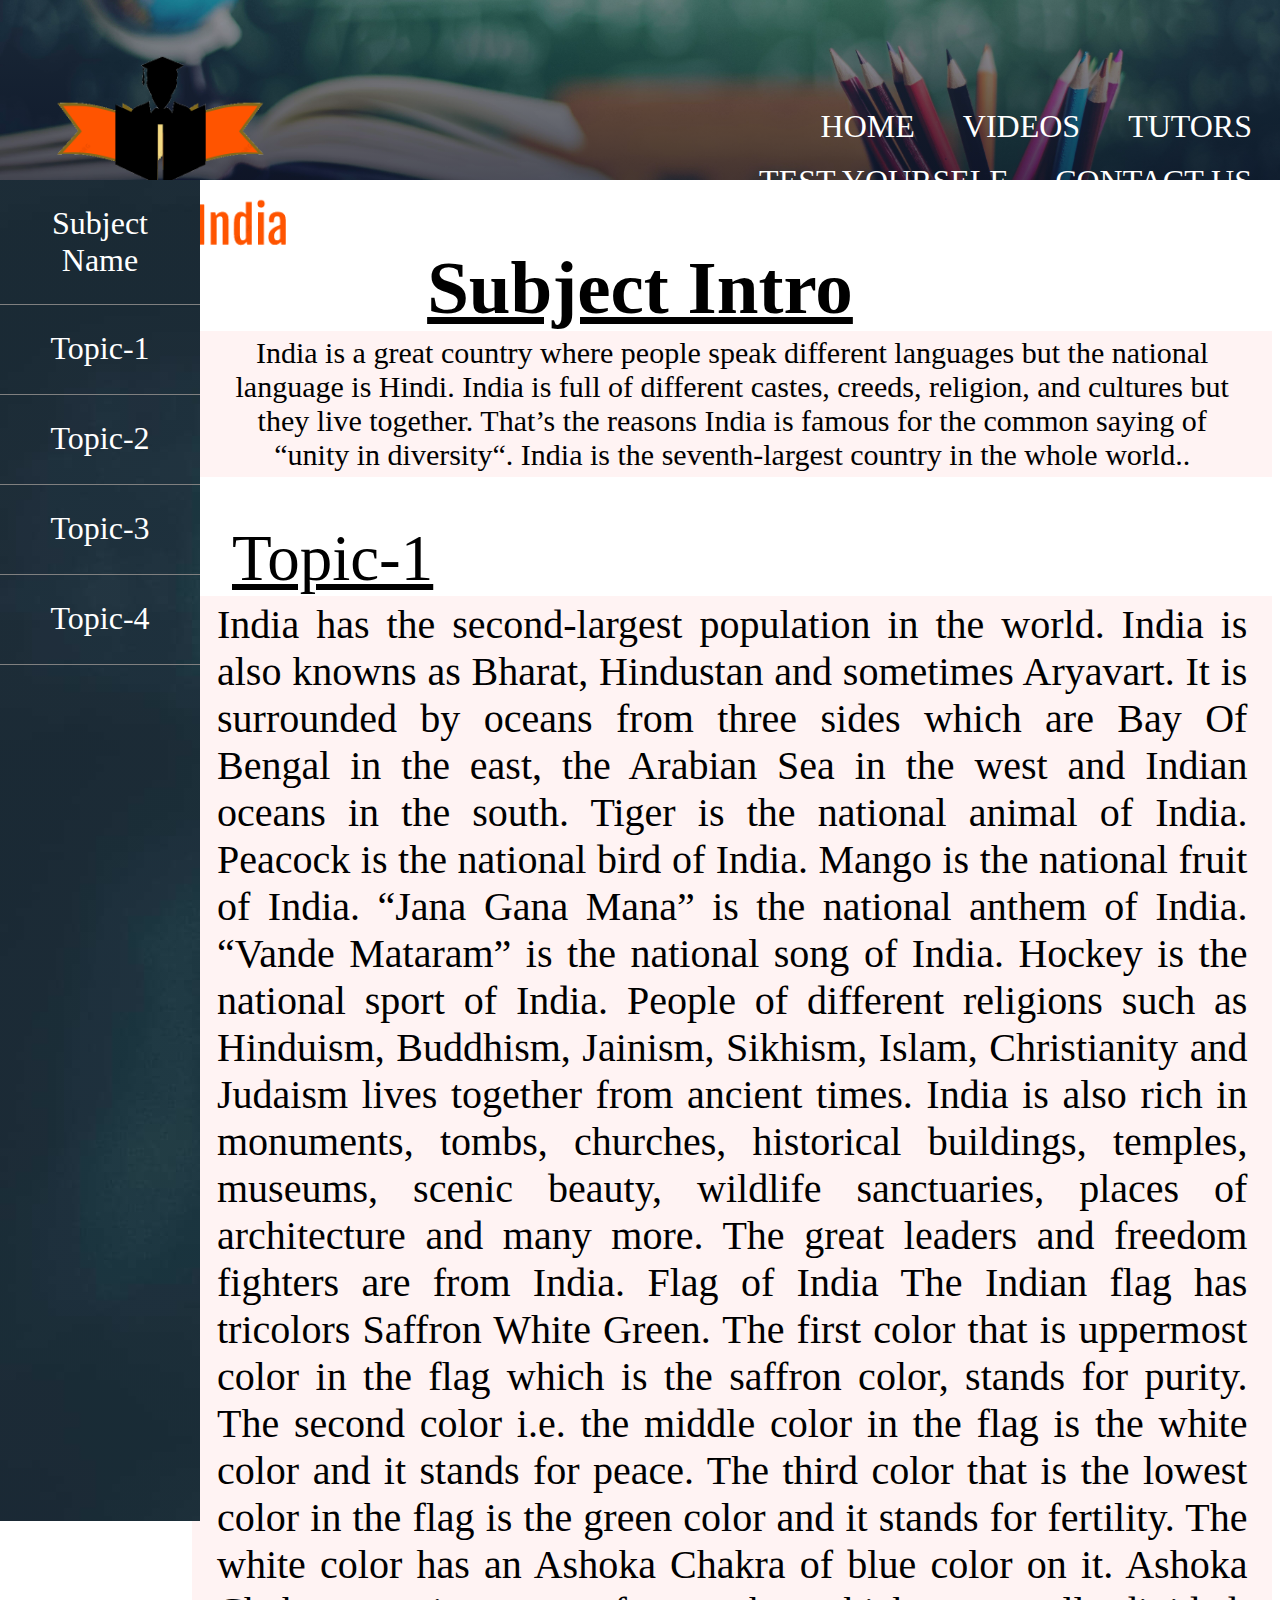
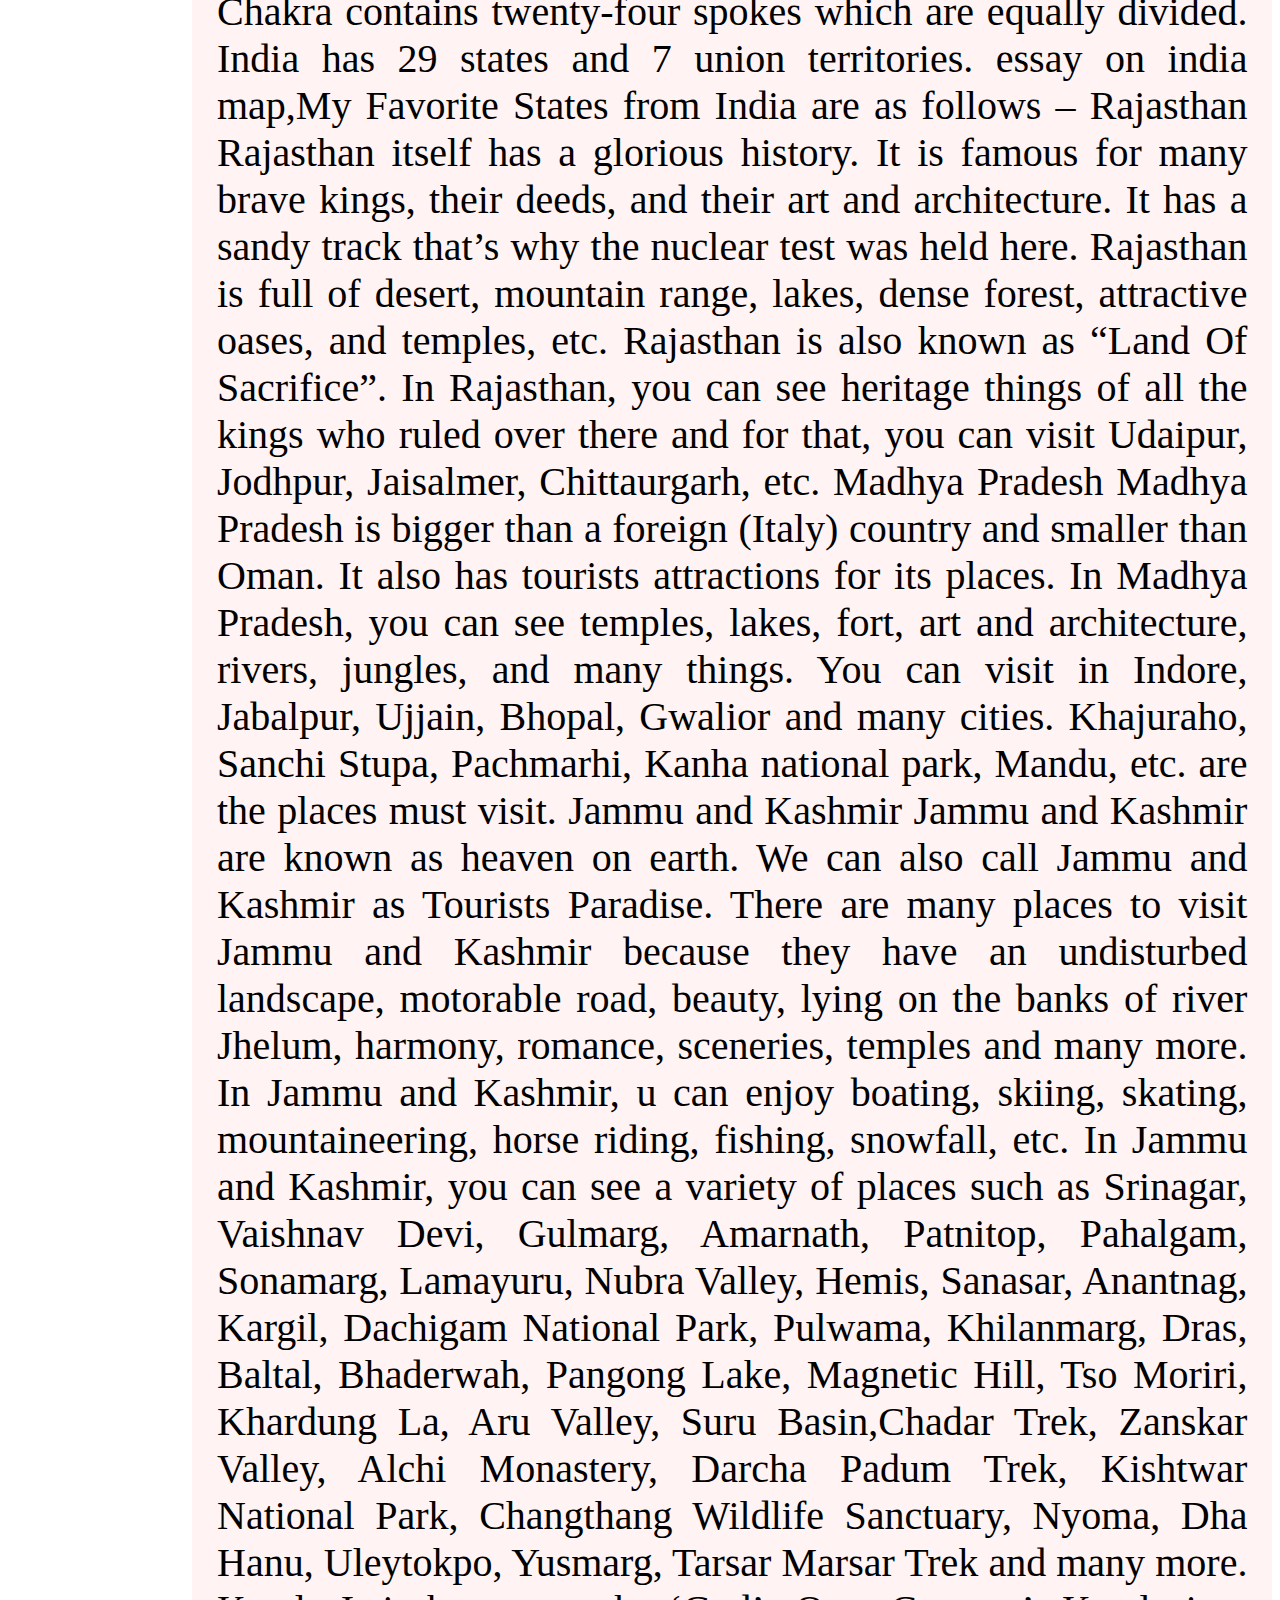
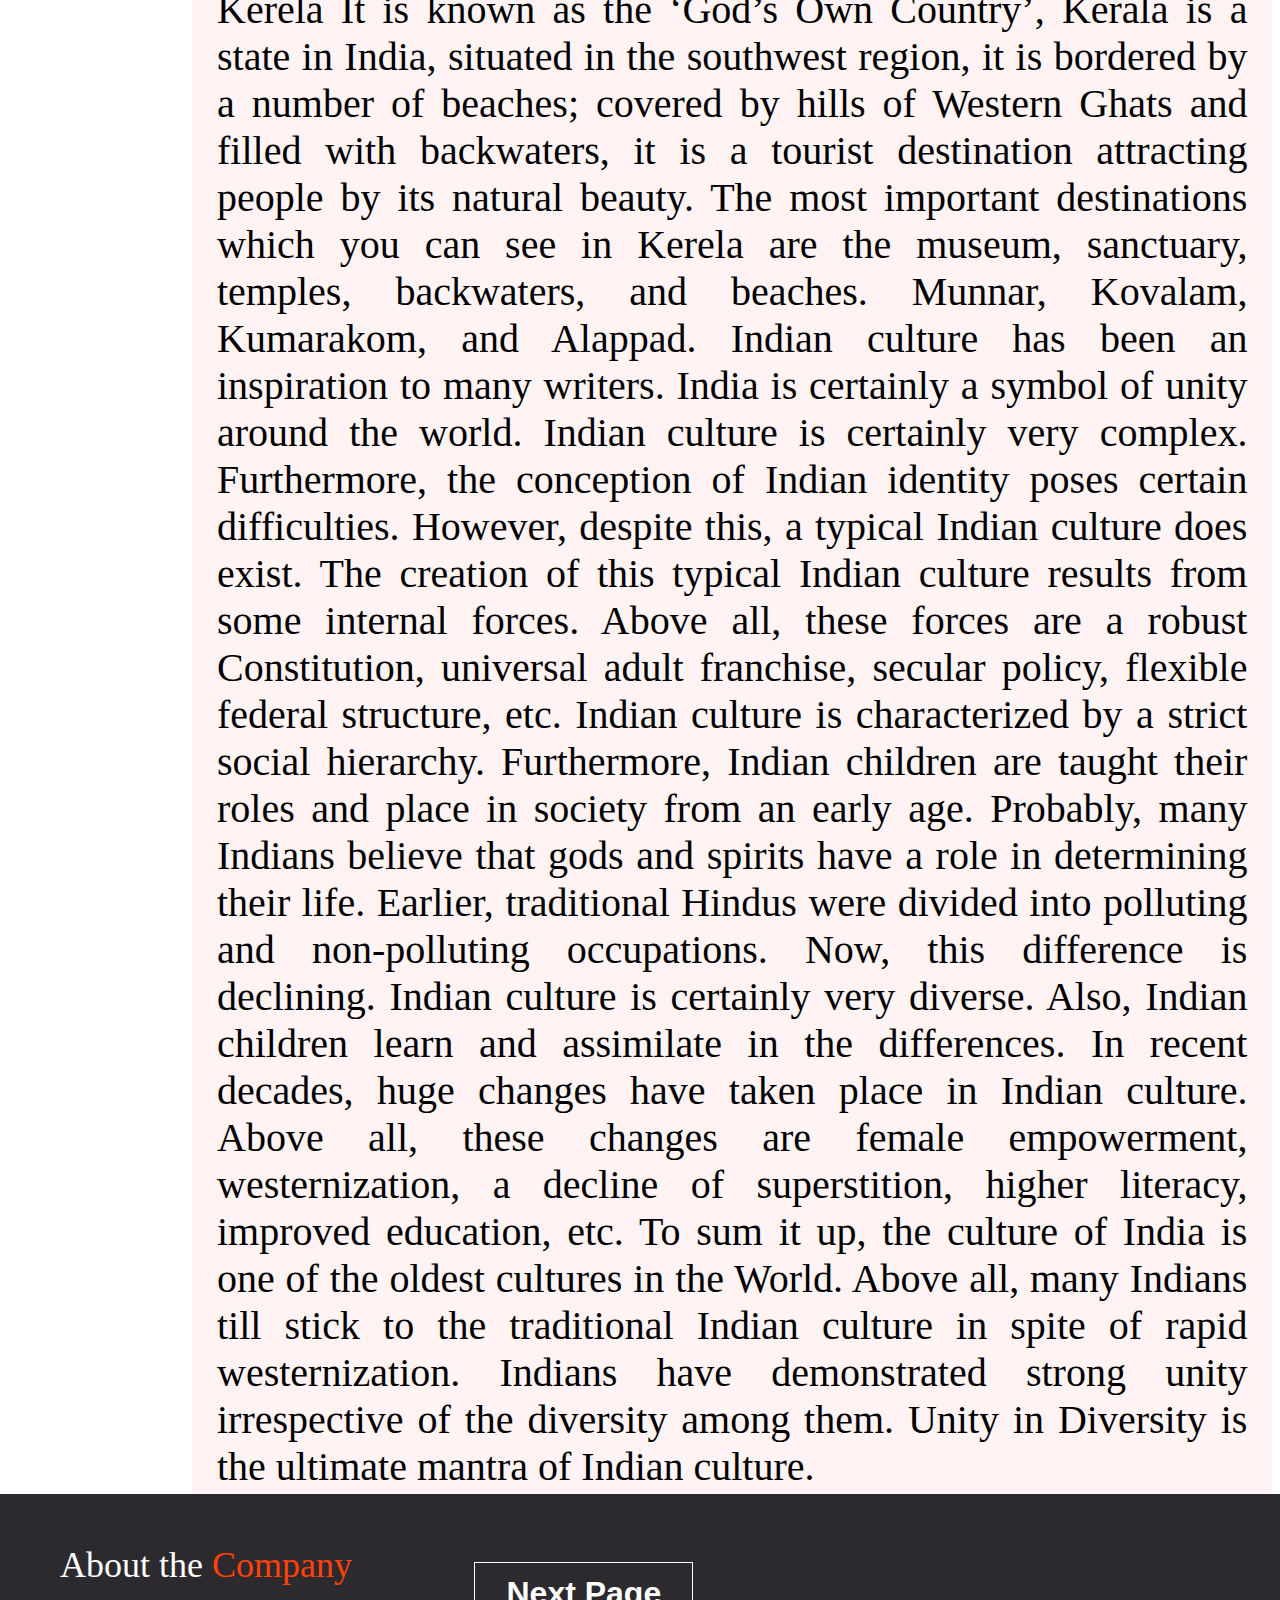
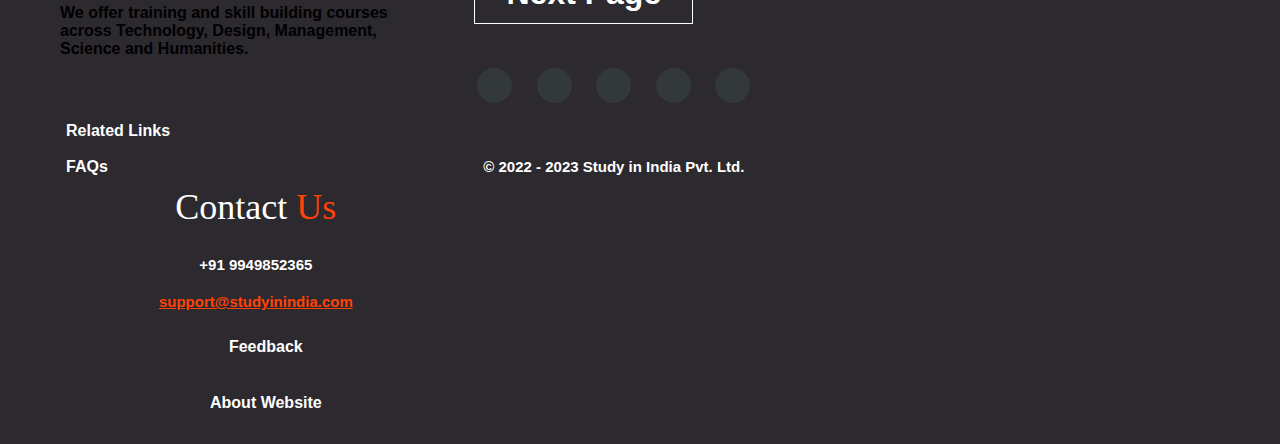
<file: index.html>
<!DOCTYPE html>
<html lang="en">
<head>
    <title>Learning System</title>
    <link rel="stylesheet" href="Home.css">
    </head>
    <body>
    <!-- header section starts  -->
      <section class="header">
           <nav>
               <a href="Sample.html"><img src="image/logo.png"  height="5000%"width="110%"alt="Error"></a>
               <div class="navbar">
                   <ul>
                       <li><a href="index.html">HOME</a></li>
                       <li><a href="Videos.html">VIDEOS</a></li>
                       <li><a href="Tutors.html">TUTORS</a></li>
                       <li><a href="TestYourself.html">TEST YOURSELF</a></li>
                       <li><a href="ContactUs.html">CONTACT US</a></li>
                   </ul>
               </div>
           </nav>
      </section>
      <div class="sidebar">
        <ul>
            <li>Subject Name</li>
            <li><a href="index.html">Topic-1</a></li>
            <li><a href="Topic2.html">Topic-2</a></li>
            <li><a href="Topic3.html">Topic-3</a></li>
            <li><a href="Topic4.html">Topic-4</a></li>

        </ul>
    </div>
      <section class="mid">
        <h1>Subject Intro</h1>
        <p id="one">India is a great country where people speak different languages but the national language is Hindi. India is full of different castes, creeds, religion, and cultures but they live together. That’s the reasons India is famous for the common saying of “unity in diversity“. India is the seventh-largest country in the whole world..</p>
        <br>
        <br>
        <br>
        <h3>Topic-1</h3>
        <p id="two">India has the second-largest population in the world. India is also knowns as Bharat, Hindustan and sometimes Aryavart. It is surrounded by oceans from three sides which are Bay Of Bengal in the east, the Arabian Sea in the west and Indian oceans in the south. Tiger is the national animal of India. Peacock is the national bird of India. Mango is the national fruit of India. “Jana Gana Mana” is the national anthem of India. “Vande Mataram” is the national song of India. Hockey is the national sport of India. People of different religions such as Hinduism, Buddhism, Jainism, Sikhism, Islam, Christianity and Judaism lives together from ancient times. India is also rich in monuments, tombs, churches, historical buildings, temples, museums, scenic beauty, wildlife sanctuaries, places of architecture and many more. The great leaders and freedom fighters are from India.

            Flag of India
            The Indian flag has tricolors
            Saffron
            White
            Green.
            The first color that is uppermost color in the flag which is the saffron color, stands for purity. The second color i.e. the middle color in the flag is the white color and it stands for peace. The third color that is the lowest color in the flag is the green color and it stands for fertility. The white color has an Ashoka Chakra of blue color on it. Ashoka Chakra contains twenty-four spokes which are equally divided. India has 29 states and 7 union territories.
            
            essay on india map,My Favorite States from India are as follows –
            Rajasthan
            Rajasthan itself has a glorious history. It is famous for many brave kings, their deeds, and their art and architecture. It has a sandy track that’s why the nuclear test was held here. Rajasthan is full of desert, mountain range, lakes, dense forest, attractive oases, and temples, etc. Rajasthan is also known as “Land Of Sacrifice”. In Rajasthan, you can see heritage things of all the kings who ruled over there and for that, you can visit Udaipur, Jodhpur, Jaisalmer, Chittaurgarh, etc.
            
            Madhya Pradesh
            Madhya Pradesh is bigger than a foreign (Italy) country and smaller than Oman. It also has tourists attractions for its places. In Madhya Pradesh, you can see temples, lakes, fort, art and architecture, rivers, jungles, and many things. You can visit in Indore, Jabalpur, Ujjain, Bhopal, Gwalior and many cities. Khajuraho, Sanchi Stupa, Pachmarhi, Kanha national park, Mandu, etc. are the places must visit.
            
            Jammu and Kashmir
            Jammu and Kashmir are known as heaven on earth. We can also call Jammu and Kashmir as Tourists Paradise. There are many places to visit Jammu and Kashmir because they have an undisturbed landscape, motorable road, beauty, lying on the banks of river Jhelum, harmony, romance, sceneries, temples and many more.
            
            In Jammu and Kashmir, u can enjoy boating, skiing, skating, mountaineering, horse riding, fishing, snowfall, etc. In Jammu and Kashmir, you can see a variety of places such as Srinagar, Vaishnav Devi, Gulmarg, Amarnath, Patnitop, Pahalgam, Sonamarg, Lamayuru, Nubra Valley, Hemis, Sanasar,  Anantnag,  Kargil, Dachigam National Park, Pulwama, Khilanmarg, Dras, Baltal, Bhaderwah, Pangong Lake, Magnetic Hill, Tso Moriri, Khardung La, Aru Valley, Suru Basin,Chadar Trek, Zanskar Valley, Alchi Monastery, Darcha Padum Trek, Kishtwar National Park, Changthang Wildlife Sanctuary, Nyoma, Dha Hanu, Uleytokpo, Yusmarg, Tarsar Marsar Trek and many more.
            
            Kerela
            It is known as the ‘God’s Own Country’, Kerala is a state in India, situated in the southwest region, it is bordered by a number of beaches; covered by hills of Western Ghats and filled with backwaters, it is a tourist destination attracting people by its natural beauty. The most important destinations which you can see in Kerela are the museum, sanctuary, temples, backwaters, and beaches. Munnar, Kovalam, Kumarakom, and Alappad.
            Indian culture has been an inspiration to many writers. India is certainly a symbol of unity around the world. Indian culture is certainly very complex. Furthermore, the conception of Indian identity poses certain difficulties. However, despite this, a typical Indian culture does exist. The creation of this typical Indian culture results from some internal forces. Above all, these forces are a robust Constitution, universal adult franchise, secular policy, flexible federal structure, etc.

Indian culture is characterized by a strict social hierarchy. Furthermore, Indian children are taught their roles and place in society from an early age. Probably, many Indians believe that gods and spirits have a role in determining their life. Earlier, traditional Hindus were divided into polluting and non-polluting occupations. Now, this difference is declining.

Indian culture is certainly very diverse. Also, Indian children learn and assimilate in the differences. In recent decades, huge changes have taken place in Indian culture. Above all, these changes are female empowerment, westernization, a decline of superstition, higher literacy, improved education, etc.

To sum it up, the culture of India is one of the oldest cultures in the World. Above all, many Indians till stick to the traditional Indian culture in spite of rapid westernization. Indians have demonstrated strong unity irrespective of the diversity among them. Unity in Diversity is the ultimate mantra of Indian culture.
      </section>
       <footer class="footer-distributed">
          <div class="footer-left">
            <p class="footer-company-about">
                <h4>About the <span>Company</span></h4>
                 <br>
                We offer training and skill building courses <br>across Technology, Design, Management, <br>   Science and Humanities.</p><br><br>
             <div class="footer-links"> 
                
               <ul>
                   <li><a href="RelatedLinks.html">Related Links</a></li> &nbsp; &nbsp; &nbsp; &nbsp; &nbsp; &nbsp; &nbsp; &nbsp; &nbsp; &nbsp;
                   <li><a href="FAQs.html">FAQs</a></li>
               </ul>
             </div>
                
             </div>
                <div class="footer-center">
                    <a href="Topic2.html" class="hero-butn">Next Page</a> <br><br><br>
                    <div class="footer-icons">
                        <a href="#"><i class="fa fa-facebook"></i></a>
                        <a href="#"><i class="fa fa-twitter"></i></a>
                        <a href="#"><i class="fa fa-instagram"></i></a>
                        <a href="#"><i class="fa fa-linkedin"></i></a>
                        <a href="#"><i class="fa fa-youtube"></i></a>
                    </div><br><br>
                    <p class="footer-company-name">© 2022 - 2023 Study in India Pvt. Ltd.</p>
                </div>
                <div class="footer-right">
                    
                           <h4>Contact <span>Us</span></h4>
                   <br>
                      
                        <p class="number" >+91 9949852365</p>                    
                        <p class="support"><a href="mailto:support@studyinindia.com">support@studyinindia.com</a></p>
                    <br>
                    <div class="footer-links2"> 
                        <ul>
                            <li><a href="Feedback.html">Feedback</a></li> <br><br><br>
                            <li><a href="AboutUs.html">About Website</a></li>
                        </ul>
                    </div>
                </div>
          </div>  
     
</body>

</html>
</file>
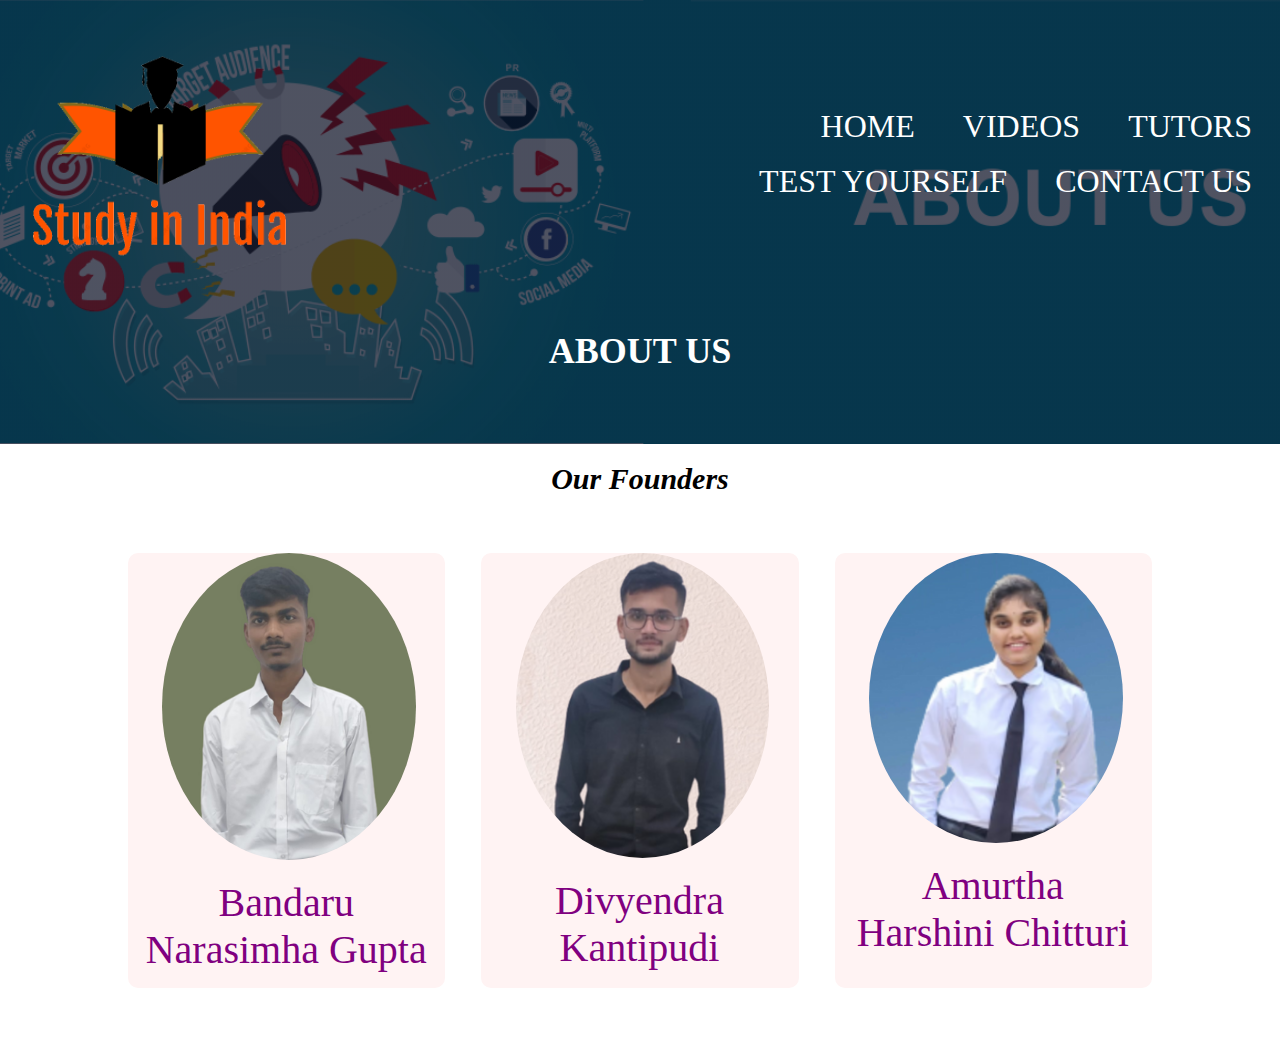
<file: AboutUs.html>
<!DOCTYPE html>
<html lang="en">
<head>
    <title>Learning System</title>
<!-- custom css file link  -->
<link rel="stylesheet" href="AboutUs.css">
</head>

    <body> 
    <!-- header section starts  -->
      <section class="sub-header">
           <nav>
               <a href="Sample.html"><img src="image/logo.png" width="8%"alt="Error"></a>
               <div class="navbar">
                   <ul>
                       <li><a href="index.html">HOME</a></li>
                       <li><a href="VIDEOS.html">VIDEOS</a></li>
                        <li><a href="Tutors.html">TUTORS</a></li>
                        <li><a href="TestYourself.css">TEST YOURSELF</a></li>
                        <li><a href="ContactUs.html">CONTACT US</a></li>
                       
                   </ul>
               </div>
               
           </nav>
           <h1>ABOUT US</h1><br><br>
            <br><br>

      </section>
     
          <br> 
        
        <h2>Our Founders</h2>
        <section class="about">
            <div class="row">
                <div class="about-col">
                    <img src="image/g.png" alt="ERROR">
                    <h4>Bandaru Narasimha Gupta</h4>
                    
                </div>
                <div class="about-col">
                 <img src="image/d.png" alt="ERROR">
                 <h4>Divyendra Kantipudi</h4>
                 
             </div>
             <div class="about-col">
                 <img src="image/a.png" alt="ERROR">
                 <h4>Amurtha Harshini Chitturi</h4>
                
             </div>
            </div>
        </section>
    
    
     
            
</body>

</html>
</file>
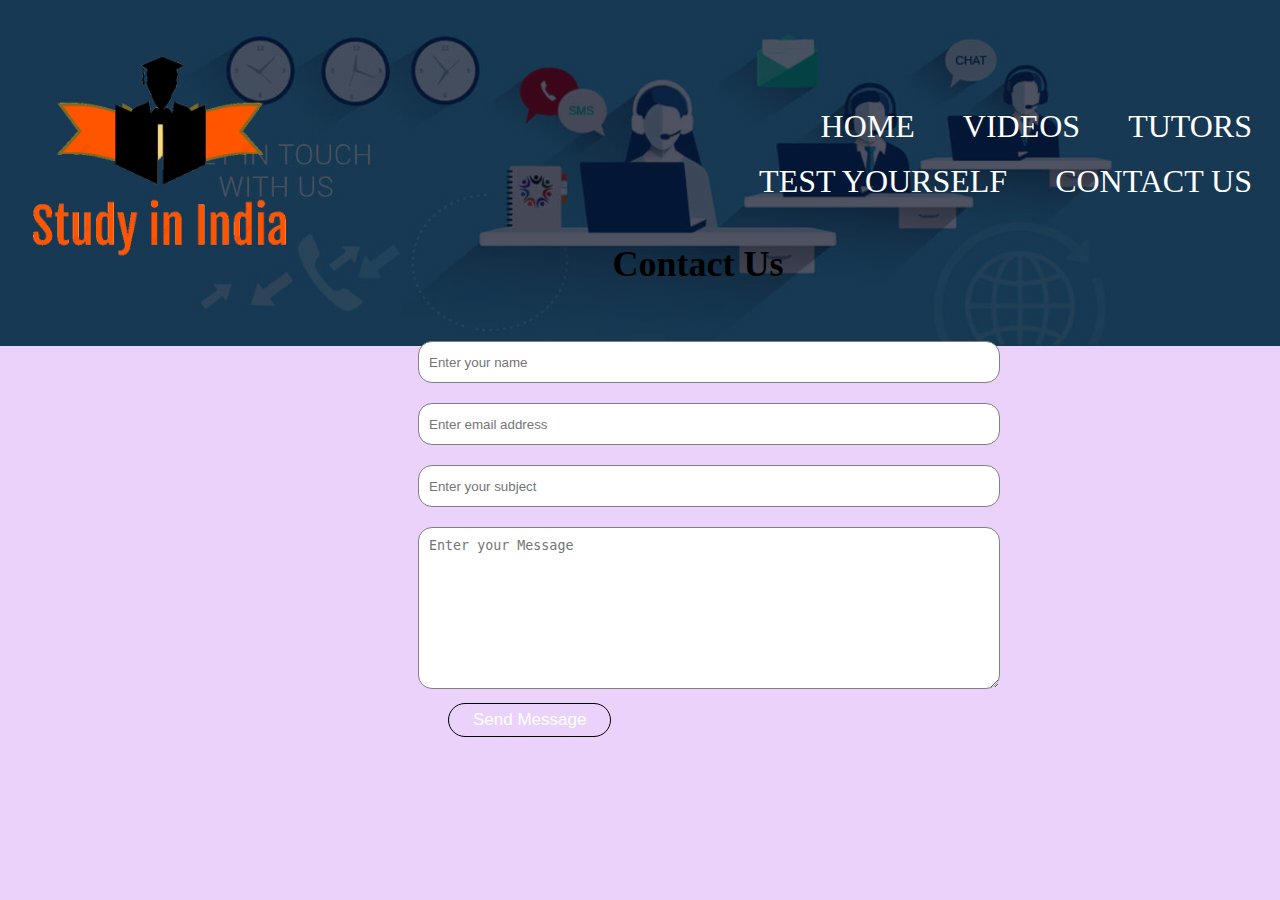
<file: ContactUs.html>
<!DOCTYPE html>
<html lang="en">
<head>
    <title>Learning System</title>
<!-- custom css file link  -->
<link rel="stylesheet" href="Contactus.css">
</head>

    <body> 
    <!-- header section starts  -->
      <section class="sub-header">
           <nav>
               <a href="Sample.html"><img src="image/logo.png" width="8%"alt="Error"></a>
               <div class="navbar">
                   <ul>
                       <li><a href="index.html">HOME</a></li>
                       <li><a href="VIDEOS.html">VIDEOS</a></li>
                        <li><a href="Tutors.html">TUTORS</a></li>
                        <li><a href="TestYourself.css">TEST YOURSELF</a></li>
                        <li><a href="ContactUs.html">CONTACT US</a></li>
                   </ul>
               </div>
           </nav>
            <br><br>

      </section>
      <section class="contact-us">  
          <br> 
        <h1>Contact Us</h1><br><br>
        <div class="row">
            <div class="contact-box">
                <form action="contact-form">
                    <input type="text" class="input-field" placeholder="Enter your name" required>
                    <input type="email" class="input-field" placeholder="Enter email address" required>
                    <input type="text" class="input-field" placeholder="Enter your subject" required>
                    <textarea rows="8" class="input-field textarea-field" placeholder="Enter your Message" required></textarea>
                    <button type="submit" class="hero-btn2">Send Message</button>
                </form>
            </div>
        </div>
     </section>
     
     
            
</body>

</html>
</file>
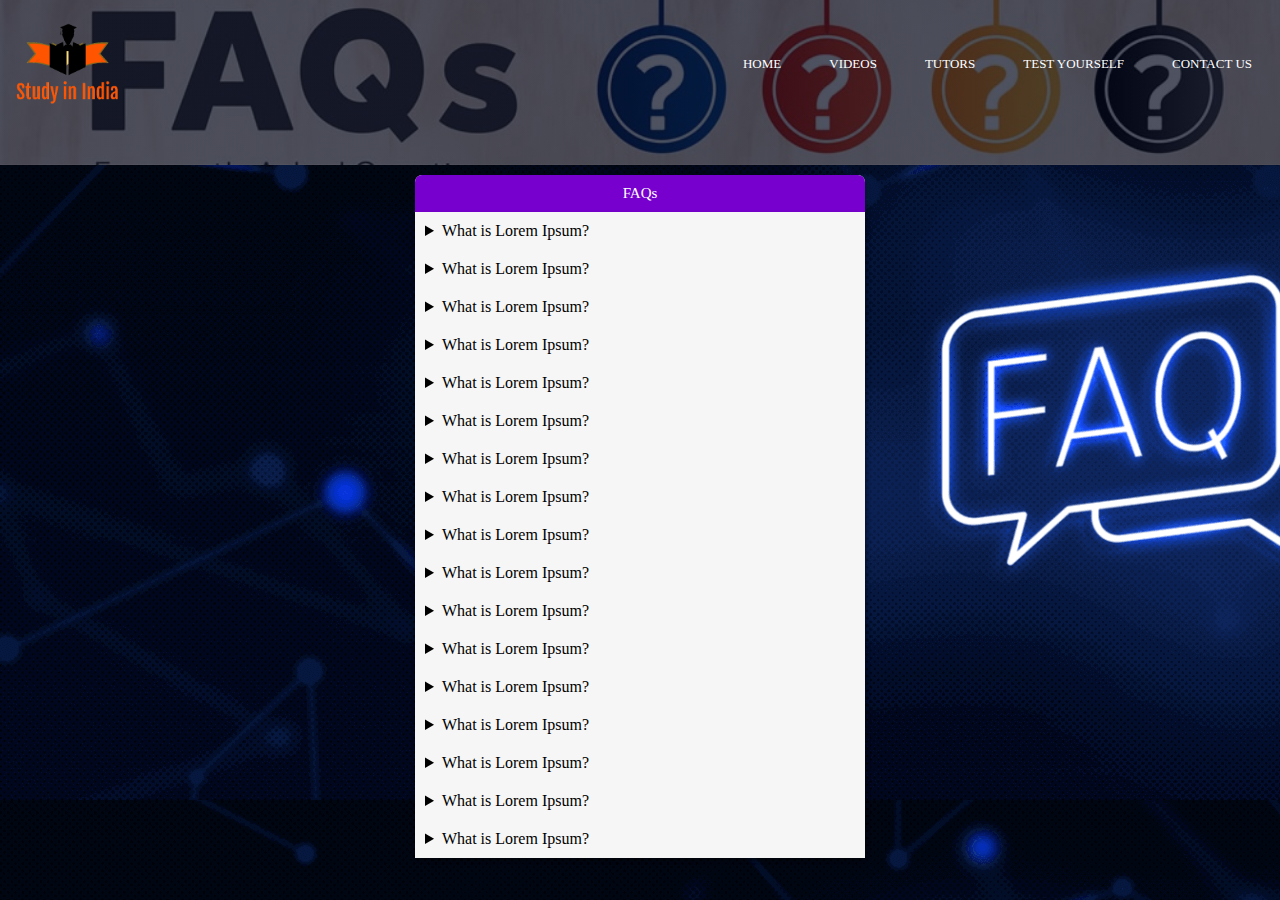
<file: FAQs.html>
<!DOCTYPE html>
<html lang="en">
<head>
    <meta name="viewport" content="width=device-width, initial-scale=1.0">
    <title>Learning System</title>
    <link rel="stylesheet" href="http://maxcdn.bootstrapcdn.com/font-awesome/4.2.0/css/font-awesome.min.css">
<!-- custom css file link  -->
<link rel="stylesheet" href="FAQs.css">
</head>

    <body> 
    <!-- header section starts  -->
      <section class="sub-header">
           <nav>
               <a href="Sample.html"><img src="image/logo.png" width="8%"alt="Error"></a>
               <div class="navbar">
                   <ul>
                       <li><a href="index.html">HOME</a></li>
                       <li><a href="VIDEOS.html">VIDEOS</a></li>
                        <li><a href="Tutors.html">TUTORS</a></li>
                        <li><a href="TestYourself.css">TEST YOURSELF</a></li>
                        <li><a href="ContactUs.html">CONTACT US</a></li>
                   </ul>
               </div>
           </nav>
            <br><br>
      </section>
           <section class="frequently-asked-questions">
            <div class="faqs">
                <p class="heading">FAQs</p>
                <div class="faqs">
                    <details>
                        <summary>What is Lorem Ipsum?</summary>
                        <p class="text">Lorem ipsum dolor sit, amet consectetur adipisicing elit. Facere, ex iure. Nobis corrupti totam numquam quo sit ipsam! Veniam similique suscipit vitae quidem omnis nostrum ipsum consequatur dolore laboriosam necessitatibus!</p>
                    </details>
                    <details>
                        <summary>What is Lorem Ipsum?</summary>
                        <p class="text">Lorem ipsum dolor sit, amet consectetur adipisicing elit. Facere, ex iure. Nobis corrupti totam numquam quo sit ipsam! Veniam similique suscipit vitae quidem omnis nostrum ipsum consequatur dolore laboriosam necessitatibus!</p>
                    </details>
                    <details>
                        <summary>What is Lorem Ipsum?</summary>
                        <p class="text">Lorem ipsum dolor sit, amet consectetur adipisicing elit. Facere, ex iure. Nobis corrupti totam numquam quo sit ipsam! Veniam similique suscipit vitae quidem omnis nostrum ipsum consequatur dolore laboriosam necessitatibus!</p>
                    </details>
                    <details>
                        <summary>What is Lorem Ipsum?</summary>
                        <p class="text">Lorem ipsum dolor sit, amet consectetur adipisicing elit. Facere, ex iure. Nobis corrupti totam numquam quo sit ipsam! Veniam similique suscipit vitae quidem omnis nostrum ipsum consequatur dolore laboriosam necessitatibus!</p>
                    </details>
                    <details>
                        <summary>What is Lorem Ipsum?</summary>
                        <p class="text">Lorem ipsum dolor sit, amet consectetur adipisicing elit. Facere, ex iure. Nobis corrupti totam numquam quo sit ipsam! Veniam similique suscipit vitae quidem omnis nostrum ipsum consequatur dolore laboriosam necessitatibus!</p>
                    </details>

                    <details>
                        <summary>What is Lorem Ipsum?</summary>
                        <p class="text">Lorem ipsum dolor sit, amet consectetur adipisicing elit. Facere, ex iure. Nobis corrupti totam numquam quo sit ipsam! Veniam similique suscipit vitae quidem omnis nostrum ipsum consequatur dolore laboriosam necessitatibus!</p>
                    </details>
                    <details>
                        <summary>What is Lorem Ipsum?</summary>
                        <p class="text">Lorem ipsum dolor sit, amet consectetur adipisicing elit. Facere, ex iure. Nobis corrupti totam numquam quo sit ipsam! Veniam similique suscipit vitae quidem omnis nostrum ipsum consequatur dolore laboriosam necessitatibus!</p>
                    </details>
                    <details>
                        <summary>What is Lorem Ipsum?</summary>
                        <p class="text">Lorem ipsum dolor sit, amet consectetur adipisicing elit. Facere, ex iure. Nobis corrupti totam numquam quo sit ipsam! Veniam similique suscipit vitae quidem omnis nostrum ipsum consequatur dolore laboriosam necessitatibus!</p>
                    </details>
                    <details>
                        <summary>What is Lorem Ipsum?</summary>
                        <p class="text">Lorem ipsum dolor sit, amet consectetur adipisicing elit. Facere, ex iure. Nobis corrupti totam numquam quo sit ipsam! Veniam similique suscipit vitae quidem omnis nostrum ipsum consequatur dolore laboriosam necessitatibus!</p>
                    </details>
                    <details>
                        <summary>What is Lorem Ipsum?</summary>
                        <p class="text">Lorem ipsum dolor sit, amet consectetur adipisicing elit. Facere, ex iure. Nobis corrupti totam numquam quo sit ipsam! Veniam similique suscipit vitae quidem omnis nostrum ipsum consequatur dolore laboriosam necessitatibus!</p>
                    </details>
                    <details>
                        <summary>What is Lorem Ipsum?</summary>
                        <p class="text">Lorem ipsum dolor sit, amet consectetur adipisicing elit. Facere, ex iure. Nobis corrupti totam numquam quo sit ipsam! Veniam similique suscipit vitae quidem omnis nostrum ipsum consequatur dolore laboriosam necessitatibus!</p>
                    </details>
                    <details>
                        <summary>What is Lorem Ipsum?</summary>
                        <p class="text">Lorem ipsum dolor sit, amet consectetur adipisicing elit. Facere, ex iure. Nobis corrupti totam numquam quo sit ipsam! Veniam similique suscipit vitae quidem omnis nostrum ipsum consequatur dolore laboriosam necessitatibus!</p>
                    </details>
                    <details>
                        <summary>What is Lorem Ipsum?</summary>
                        <p class="text">Lorem ipsum dolor sit, amet consectetur adipisicing elit. Facere, ex iure. Nobis corrupti totam numquam quo sit ipsam! Veniam similique suscipit vitae quidem omnis nostrum ipsum consequatur dolore laboriosam necessitatibus!</p>
                    </details>  
                    <details>
                        <summary>What is Lorem Ipsum?</summary>
                        <p class="text">Lorem ipsum dolor sit, amet consectetur adipisicing elit. Facere, ex iure. Nobis corrupti totam numquam quo sit ipsam! Veniam similique suscipit vitae quidem omnis nostrum ipsum consequatur dolore laboriosam necessitatibus!</p>
                    </details>
                    <details>
                        <summary>What is Lorem Ipsum?</summary>
                        <p class="text">Lorem ipsum dolor sit, amet consectetur adipisicing elit. Facere, ex iure. Nobis corrupti totam numquam quo sit ipsam! Veniam similique suscipit vitae quidem omnis nostrum ipsum consequatur dolore laboriosam necessitatibus!</p>
                    </details>
                    <details>
                        <summary>What is Lorem Ipsum?</summary>
                        <p class="text">Lorem ipsum dolor sit, amet consectetur adipisicing elit. Facere, ex iure. Nobis corrupti totam numquam quo sit ipsam! Veniam similique suscipit vitae quidem omnis nostrum ipsum consequatur dolore laboriosam necessitatibus!</p>
                    </details>
                    <details>
                        <summary>What is Lorem Ipsum?</summary>
                        <p class="text">Lorem ipsum dolor sit, amet consectetur adipisicing elit. Facere, ex iure. Nobis corrupti totam numquam quo sit ipsam! Veniam similique suscipit vitae quidem omnis nostrum ipsum consequatur dolore laboriosam necessitatibus!</p>
                    </details>
                </div>
            </div>
           </section>
    
     
            
</body>

</html>
</file>
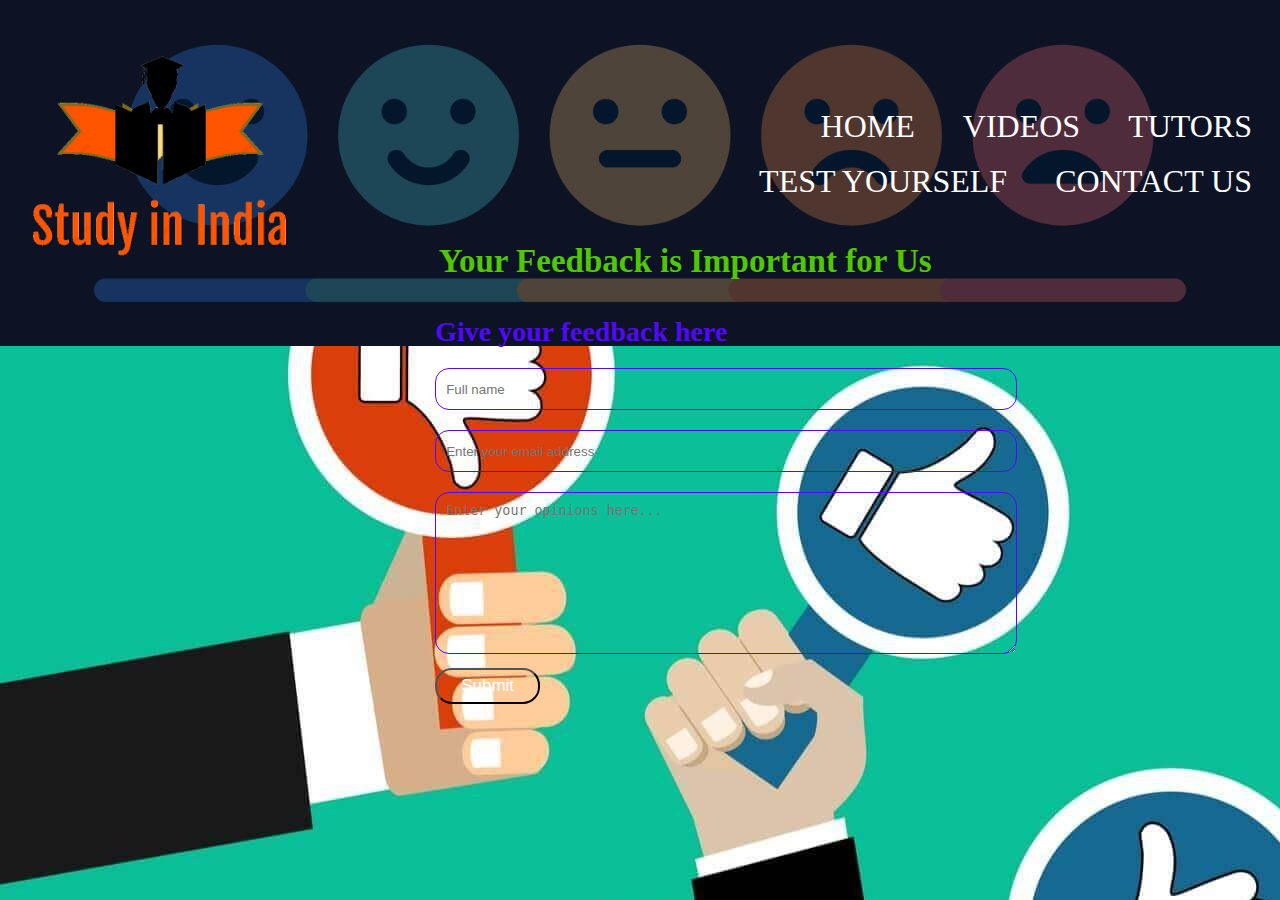
<file: Feedback.html>
<!DOCTYPE html>
<html lang="en">
<head>
    <title>Learning System</title>
<!-- custom css file link  -->
<link rel="stylesheet" href="Feedback.css">
</head>
    <body> 
    <!-- header section starts  -->
      <section class="sub-header">
           <nav>
               <a href="Sample.html"><img src="image/logo.png" width="8%"alt="Error"></a>
               <div class="navbar">
                   <ul>
                       <li><a href="index.html">HOME</a></li>
                       <li><a href="VIDEOS.html">VIDEOS</a></li>
                        <li><a href="Tutors.html">TUTORS</a></li>
                        <li><a href="TestYourself.css">TEST YOURSELF</a></li>
                        <li><a href="ContactUs.html">CONTACT US</a></li>
                   </ul>
               </div>
           </nav>
            <br><br>

      </section>
      <section class="feedback">  
          <br> 
        <h1>Your Feedback is Important for Us</h1><br><br>       
            <div class="feedback-box">
                <form action="feedback-form">
                    <h2>Give your feedback here</h2>
                    <input type="text" class="input-field" placeholder="Full name" required>
                    <input type="email" class="input-field" placeholder="Enter your email address" required>
                    <textarea cols="15" rows="5" class="input-field textarea-field" placeholder="Enter your opinions here..." required></textarea>
                    <button type="submit" class="hero-btn2">Submit</button>
                </form>
            </div>
        </div>
      
     </section>
    
     
            
</body>

</html>
</file>
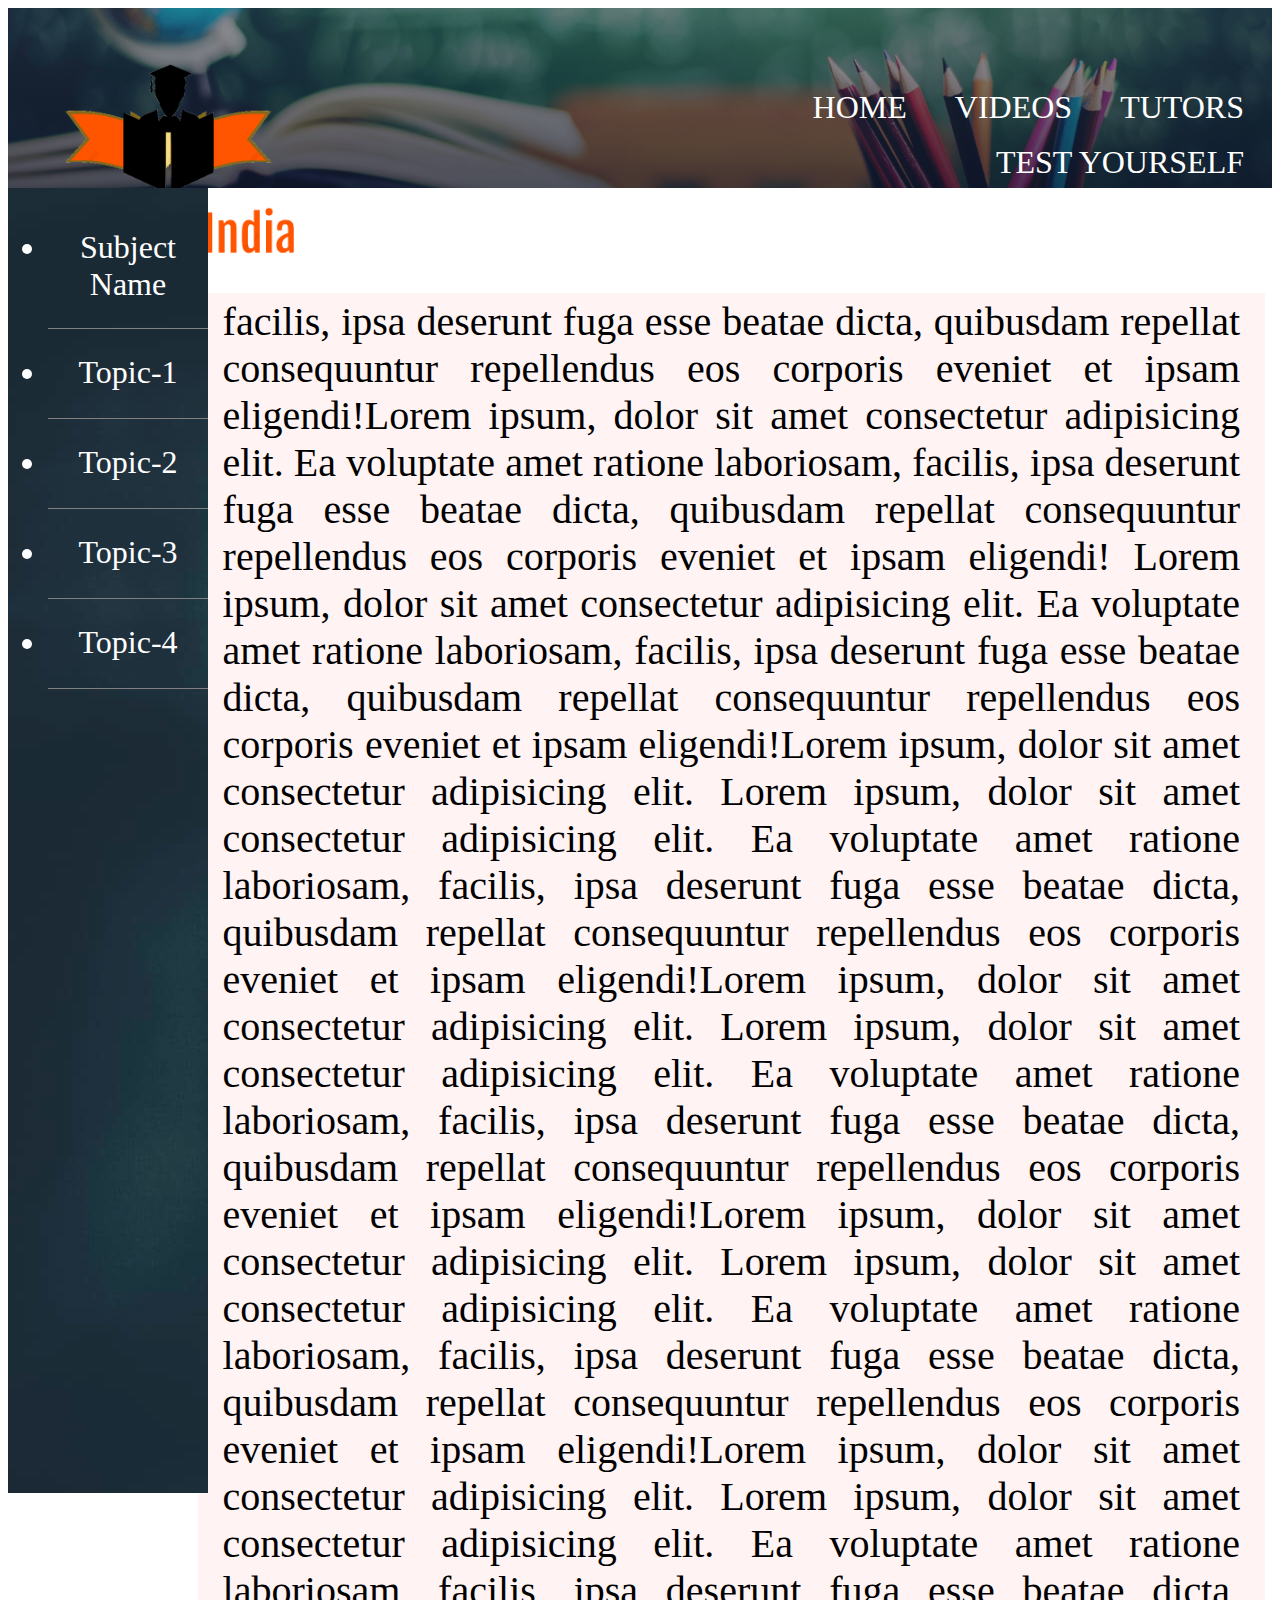
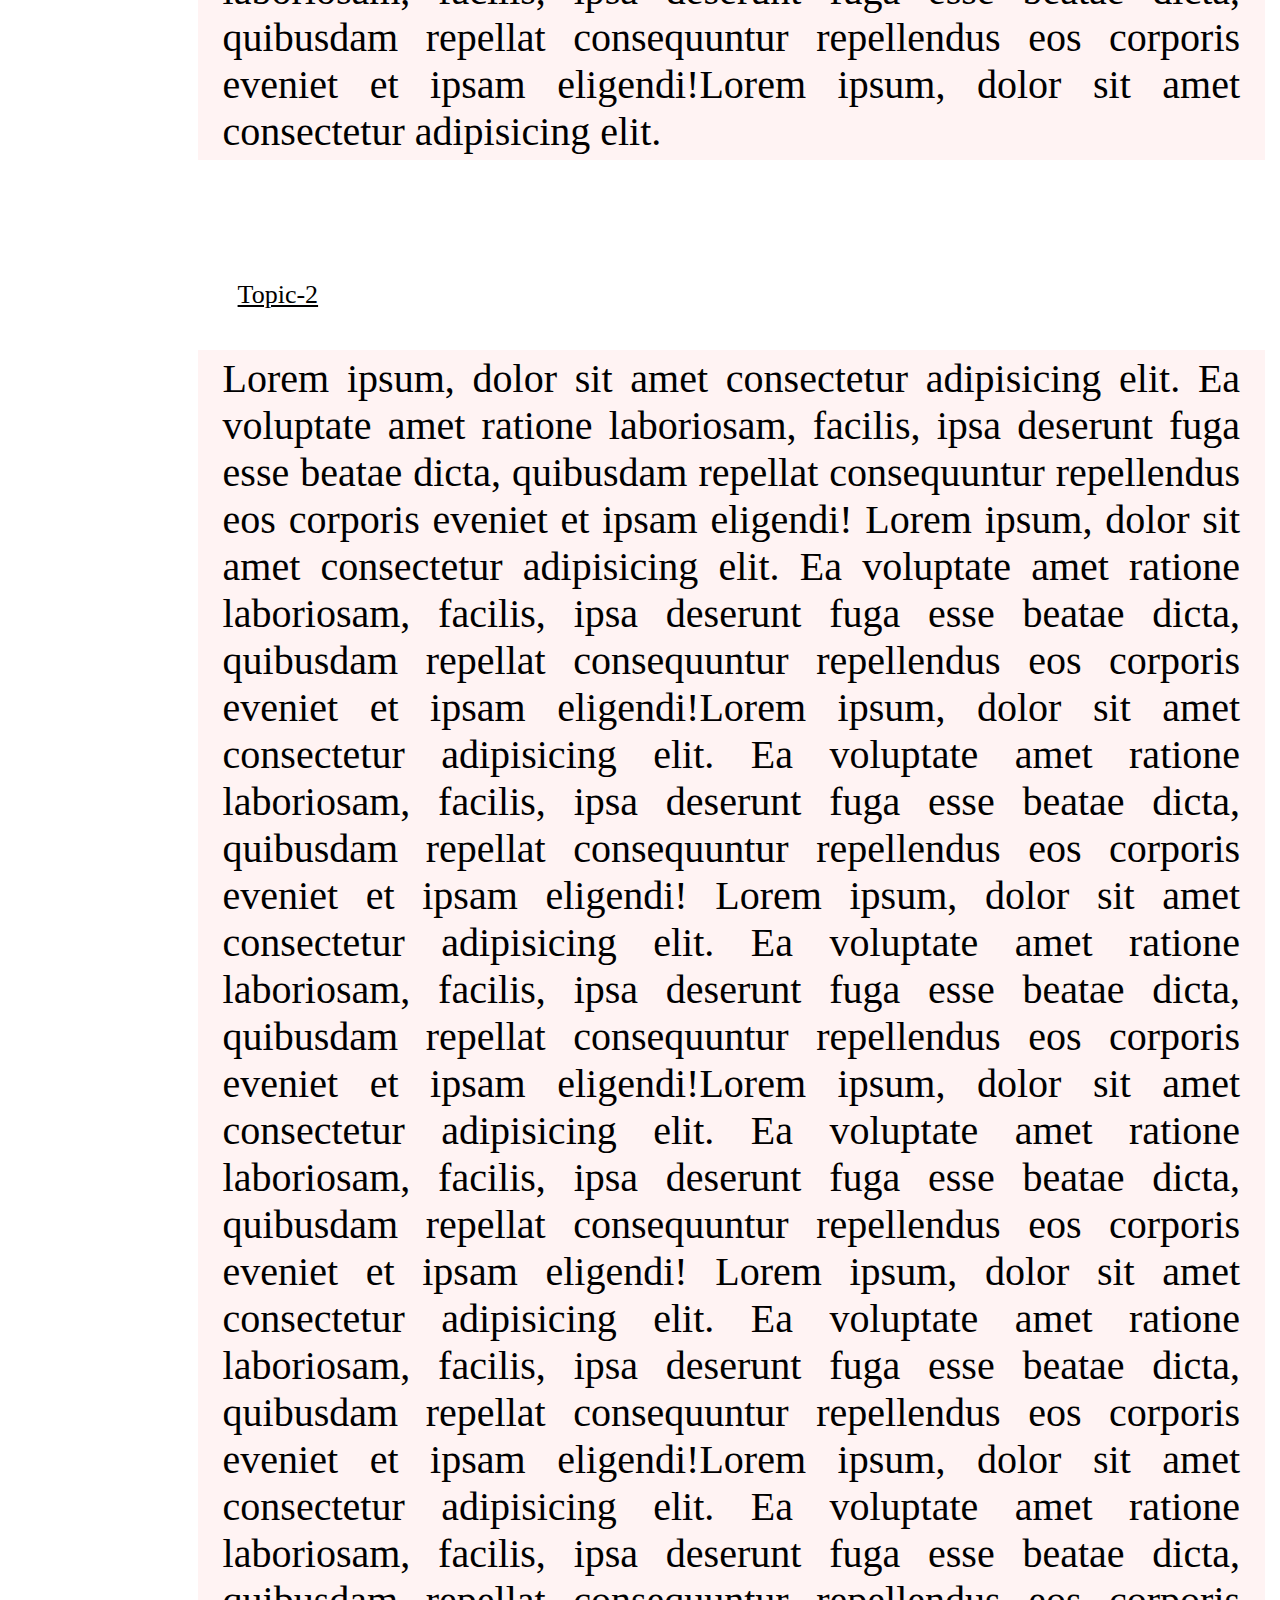
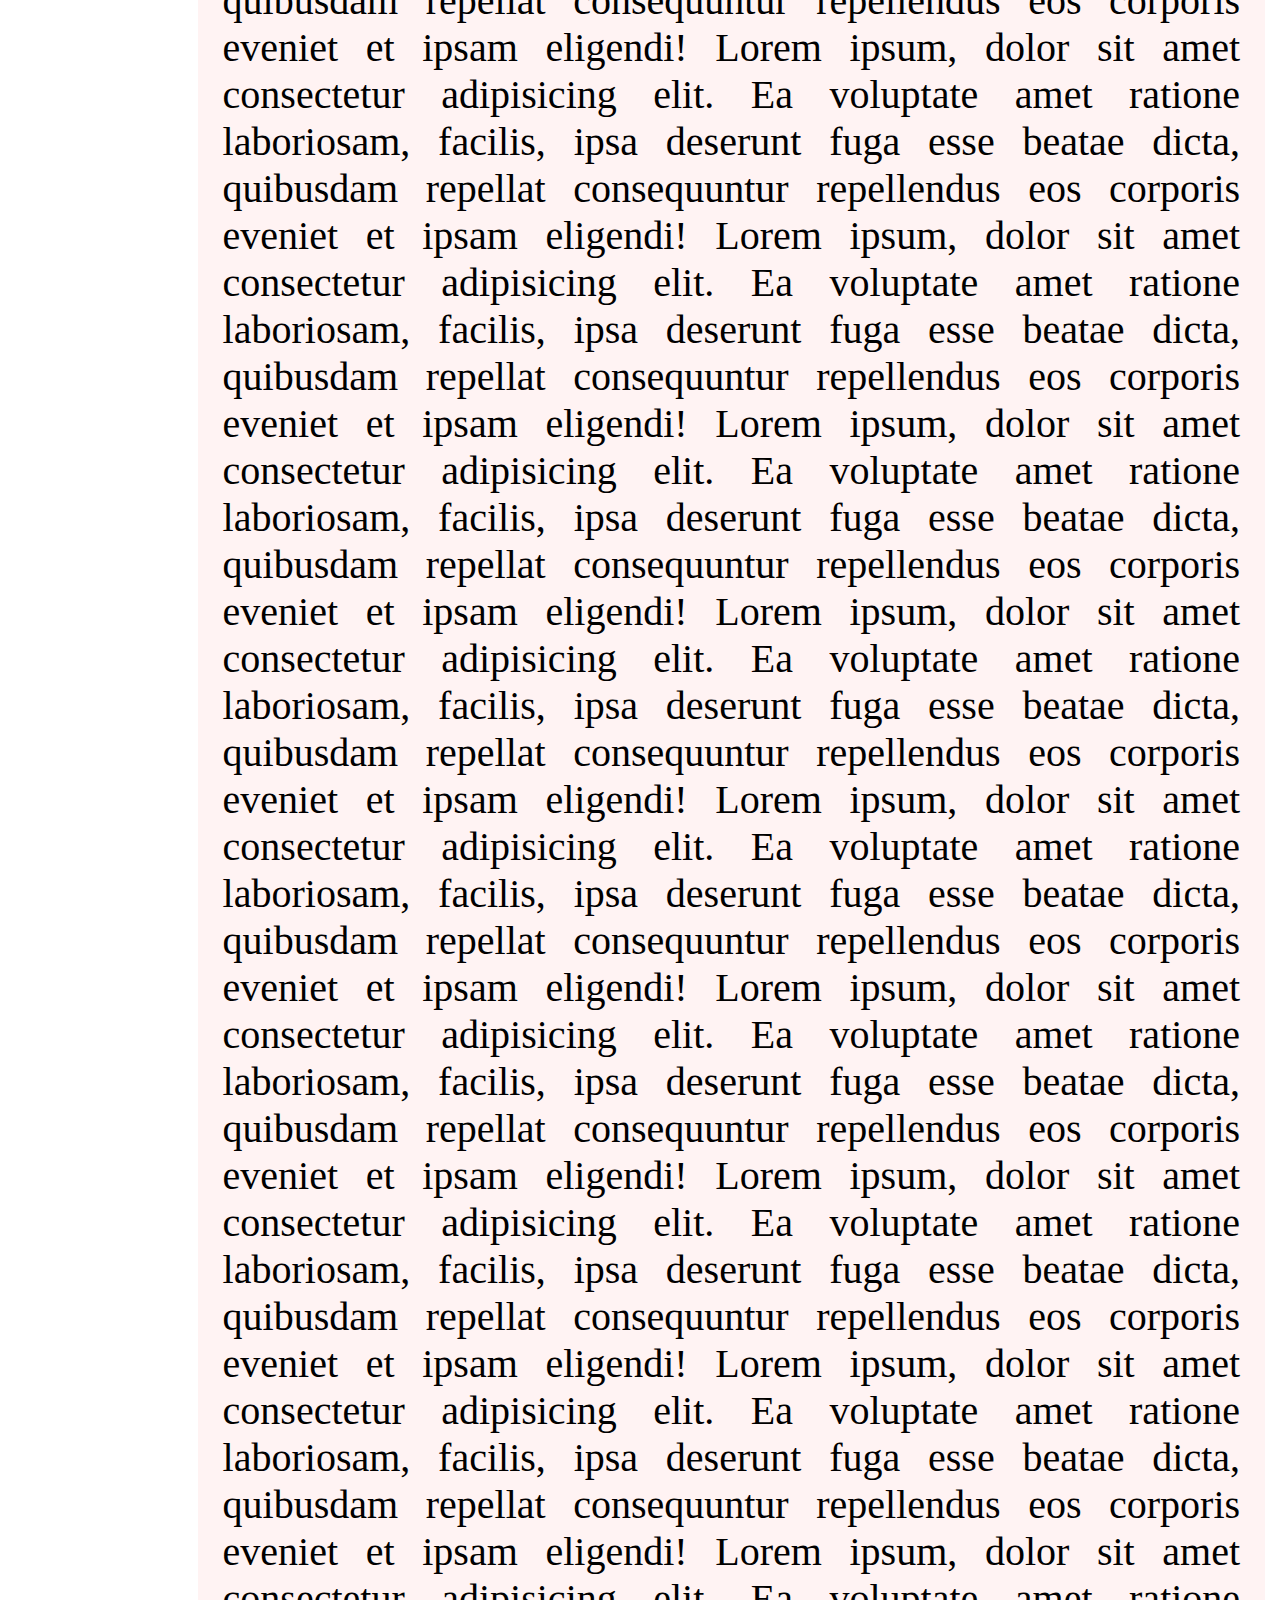
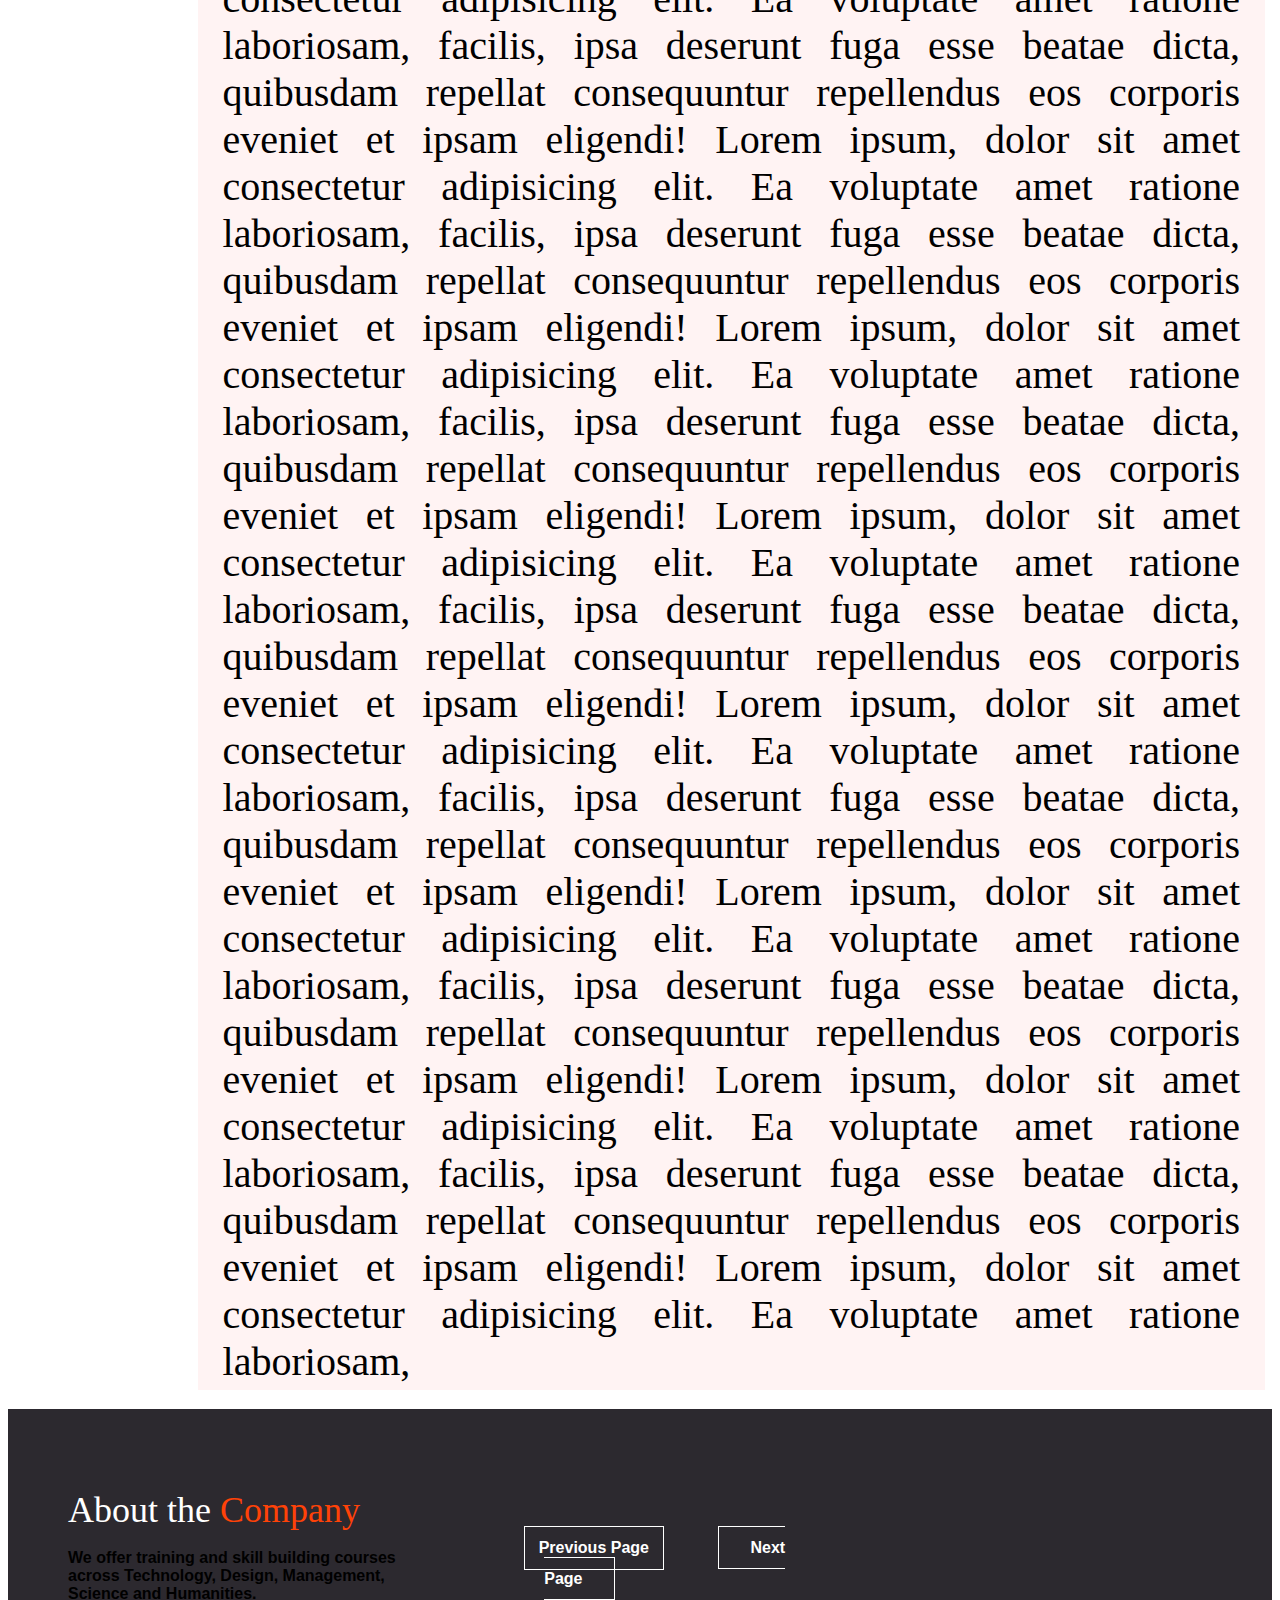
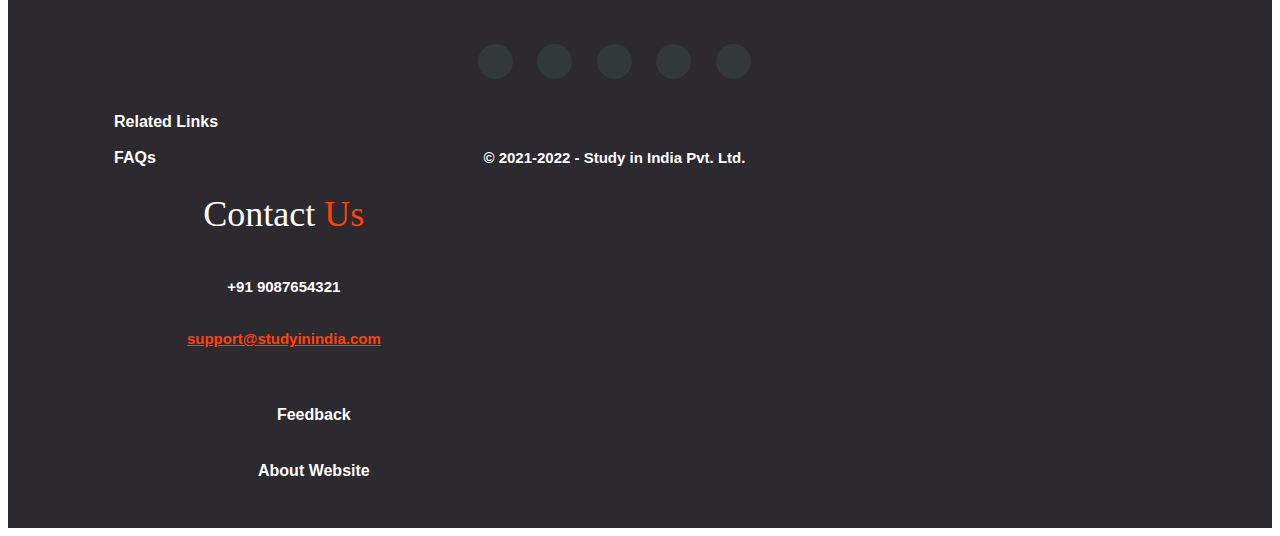
<file: Topic2.html>
<!DOCTYPE html>
<html lang="en">
<head>
    <title>Learning System</title>
</head>
<!-- custom css file link  -->
<link rel="stylesheet" href="Topic2.css">
</head>

    <body>
    <!-- header section starts  -->
      <section class="header">
           <nav>
               <a href="Sample.html"><img src="image/logo.png" width="110%"alt="Error"></a>
               <div class="navbar">
                   <ul>
                       <li><a href="index.html">HOME</a></li>
                       <li><a href="videos.html">VIDEOS</a></li>
                       <li><a href="Tutors.html">TUTORS</a></li>
                       <li><a href="TestYourself.html">TEST YOURSELF</a></li>
                       <li><a href="ContactUs.html">CONTACT US</a></li>
                   </ul>
               </div>
           </nav>
      </section>
      <div class="sidebar">
       
        <ul>
            <li>Subject Name</li>
            <li><a href="index.html">Topic-1</a></li>
            <li><a href="Topic2.html">Topic-2</a></li>
            <li><a href="Topic3.html">Topic-3</a></li>
            <li><a href="Topic4.html">Topic-4</a></li>

        </ul>
    </div>
      <section class="mid">
        <p id="two">facilis, ipsa deserunt fuga esse beatae dicta, quibusdam repellat consequuntur repellendus eos corporis eveniet et ipsam eligendi!Lorem ipsum, dolor sit amet consectetur adipisicing elit. Ea voluptate amet ratione laboriosam, facilis, ipsa deserunt fuga esse beatae dicta, quibusdam repellat consequuntur repellendus eos corporis eveniet et ipsam eligendi!
        Lorem ipsum, dolor sit amet consectetur adipisicing elit. Ea voluptate amet ratione laboriosam, facilis, ipsa deserunt fuga esse beatae dicta, quibusdam repellat consequuntur repellendus eos corporis eveniet et ipsam eligendi!Lorem ipsum, dolor sit amet consectetur adipisicing elit. Lorem ipsum, dolor sit amet consectetur adipisicing elit. Ea voluptate amet ratione laboriosam, facilis, ipsa deserunt fuga esse beatae dicta, quibusdam repellat consequuntur repellendus eos corporis eveniet et ipsam eligendi!Lorem ipsum, dolor sit amet consectetur adipisicing elit. Lorem ipsum, dolor sit amet consectetur adipisicing elit. Ea voluptate amet ratione laboriosam, facilis, ipsa deserunt fuga esse beatae dicta, quibusdam repellat consequuntur repellendus eos corporis eveniet et ipsam eligendi!Lorem ipsum, dolor sit amet consectetur adipisicing elit. Lorem ipsum, dolor sit amet consectetur adipisicing elit. Ea voluptate amet ratione laboriosam, facilis, ipsa deserunt fuga esse beatae dicta, quibusdam repellat consequuntur repellendus eos corporis eveniet et ipsam eligendi!Lorem ipsum, dolor sit amet consectetur adipisicing elit. Lorem ipsum, dolor sit amet consectetur adipisicing elit. Ea voluptate amet ratione laboriosam, facilis, ipsa deserunt fuga esse beatae dicta, quibusdam repellat consequuntur repellendus eos corporis eveniet et ipsam eligendi!Lorem ipsum, dolor sit amet consectetur adipisicing elit.</p> <br><br><br><br><br>
        <h3>Topic-2</h3>
        <p id="two">Lorem ipsum, dolor sit amet consectetur adipisicing elit. Ea voluptate amet ratione laboriosam, facilis, ipsa deserunt fuga esse beatae dicta, quibusdam repellat consequuntur repellendus eos corporis eveniet et ipsam eligendi!
         Lorem ipsum, dolor sit amet consectetur adipisicing elit. Ea voluptate amet ratione laboriosam, facilis, ipsa deserunt fuga esse beatae dicta, quibusdam repellat consequuntur repellendus eos corporis eveniet et ipsam eligendi!Lorem ipsum, dolor sit amet consectetur adipisicing elit. Ea voluptate amet ratione laboriosam, facilis, ipsa deserunt fuga esse beatae dicta, quibusdam repellat consequuntur repellendus eos corporis eveniet et ipsam eligendi!
         Lorem ipsum, dolor sit amet consectetur adipisicing elit. Ea voluptate amet ratione laboriosam, facilis, ipsa deserunt fuga esse beatae dicta, quibusdam repellat consequuntur repellendus eos corporis eveniet et ipsam eligendi!Lorem ipsum, dolor sit amet consectetur adipisicing elit. Ea voluptate amet ratione laboriosam, facilis, ipsa deserunt fuga esse beatae dicta, quibusdam repellat consequuntur repellendus eos corporis eveniet et ipsam eligendi!
         Lorem ipsum, dolor sit amet consectetur adipisicing elit. Ea voluptate amet ratione laboriosam, facilis, ipsa deserunt fuga esse beatae dicta, quibusdam repellat consequuntur repellendus eos corporis eveniet et ipsam eligendi!Lorem ipsum, dolor sit amet consectetur adipisicing elit. Ea voluptate amet ratione laboriosam, facilis, ipsa deserunt fuga esse beatae dicta, quibusdam repellat consequuntur repellendus eos corporis eveniet et ipsam eligendi!
         Lorem ipsum, dolor sit amet consectetur adipisicing elit. Ea voluptate amet ratione laboriosam, facilis, ipsa deserunt fuga esse beatae dicta, quibusdam repellat consequuntur repellendus eos corporis eveniet et ipsam eligendi! Lorem ipsum, dolor sit amet consectetur adipisicing elit. Ea voluptate amet ratione laboriosam, facilis, ipsa deserunt fuga esse beatae dicta, quibusdam repellat consequuntur repellendus eos corporis eveniet et ipsam eligendi! Lorem ipsum, dolor sit amet consectetur adipisicing elit. Ea voluptate amet ratione laboriosam, facilis, ipsa deserunt fuga esse beatae dicta, quibusdam repellat consequuntur repellendus eos corporis eveniet et ipsam eligendi! Lorem ipsum, dolor sit amet consectetur adipisicing elit. Ea voluptate amet ratione laboriosam, facilis, ipsa deserunt fuga esse beatae dicta, quibusdam repellat consequuntur repellendus eos corporis eveniet et ipsam eligendi! Lorem ipsum, dolor sit amet consectetur adipisicing elit. Ea voluptate amet ratione laboriosam, facilis, ipsa deserunt fuga esse beatae dicta, quibusdam repellat consequuntur repellendus eos corporis eveniet et ipsam eligendi! Lorem ipsum, dolor sit amet consectetur adipisicing elit. Ea voluptate amet ratione laboriosam, facilis, ipsa deserunt fuga esse beatae dicta, quibusdam repellat consequuntur repellendus eos corporis eveniet et ipsam eligendi! Lorem ipsum, dolor sit amet consectetur adipisicing elit. Ea voluptate amet ratione laboriosam, facilis, ipsa deserunt fuga esse beatae dicta, quibusdam repellat consequuntur repellendus eos corporis eveniet et ipsam eligendi! Lorem ipsum, dolor sit amet consectetur adipisicing elit. Ea voluptate amet ratione laboriosam, facilis, ipsa deserunt fuga esse beatae dicta, quibusdam repellat consequuntur repellendus eos corporis eveniet et ipsam eligendi! Lorem ipsum, dolor sit amet consectetur adipisicing elit. Ea voluptate amet ratione laboriosam, facilis, ipsa deserunt fuga esse beatae dicta, quibusdam repellat consequuntur repellendus eos corporis eveniet et ipsam eligendi! Lorem ipsum, dolor sit amet consectetur adipisicing elit. Ea voluptate amet ratione laboriosam, facilis, ipsa deserunt fuga esse beatae dicta, quibusdam repellat consequuntur repellendus eos corporis eveniet et ipsam eligendi! Lorem ipsum, dolor sit amet consectetur adipisicing elit. Ea voluptate amet ratione laboriosam, facilis, ipsa deserunt fuga esse beatae dicta, quibusdam repellat consequuntur repellendus eos corporis eveniet et ipsam eligendi! Lorem ipsum, dolor sit amet consectetur adipisicing elit. Ea voluptate amet ratione laboriosam, facilis, ipsa deserunt fuga esse beatae dicta, quibusdam repellat consequuntur repellendus eos corporis eveniet et ipsam eligendi! Lorem ipsum, dolor sit amet consectetur adipisicing elit. Ea voluptate amet ratione laboriosam, facilis, ipsa deserunt fuga esse beatae dicta, quibusdam repellat consequuntur repellendus eos corporis eveniet et ipsam eligendi! Lorem ipsum, dolor sit amet consectetur adipisicing elit. Ea voluptate amet ratione laboriosam, facilis, ipsa deserunt fuga esse beatae dicta, quibusdam repellat consequuntur repellendus eos corporis eveniet et ipsam eligendi! Lorem ipsum, dolor sit amet consectetur adipisicing elit. Ea voluptate amet ratione laboriosam, facilis, ipsa deserunt fuga esse beatae dicta, quibusdam repellat consequuntur repellendus eos corporis eveniet et ipsam eligendi! Lorem ipsum, dolor sit amet consectetur adipisicing elit. Ea voluptate amet ratione laboriosam,
        </p>
      </section>
      <footer class="footer-distributed">
        <div class="footer-left">
          <p class="footer-company-about">
              <h4>About the <span>Company</span></h4>
               <br>
              We offer training and skill building courses <br>across Technology, Design, Management, <br>   Science and Humanities.</p><br><br>
           <div class="footer-links"> 
              
             <ul>
                 <li><a href="RelatedLinks.html">Related Links</a></li> &nbsp; &nbsp; &nbsp; &nbsp; &nbsp; &nbsp; &nbsp; &nbsp; &nbsp; &nbsp;
                 <li><a href="FAQs.html">FAQs</a></li>
             </ul>
           </div>
              
           </div>
              <div class="footer-center">
                  <a href="Home.html" class="hero-bttn">Previous Page</a>
                  <a href="Topic3.html" class="hero-butn">Next Page</a> <br><br><br>
                  <div class="footer-icons">
                      <a href="#"><i class="fa fa-facebook"></i></a>
                      <a href="#"><i class="fa fa-twitter"></i></a>
                      <a href="#"><i class="fa fa-instagram"></i></a>
                      <a href="#"><i class="fa fa-linkedin"></i></a>
                      <a href="#"><i class="fa fa-youtube"></i></a>
                  </div><br><br>
                  <p class="footer-company-name">© 2021-2022 - Study in India Pvt. Ltd.</p>
              </div>
              <div class="footer-right">
                  
                         <h4>Contact <span>Us</span></h4>
                 <br>
                    
                      <p class="number" >+91 9087654321</p>                    
                      <p class="support"><a href="mailto:support@studyinindia.com">support@studyinindia.com</a></p>
                  <br>
                  <div class="footer-links2"> 
                      <ul>
                          <li><a href="Feedback.html">Feedback</a></li> <br><br><br>
                          <li><a href="AboutUs.html">About Website</a></li>
                      </ul>
                  </div>
              </div>
        </div>  
     
</body>

</html>
</file>
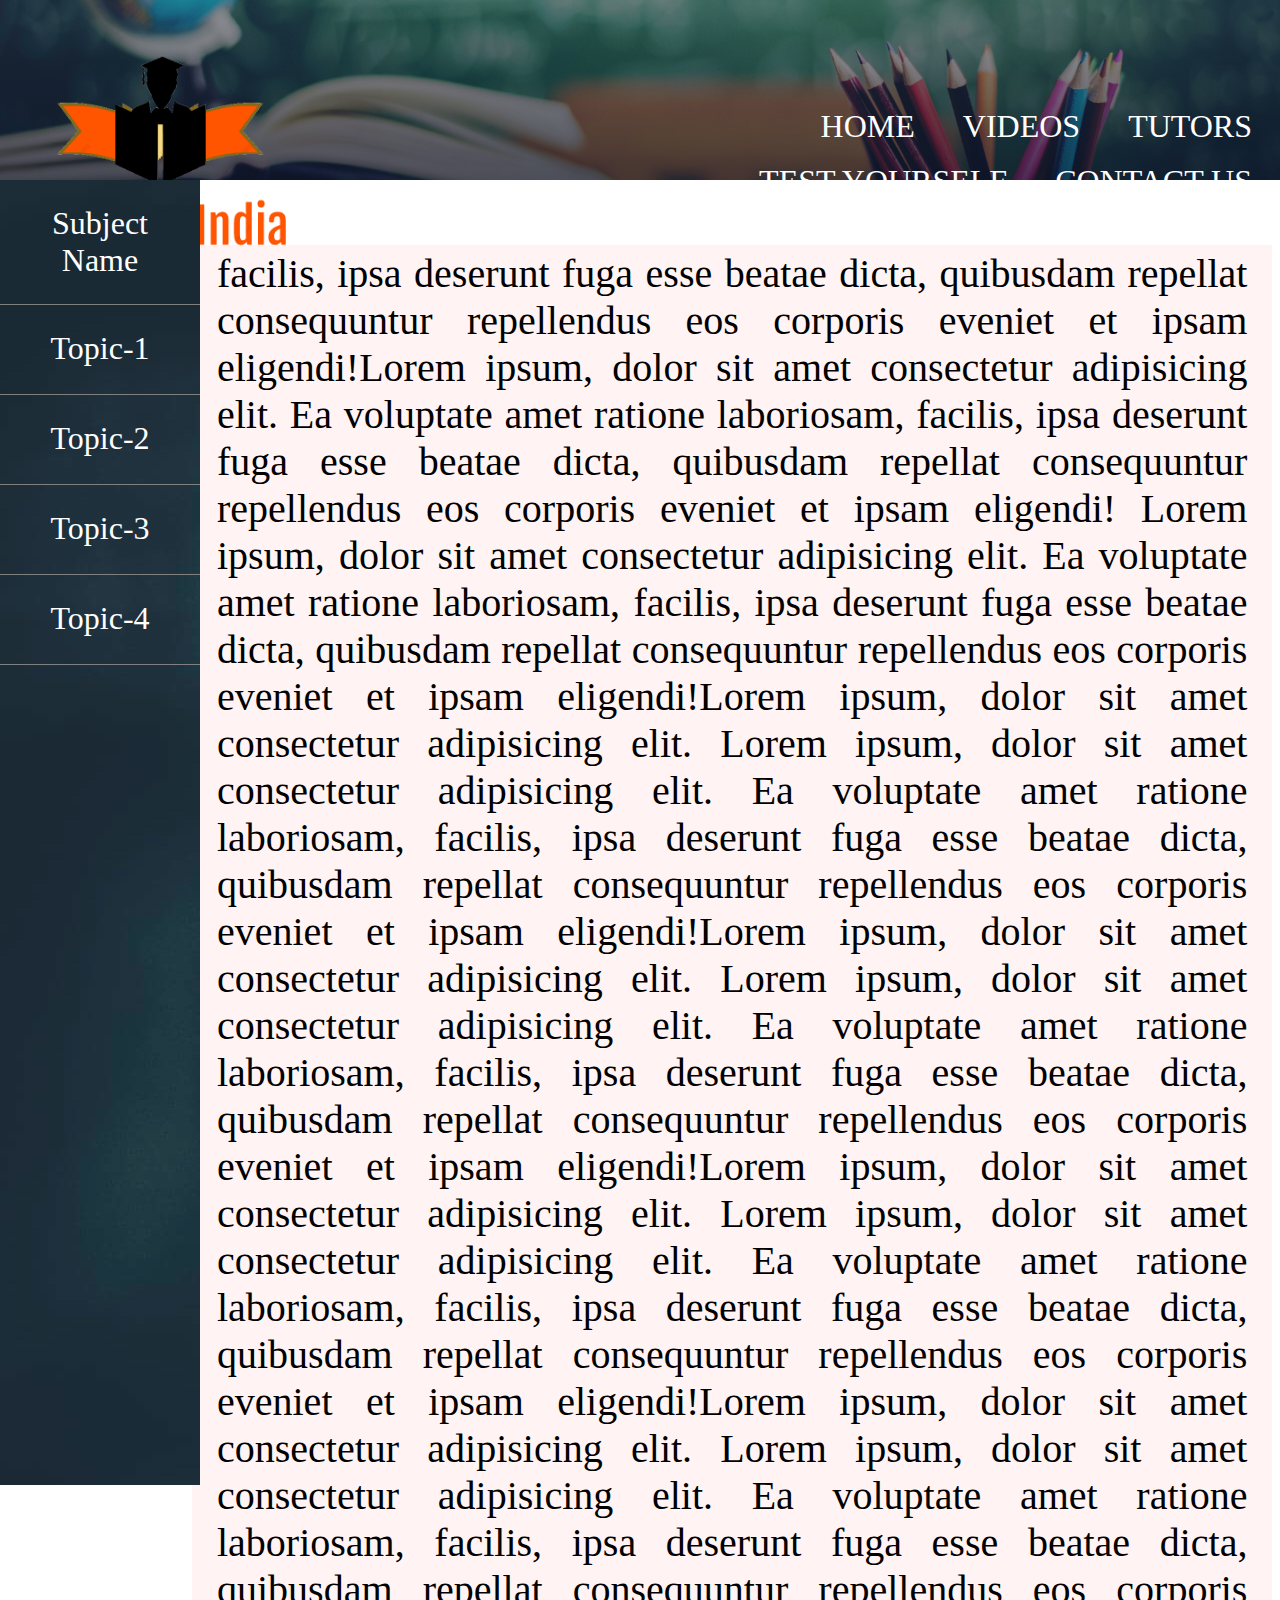
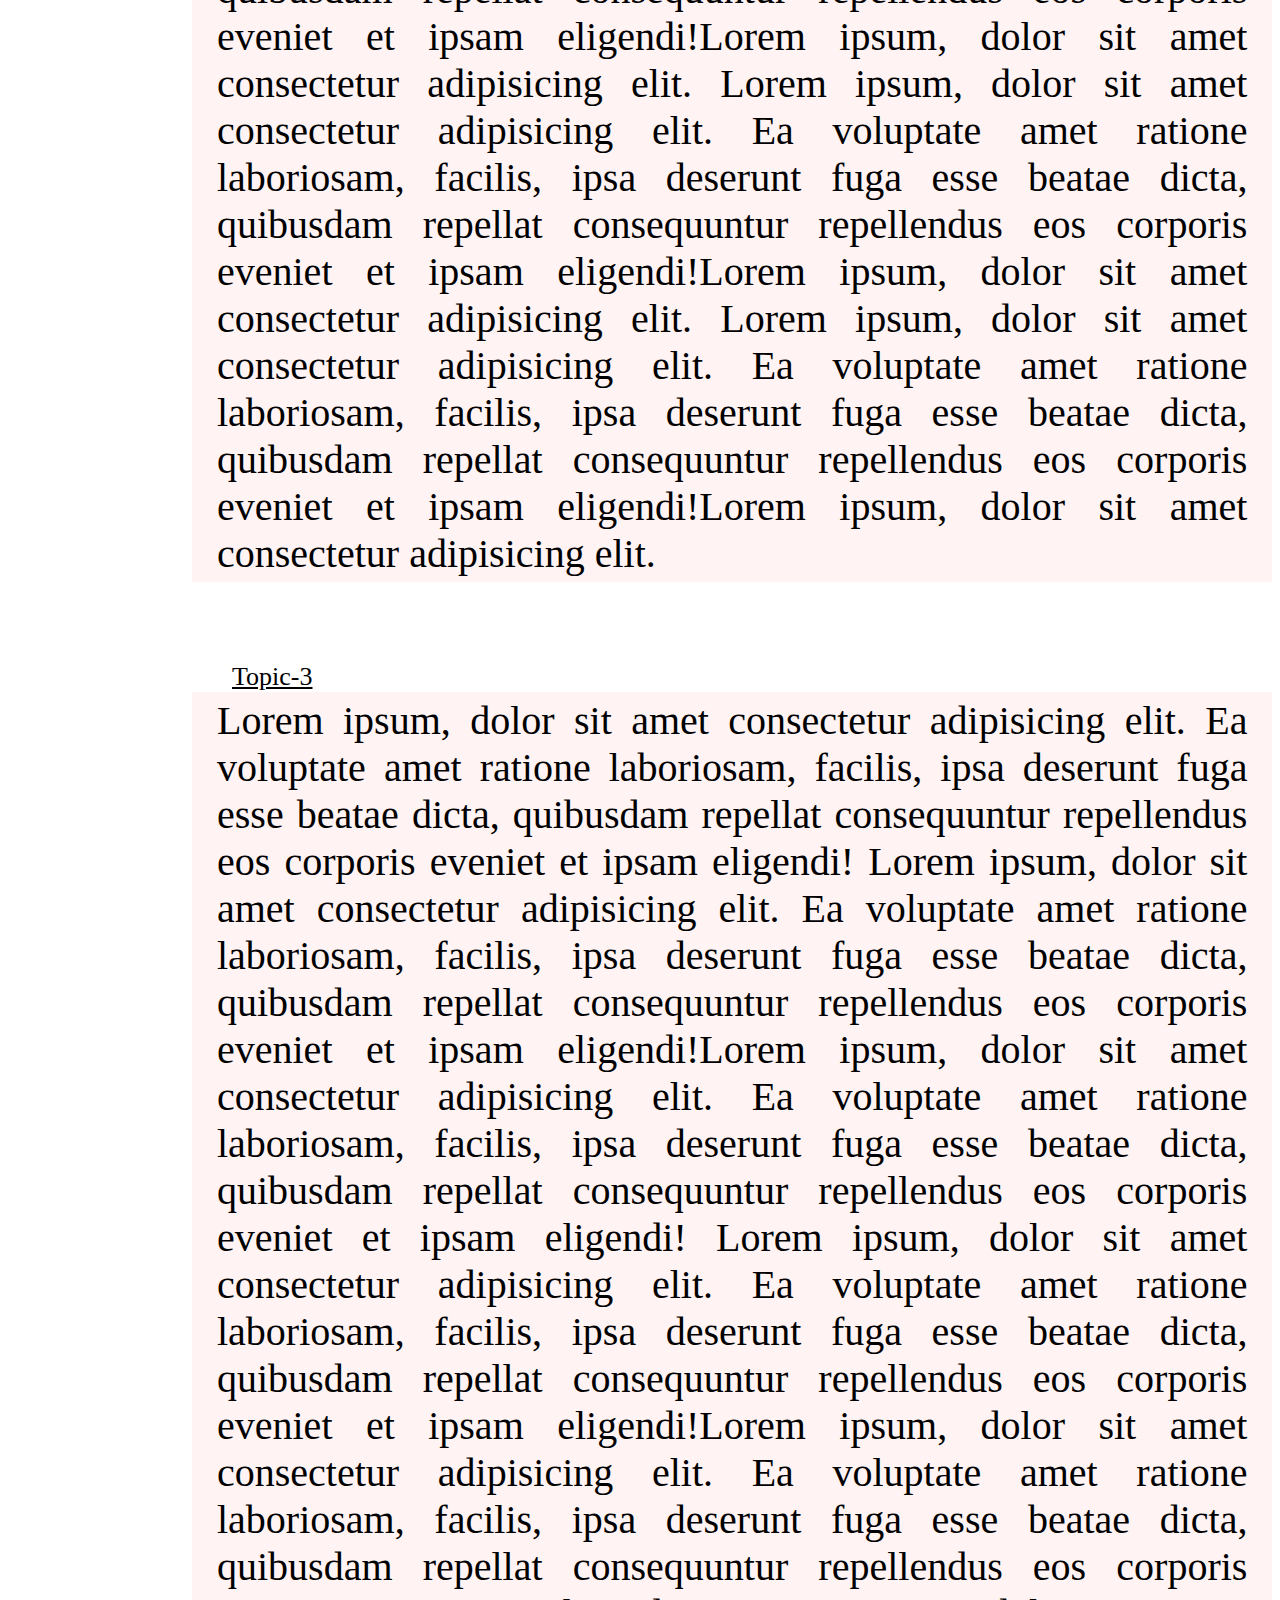
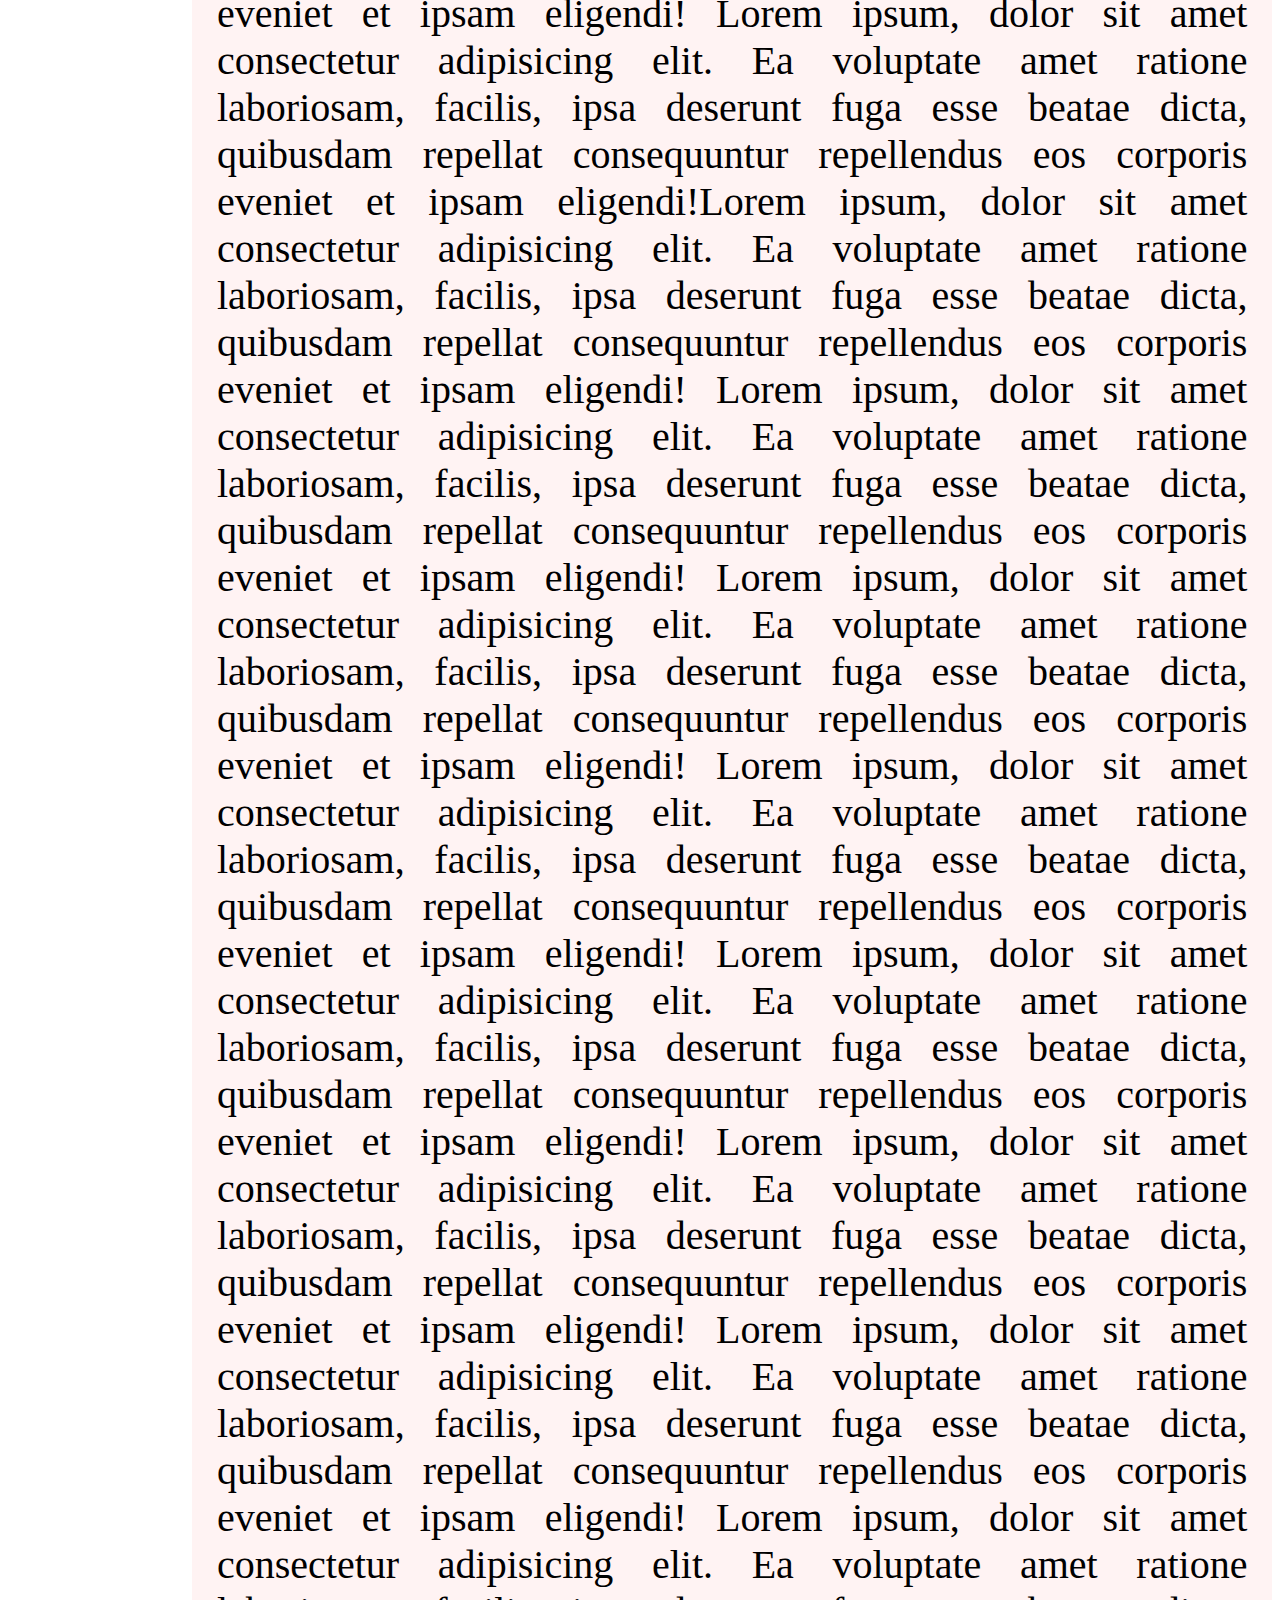
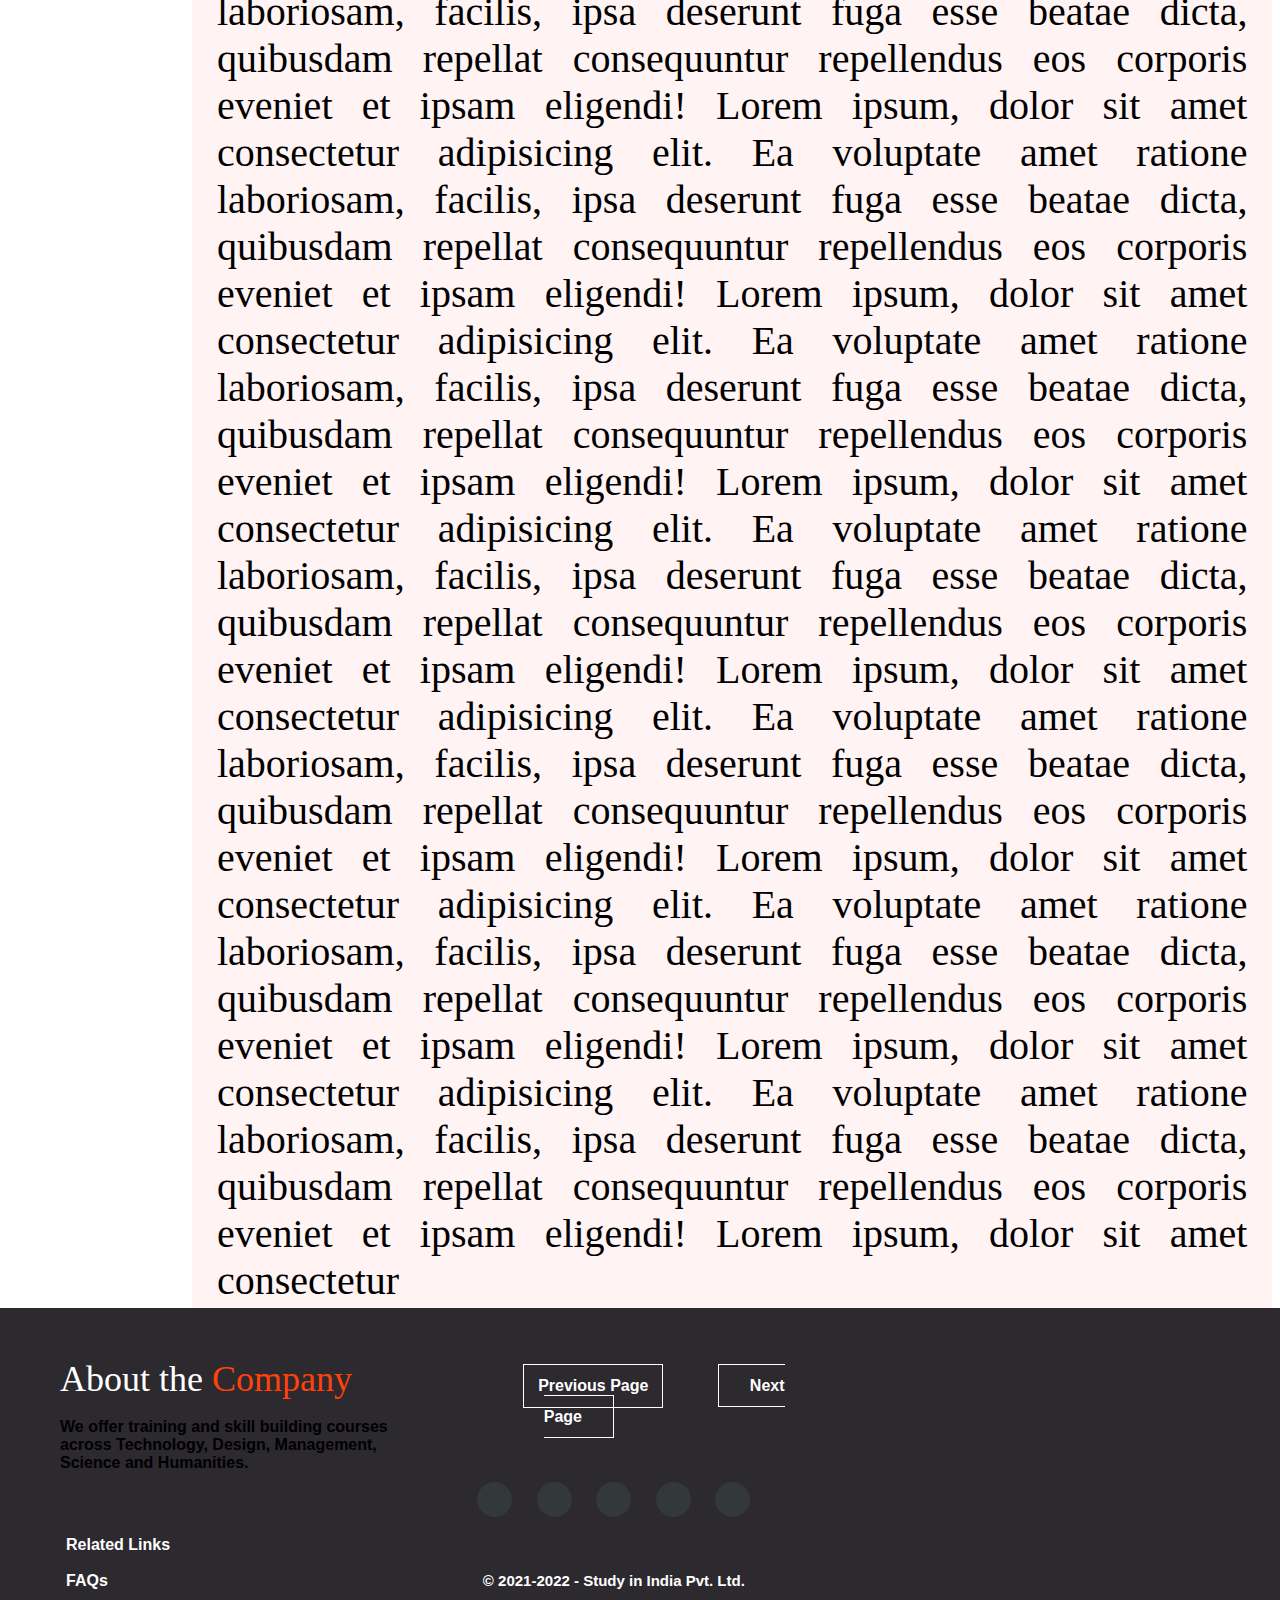
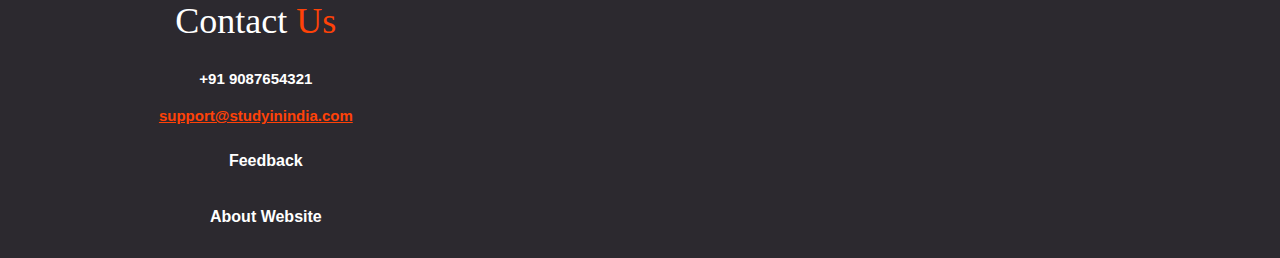
<file: Topic3.html>
<!DOCTYPE html>
<html lang="en">
<head>
    <title>Learning System</title>
    <!-- custom css file link  -->
<link rel="stylesheet" href="Topic3.css">
</head>
    <body>
    <!-- header section starts  -->
      <section class="header">
           <nav>
               <a href="Sample.html"><img src="image/logo.png" width="110%"alt="Error"></a>
               <div class="navbar">
                   <ul>
                       <li><a href="index.html">HOME</a></li>
                       <li><a href="VIDEOS.html">VIDEOS</a></li>
                       <li><a href="Tutors.html">TUTORS</a></li>
                       <li><a href="TestYourself.html">TEST YOURSELF</a></li>
                       <li><a href="ContactUs.html">CONTACT US</a></li>
                   </ul>
               </div>
           </nav>
      </section>
      <div class="sidebar">
       
        <ul>
            <li>Subject Name</li>
            <li><a href="index.html">Topic-1</a></li>
            <li><a href="Topic2.html">Topic-2</a></li>
            <li><a href="Topic3.html">Topic-3</a></li>
            <li><a href="Topic4.html">Topic-4</a></li>

        </ul>
    </div>
      <section class="mid">
        <p id="two">facilis, ipsa deserunt fuga esse beatae dicta, quibusdam repellat consequuntur repellendus eos corporis eveniet et ipsam eligendi!Lorem ipsum, dolor sit amet consectetur adipisicing elit. Ea voluptate amet ratione laboriosam, facilis, ipsa deserunt fuga esse beatae dicta, quibusdam repellat consequuntur repellendus eos corporis eveniet et ipsam eligendi!
        Lorem ipsum, dolor sit amet consectetur adipisicing elit. Ea voluptate amet ratione laboriosam, facilis, ipsa deserunt fuga esse beatae dicta, quibusdam repellat consequuntur repellendus eos corporis eveniet et ipsam eligendi!Lorem ipsum, dolor sit amet consectetur adipisicing elit. Lorem ipsum, dolor sit amet consectetur adipisicing elit. Ea voluptate amet ratione laboriosam, facilis, ipsa deserunt fuga esse beatae dicta, quibusdam repellat consequuntur repellendus eos corporis eveniet et ipsam eligendi!Lorem ipsum, dolor sit amet consectetur adipisicing elit. Lorem ipsum, dolor sit amet consectetur adipisicing elit. Ea voluptate amet ratione laboriosam, facilis, ipsa deserunt fuga esse beatae dicta, quibusdam repellat consequuntur repellendus eos corporis eveniet et ipsam eligendi!Lorem ipsum, dolor sit amet consectetur adipisicing elit. Lorem ipsum, dolor sit amet consectetur adipisicing elit. Ea voluptate amet ratione laboriosam, facilis, ipsa deserunt fuga esse beatae dicta, quibusdam repellat consequuntur repellendus eos corporis eveniet et ipsam eligendi!Lorem ipsum, dolor sit amet consectetur adipisicing elit. Lorem ipsum, dolor sit amet consectetur adipisicing elit. Ea voluptate amet ratione laboriosam, facilis, ipsa deserunt fuga esse beatae dicta, quibusdam repellat consequuntur repellendus eos corporis eveniet et ipsam eligendi!Lorem ipsum, dolor sit amet consectetur adipisicing elit. Lorem ipsum, dolor sit amet consectetur adipisicing elit. Ea voluptate amet ratione laboriosam, facilis, ipsa deserunt fuga esse beatae dicta, quibusdam repellat consequuntur repellendus eos corporis eveniet et ipsam eligendi!Lorem ipsum, dolor sit amet consectetur adipisicing elit. Lorem ipsum, dolor sit amet consectetur adipisicing elit. Ea voluptate amet ratione laboriosam, facilis, ipsa deserunt fuga esse beatae dicta, quibusdam repellat consequuntur repellendus eos corporis eveniet et ipsam eligendi!Lorem ipsum, dolor sit amet consectetur adipisicing elit.</p> <br><br><br><br><br>
        <h3>Topic-3</h3>
        <p id="two">Lorem ipsum, dolor sit amet consectetur adipisicing elit. Ea voluptate amet ratione laboriosam, facilis, ipsa deserunt fuga esse beatae dicta, quibusdam repellat consequuntur repellendus eos corporis eveniet et ipsam eligendi!
         Lorem ipsum, dolor sit amet consectetur adipisicing elit. Ea voluptate amet ratione laboriosam, facilis, ipsa deserunt fuga esse beatae dicta, quibusdam repellat consequuntur repellendus eos corporis eveniet et ipsam eligendi!Lorem ipsum, dolor sit amet consectetur adipisicing elit. Ea voluptate amet ratione laboriosam, facilis, ipsa deserunt fuga esse beatae dicta, quibusdam repellat consequuntur repellendus eos corporis eveniet et ipsam eligendi!
         Lorem ipsum, dolor sit amet consectetur adipisicing elit. Ea voluptate amet ratione laboriosam, facilis, ipsa deserunt fuga esse beatae dicta, quibusdam repellat consequuntur repellendus eos corporis eveniet et ipsam eligendi!Lorem ipsum, dolor sit amet consectetur adipisicing elit. Ea voluptate amet ratione laboriosam, facilis, ipsa deserunt fuga esse beatae dicta, quibusdam repellat consequuntur repellendus eos corporis eveniet et ipsam eligendi!
         Lorem ipsum, dolor sit amet consectetur adipisicing elit. Ea voluptate amet ratione laboriosam, facilis, ipsa deserunt fuga esse beatae dicta, quibusdam repellat consequuntur repellendus eos corporis eveniet et ipsam eligendi!Lorem ipsum, dolor sit amet consectetur adipisicing elit. Ea voluptate amet ratione laboriosam, facilis, ipsa deserunt fuga esse beatae dicta, quibusdam repellat consequuntur repellendus eos corporis eveniet et ipsam eligendi!
         Lorem ipsum, dolor sit amet consectetur adipisicing elit. Ea voluptate amet ratione laboriosam, facilis, ipsa deserunt fuga esse beatae dicta, quibusdam repellat consequuntur repellendus eos corporis eveniet et ipsam eligendi! Lorem ipsum, dolor sit amet consectetur adipisicing elit. Ea voluptate amet ratione laboriosam, facilis, ipsa deserunt fuga esse beatae dicta, quibusdam repellat consequuntur repellendus eos corporis eveniet et ipsam eligendi! Lorem ipsum, dolor sit amet consectetur adipisicing elit. Ea voluptate amet ratione laboriosam, facilis, ipsa deserunt fuga esse beatae dicta, quibusdam repellat consequuntur repellendus eos corporis eveniet et ipsam eligendi! Lorem ipsum, dolor sit amet consectetur adipisicing elit. Ea voluptate amet ratione laboriosam, facilis, ipsa deserunt fuga esse beatae dicta, quibusdam repellat consequuntur repellendus eos corporis eveniet et ipsam eligendi! Lorem ipsum, dolor sit amet consectetur adipisicing elit. Ea voluptate amet ratione laboriosam, facilis, ipsa deserunt fuga esse beatae dicta, quibusdam repellat consequuntur repellendus eos corporis eveniet et ipsam eligendi! Lorem ipsum, dolor sit amet consectetur adipisicing elit. Ea voluptate amet ratione laboriosam, facilis, ipsa deserunt fuga esse beatae dicta, quibusdam repellat consequuntur repellendus eos corporis eveniet et ipsam eligendi! Lorem ipsum, dolor sit amet consectetur adipisicing elit. Ea voluptate amet ratione laboriosam, facilis, ipsa deserunt fuga esse beatae dicta, quibusdam repellat consequuntur repellendus eos corporis eveniet et ipsam eligendi! Lorem ipsum, dolor sit amet consectetur adipisicing elit. Ea voluptate amet ratione laboriosam, facilis, ipsa deserunt fuga esse beatae dicta, quibusdam repellat consequuntur repellendus eos corporis eveniet et ipsam eligendi! Lorem ipsum, dolor sit amet consectetur adipisicing elit. Ea voluptate amet ratione laboriosam, facilis, ipsa deserunt fuga esse beatae dicta, quibusdam repellat consequuntur repellendus eos corporis eveniet et ipsam eligendi! Lorem ipsum, dolor sit amet consectetur adipisicing elit. Ea voluptate amet ratione laboriosam, facilis, ipsa deserunt fuga esse beatae dicta, quibusdam repellat consequuntur repellendus eos corporis eveniet et ipsam eligendi! Lorem ipsum, dolor sit amet consectetur adipisicing elit. Ea voluptate amet ratione laboriosam, facilis, ipsa deserunt fuga esse beatae dicta, quibusdam repellat consequuntur repellendus eos corporis eveniet et ipsam eligendi! Lorem ipsum, dolor sit amet consectetur adipisicing elit. Ea voluptate amet ratione laboriosam, facilis, ipsa deserunt fuga esse beatae dicta, quibusdam repellat consequuntur repellendus eos corporis eveniet et ipsam eligendi! Lorem ipsum, dolor sit amet consectetur adipisicing elit. Ea voluptate amet ratione laboriosam, facilis, ipsa deserunt fuga esse beatae dicta, quibusdam repellat consequuntur repellendus eos corporis eveniet et ipsam eligendi! Lorem ipsum, dolor sit amet consectetur 
      </section>
      <footer class="footer-distributed">
        <div class="footer-left">
          <p class="footer-company-about">
              <h4>About the <span>Company</span></h4>
               <br>
              We offer training and skill building courses <br>across Technology, Design, Management, <br>   Science and Humanities.</p><br><br>
           <div class="footer-links"> 
              
             <ul>
                 <li><a href="RelatedLinks.html">Related Links</a></li> &nbsp; &nbsp; &nbsp; &nbsp; &nbsp; &nbsp; &nbsp; &nbsp; &nbsp; &nbsp;
                 <li><a href="FAQs.html">FAQs</a></li>
             </ul>
           </div>
              
           </div>
              <div class="footer-center">
                  <a href="Topic2.html" class="hero-bttn">Previous Page</a>
                  <a href="Topic4.html" class="hero-butn">Next Page</a> <br><br><br>
                  <div class="footer-icons">
                      <a href="#"><i class="fa fa-facebook"></i></a>
                      <a href="#"><i class="fa fa-twitter"></i></a>
                      <a href="#"><i class="fa fa-instagram"></i></a>
                      <a href="#"><i class="fa fa-linkedin"></i></a>
                      <a href="#"><i class="fa fa-youtube"></i></a>
                  </div><br><br>
                  <p class="footer-company-name">© 2021-2022 - Study in India Pvt. Ltd.</p>
              </div>
              <div class="footer-right">
                  
                         <h4>Contact <span>Us</span></h4>
                 <br>
                    
                      <p class="number" >+91 9087654321</p>                    
                      <p class="support"><a href="mailto:support@studyinindia.com">support@studyinindia.com</a></p>
                  <br>
                  <div class="footer-links2"> 
                      <ul>
                          <li><a href="Feedback.html">Feedback</a></li> <br><br><br>
                          <li><a href="AboutUs.html">About Website</a></li>
                      </ul>
                  </div>
              </div>
        </div>  
     
</body>

</html>
</file>
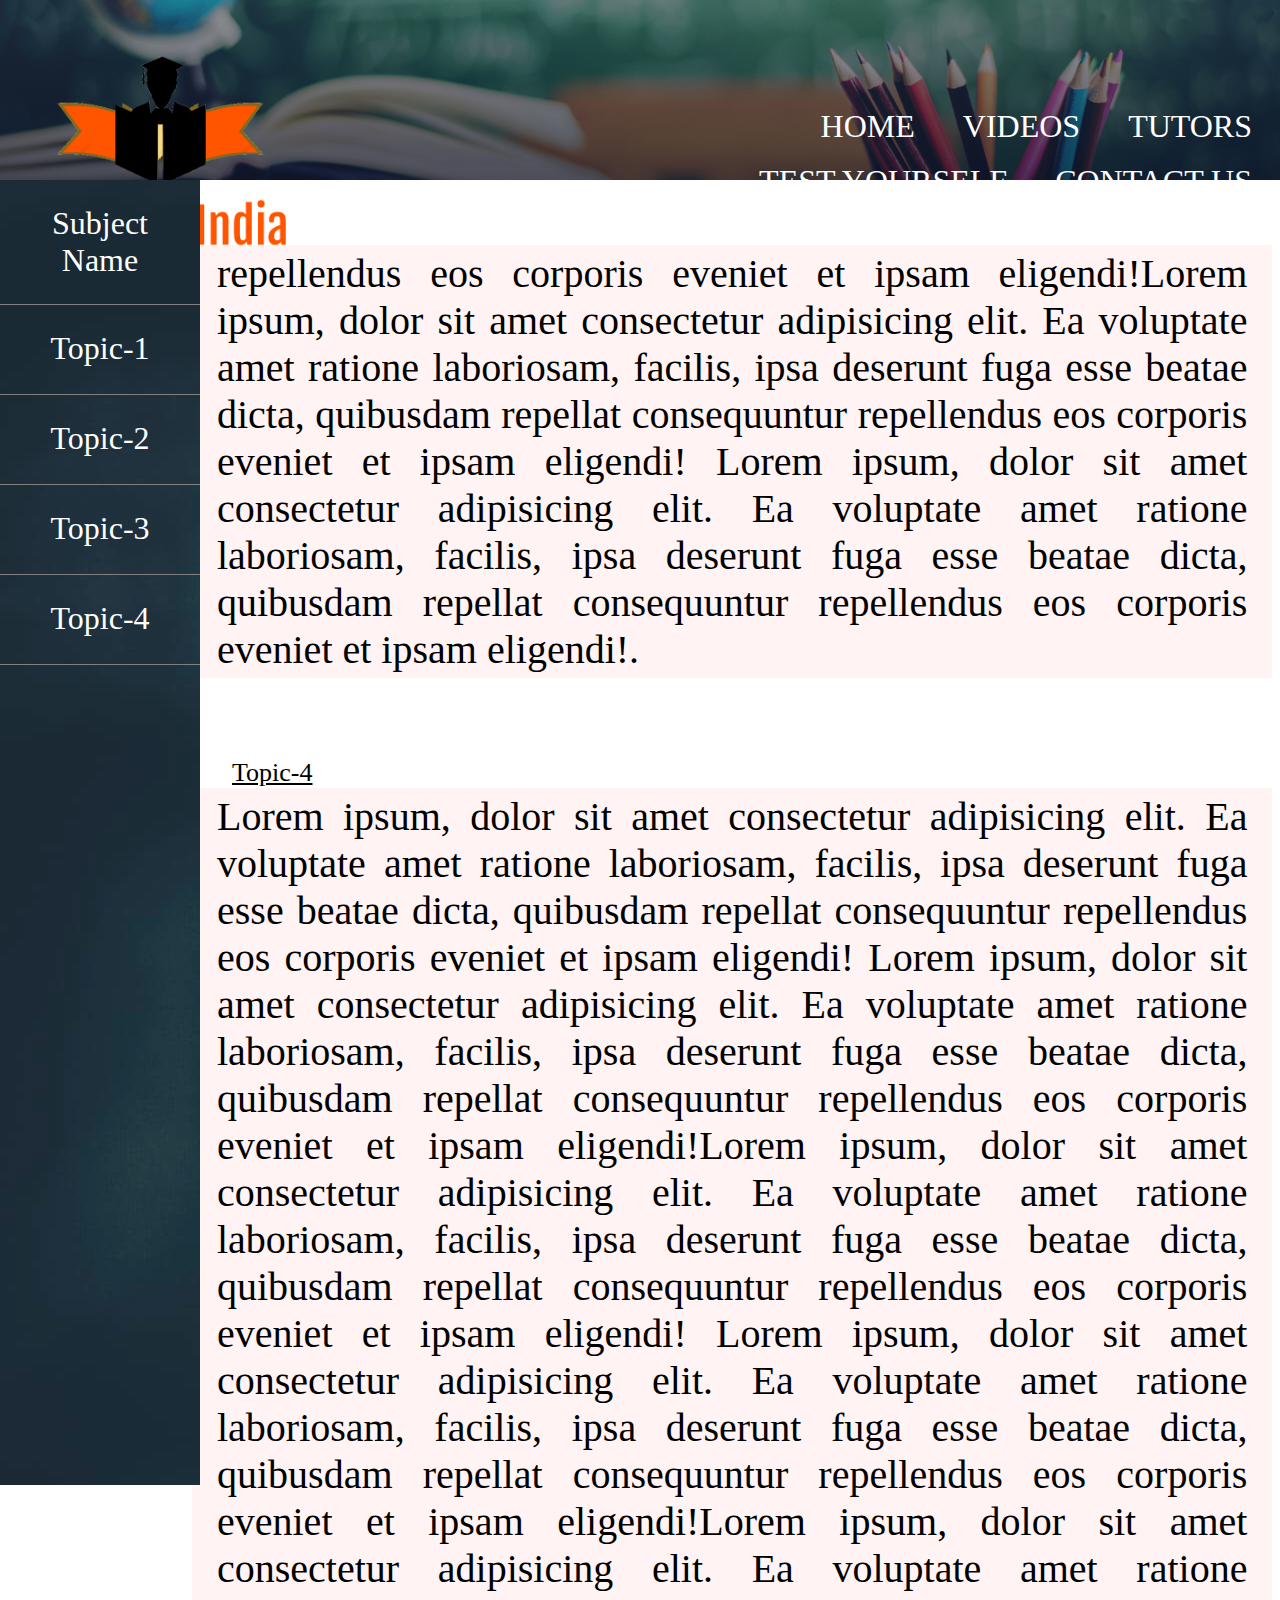
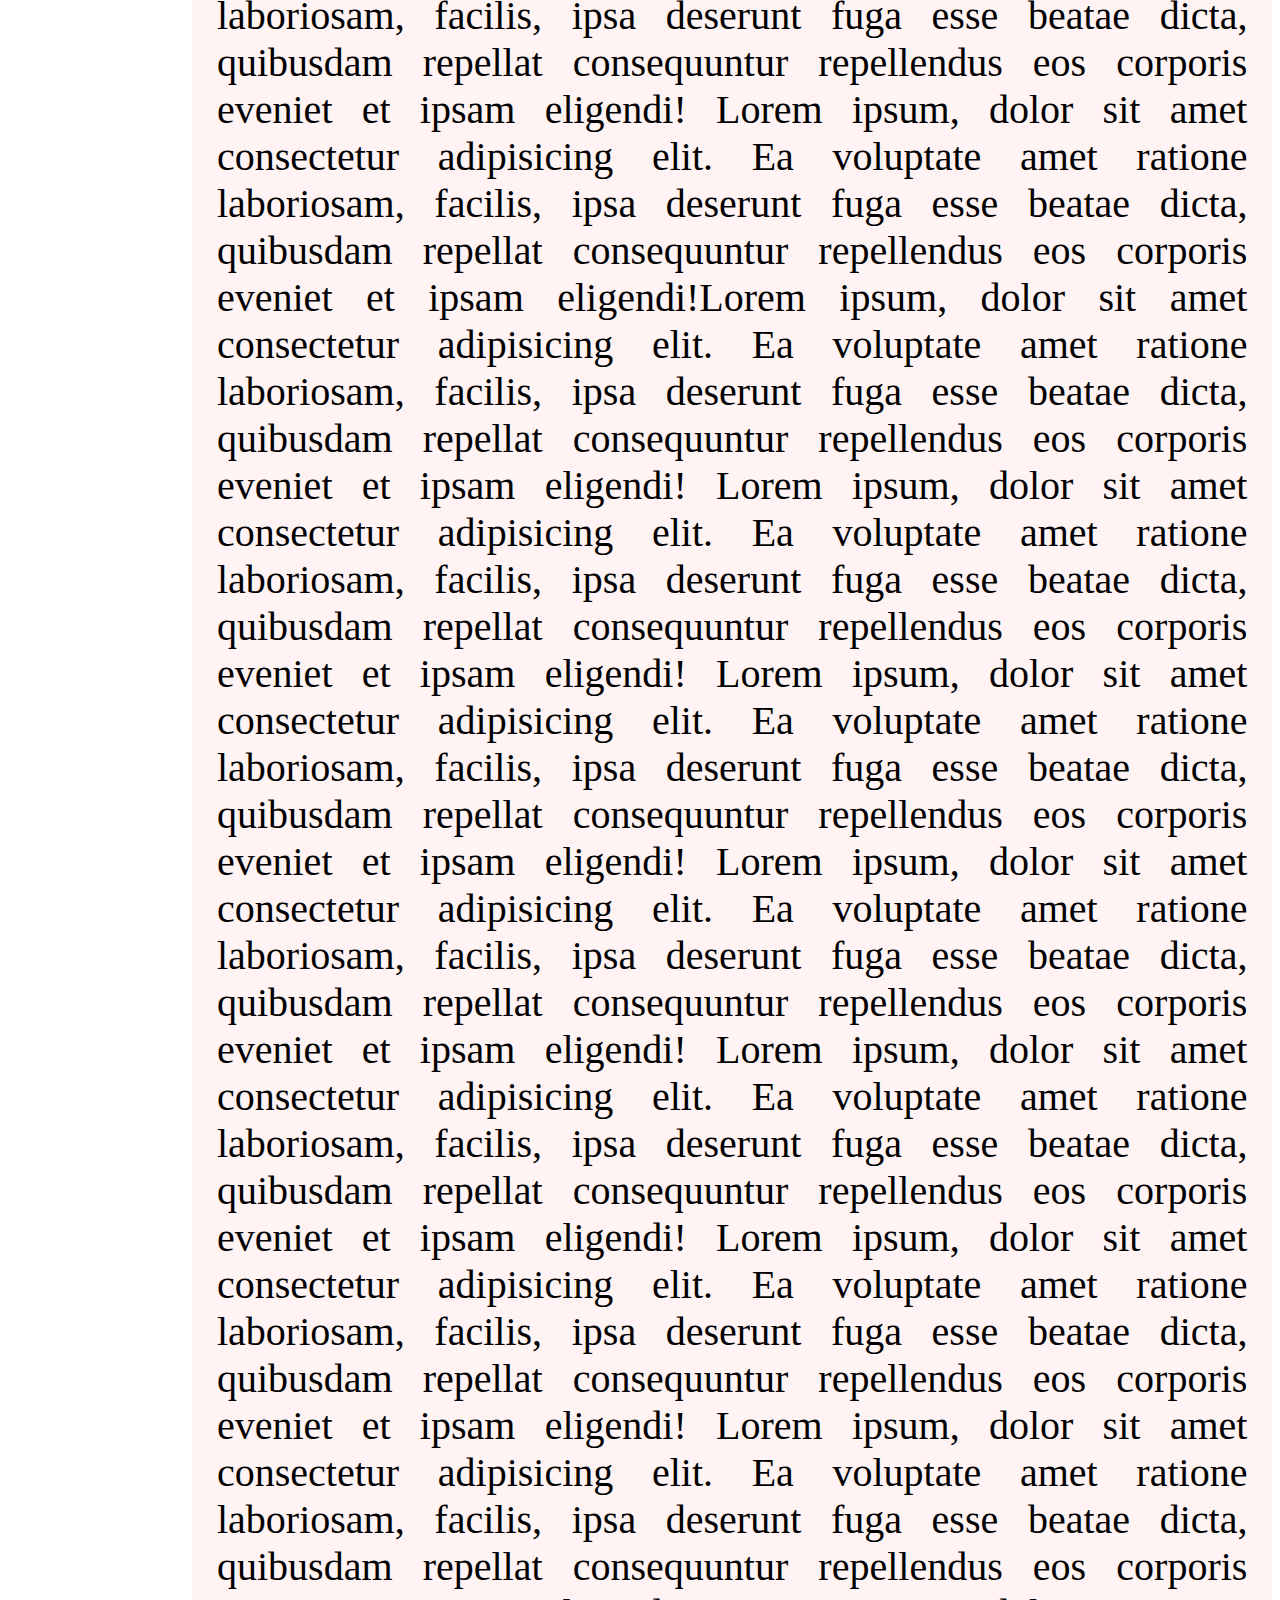
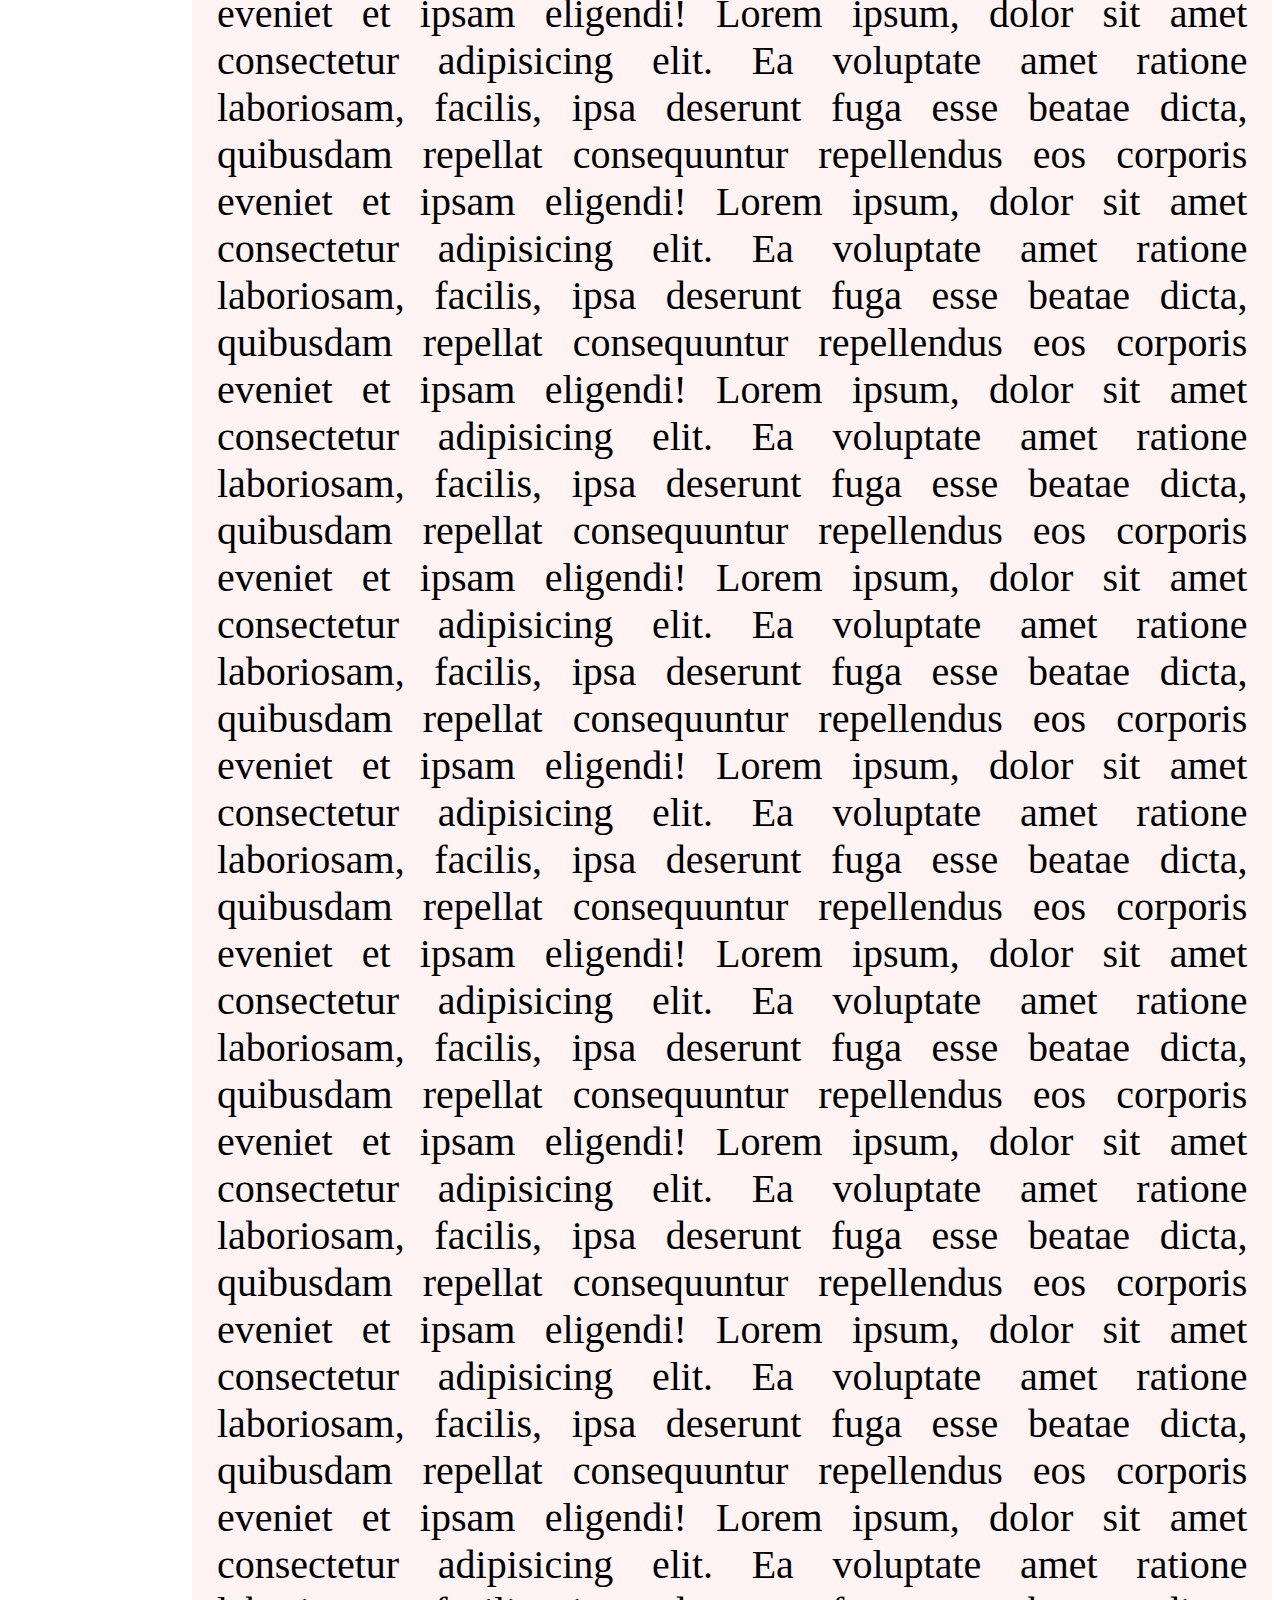
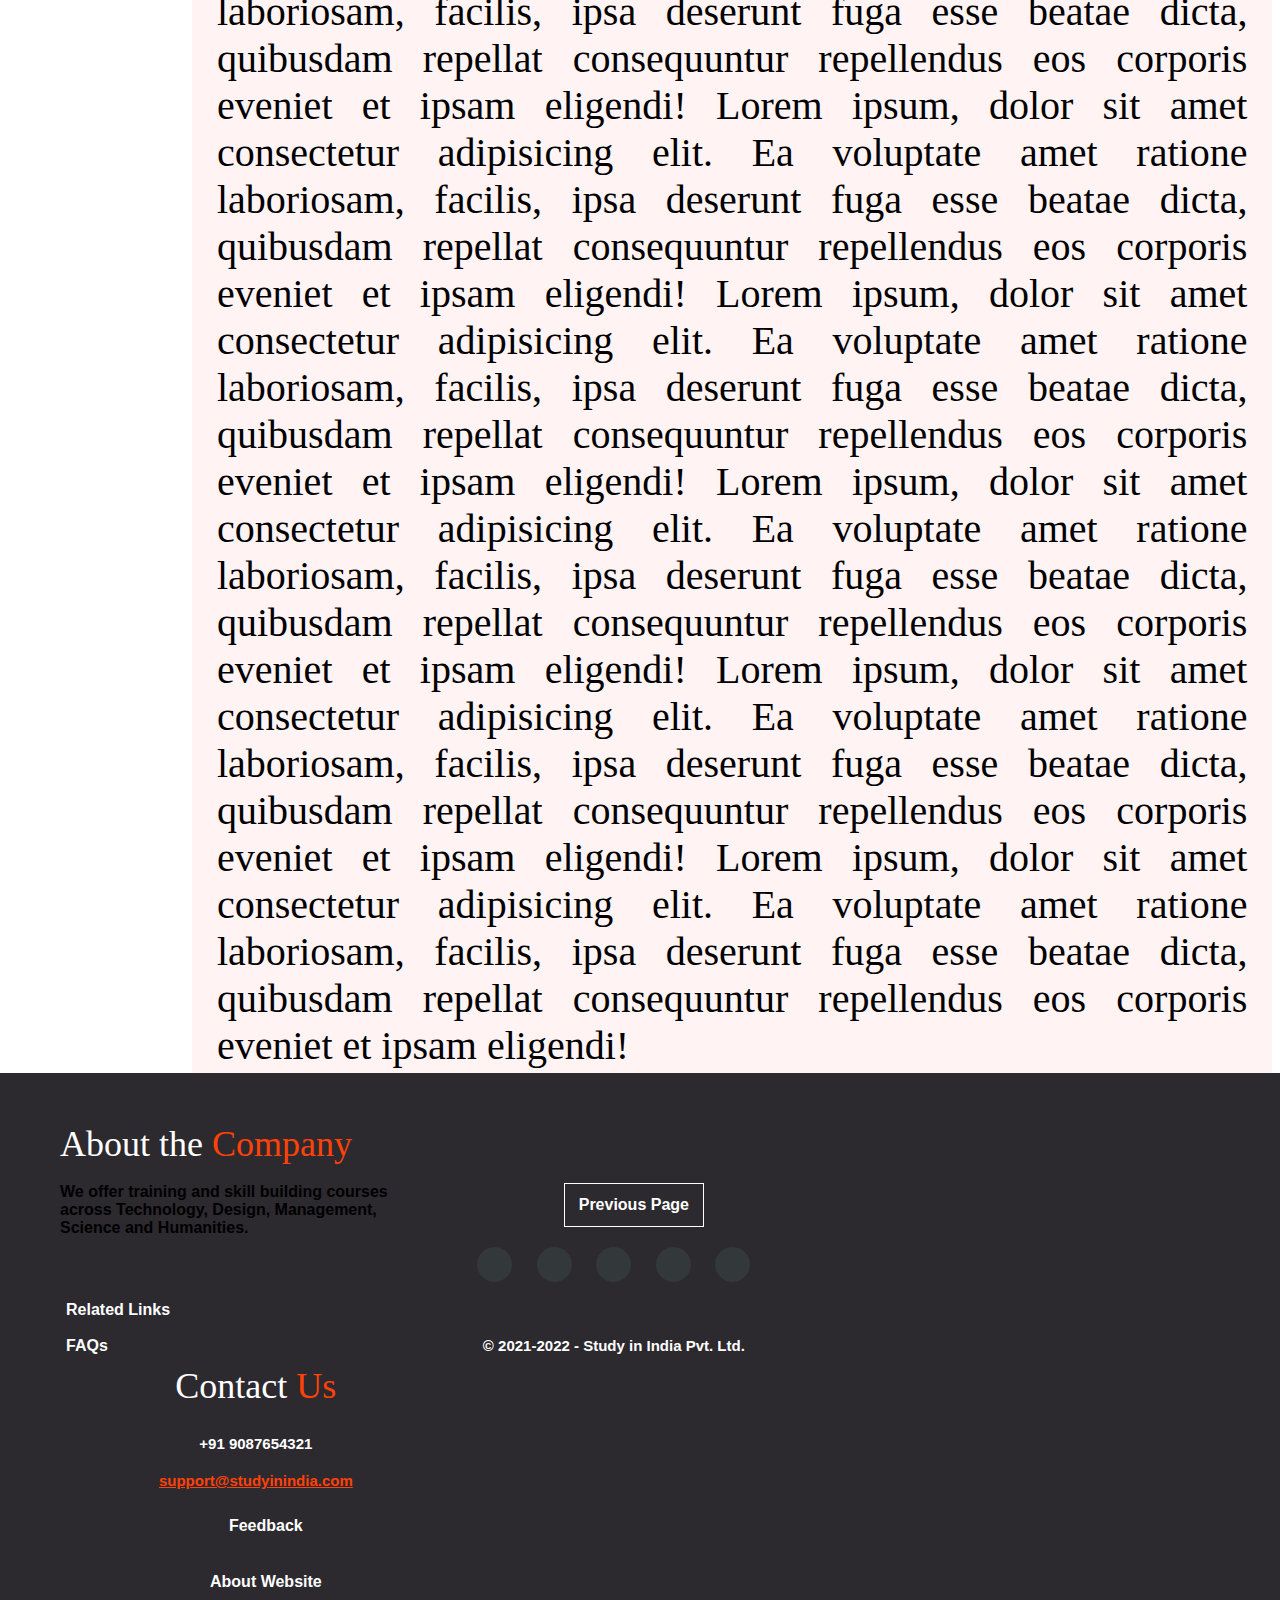
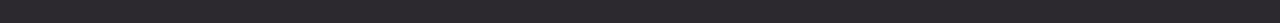
<file: Topic4.html>
<!DOCTYPE html>
<html lang="en">
<head>
    <title>Learning System</title>
  <!-- custom css file link  -->
<link rel="stylesheet" href="Topic4.css">
</head>

    <body>
    <!-- header section starts  -->
      <section class="header">
           <nav>
               <a href="Sample.html"><img src="image/logo.png" width="110%"alt="Error"></a>
               <div class="navbar">
                   <ul>
                       <li><a href="index.html">HOME</a></li>
                       <li><a href="VIDEOS.html">VIDEOS</a></li>
                       <li><a href="Tutors.html">TUTORS</a></li>
                       <li><a href="TestYourself.html">TEST YOURSELF</a></li>
                       <li><a href="ContactUs.html">CONTACT US</a></li>
                   </ul>
               </div>
           </nav>
      </section>
      <div class="sidebar">
       
        <ul>
            <li>Subject Name</li>
            <li><a href="index.html">Topic-1</a></li>
            <li><a href="Topic2.html">Topic-2</a></li>
            <li><a href="Topic3.html">Topic-3</a></li>
            <li><a href="Topic4.html">Topic-4</a></li>

        </ul>
    </div>
      <section class="mid">
        <p id="two"> repellendus eos corporis eveniet et ipsam eligendi!Lorem ipsum, dolor sit amet consectetur adipisicing elit. Ea voluptate amet ratione laboriosam, facilis, ipsa deserunt fuga esse beatae dicta, quibusdam repellat consequuntur repellendus eos corporis eveniet et ipsam eligendi!
        Lorem ipsum, dolor sit amet consectetur adipisicing elit. Ea voluptate amet ratione laboriosam, facilis, ipsa deserunt fuga esse beatae dicta, quibusdam repellat consequuntur repellendus eos corporis eveniet et ipsam eligendi!.</p> <br><br><br><br><br>
        <h3>Topic-4</h3>
        <p id="two">Lorem ipsum, dolor sit amet consectetur adipisicing elit. Ea voluptate amet ratione laboriosam, facilis, ipsa deserunt fuga esse beatae dicta, quibusdam repellat consequuntur repellendus eos corporis eveniet et ipsam eligendi!
         Lorem ipsum, dolor sit amet consectetur adipisicing elit. Ea voluptate amet ratione laboriosam, facilis, ipsa deserunt fuga esse beatae dicta, quibusdam repellat consequuntur repellendus eos corporis eveniet et ipsam eligendi!Lorem ipsum, dolor sit amet consectetur adipisicing elit. Ea voluptate amet ratione laboriosam, facilis, ipsa deserunt fuga esse beatae dicta, quibusdam repellat consequuntur repellendus eos corporis eveniet et ipsam eligendi!
         Lorem ipsum, dolor sit amet consectetur adipisicing elit. Ea voluptate amet ratione laboriosam, facilis, ipsa deserunt fuga esse beatae dicta, quibusdam repellat consequuntur repellendus eos corporis eveniet et ipsam eligendi!Lorem ipsum, dolor sit amet consectetur adipisicing elit. Ea voluptate amet ratione laboriosam, facilis, ipsa deserunt fuga esse beatae dicta, quibusdam repellat consequuntur repellendus eos corporis eveniet et ipsam eligendi!
         Lorem ipsum, dolor sit amet consectetur adipisicing elit. Ea voluptate amet ratione laboriosam, facilis, ipsa deserunt fuga esse beatae dicta, quibusdam repellat consequuntur repellendus eos corporis eveniet et ipsam eligendi!Lorem ipsum, dolor sit amet consectetur adipisicing elit. Ea voluptate amet ratione laboriosam, facilis, ipsa deserunt fuga esse beatae dicta, quibusdam repellat consequuntur repellendus eos corporis eveniet et ipsam eligendi!
         Lorem ipsum, dolor sit amet consectetur adipisicing elit. Ea voluptate amet ratione laboriosam, facilis, ipsa deserunt fuga esse beatae dicta, quibusdam repellat consequuntur repellendus eos corporis eveniet et ipsam eligendi! Lorem ipsum, dolor sit amet consectetur adipisicing elit. Ea voluptate amet ratione laboriosam, facilis, ipsa deserunt fuga esse beatae dicta, quibusdam repellat consequuntur repellendus eos corporis eveniet et ipsam eligendi! Lorem ipsum, dolor sit amet consectetur adipisicing elit. Ea voluptate amet ratione laboriosam, facilis, ipsa deserunt fuga esse beatae dicta, quibusdam repellat consequuntur repellendus eos corporis eveniet et ipsam eligendi! Lorem ipsum, dolor sit amet consectetur adipisicing elit. Ea voluptate amet ratione laboriosam, facilis, ipsa deserunt fuga esse beatae dicta, quibusdam repellat consequuntur repellendus eos corporis eveniet et ipsam eligendi! Lorem ipsum, dolor sit amet consectetur adipisicing elit. Ea voluptate amet ratione laboriosam, facilis, ipsa deserunt fuga esse beatae dicta, quibusdam repellat consequuntur repellendus eos corporis eveniet et ipsam eligendi! Lorem ipsum, dolor sit amet consectetur adipisicing elit. Ea voluptate amet ratione laboriosam, facilis, ipsa deserunt fuga esse beatae dicta, quibusdam repellat consequuntur repellendus eos corporis eveniet et ipsam eligendi! Lorem ipsum, dolor sit amet consectetur adipisicing elit. Ea voluptate amet ratione laboriosam, facilis, ipsa deserunt fuga esse beatae dicta, quibusdam repellat consequuntur repellendus eos corporis eveniet et ipsam eligendi! Lorem ipsum, dolor sit amet consectetur adipisicing elit. Ea voluptate amet ratione laboriosam, facilis, ipsa deserunt fuga esse beatae dicta, quibusdam repellat consequuntur repellendus eos corporis eveniet et ipsam eligendi! Lorem ipsum, dolor sit amet consectetur adipisicing elit. Ea voluptate amet ratione laboriosam, facilis, ipsa deserunt fuga esse beatae dicta, quibusdam repellat consequuntur repellendus eos corporis eveniet et ipsam eligendi! Lorem ipsum, dolor sit amet consectetur adipisicing elit. Ea voluptate amet ratione laboriosam, facilis, ipsa deserunt fuga esse beatae dicta, quibusdam repellat consequuntur repellendus eos corporis eveniet et ipsam eligendi! Lorem ipsum, dolor sit amet consectetur adipisicing elit. Ea voluptate amet ratione laboriosam, facilis, ipsa deserunt fuga esse beatae dicta, quibusdam repellat consequuntur repellendus eos corporis eveniet et ipsam eligendi! Lorem ipsum, dolor sit amet consectetur adipisicing elit. Ea voluptate amet ratione laboriosam, facilis, ipsa deserunt fuga esse beatae dicta, quibusdam repellat consequuntur repellendus eos corporis eveniet et ipsam eligendi! Lorem ipsum, dolor sit amet consectetur adipisicing elit. Ea voluptate amet ratione laboriosam, facilis, ipsa deserunt fuga esse beatae dicta, quibusdam repellat consequuntur repellendus eos corporis eveniet et ipsam eligendi!  Lorem ipsum, dolor sit amet consectetur adipisicing elit. Ea voluptate amet ratione laboriosam, facilis, ipsa deserunt fuga esse beatae dicta, quibusdam repellat consequuntur repellendus eos corporis eveniet et ipsam eligendi!  Lorem ipsum, dolor sit amet consectetur adipisicing elit. Ea voluptate amet ratione laboriosam, facilis, ipsa deserunt fuga esse beatae dicta, quibusdam repellat consequuntur repellendus eos corporis eveniet et ipsam eligendi!  Lorem ipsum, dolor sit amet consectetur adipisicing elit. Ea voluptate amet ratione laboriosam, facilis, ipsa deserunt fuga esse beatae dicta, quibusdam repellat consequuntur repellendus eos corporis eveniet et ipsam eligendi!  Lorem ipsum, dolor sit amet consectetur adipisicing elit. Ea voluptate amet ratione laboriosam, facilis, ipsa deserunt fuga esse beatae dicta, quibusdam repellat consequuntur repellendus eos corporis eveniet et ipsam eligendi!  Lorem ipsum, dolor sit amet consectetur adipisicing elit. Ea voluptate amet ratione laboriosam, facilis, ipsa deserunt fuga esse beatae dicta, quibusdam repellat consequuntur repellendus eos corporis eveniet et ipsam eligendi!  Lorem ipsum, dolor sit amet consectetur adipisicing elit. Ea voluptate amet ratione laboriosam, facilis, ipsa deserunt fuga esse beatae dicta, quibusdam repellat consequuntur repellendus eos corporis eveniet et ipsam eligendi!  Lorem ipsum, dolor sit amet consectetur adipisicing elit. Ea voluptate amet ratione laboriosam, facilis, ipsa deserunt fuga esse beatae dicta, quibusdam repellat consequuntur repellendus eos corporis eveniet et ipsam eligendi! 
      </section>
      <footer class="footer-distributed">
        <div class="footer-left">
          <p class="footer-company-about">
              <h4>About the <span>Company</span></h4>
               <br>
              We offer training and skill building courses <br>across Technology, Design, Management, <br>   Science and Humanities.</p><br><br>
           <div class="footer-links"> 
              
             <ul>
                 <li><a href="RelatedLinks.html">Related Links</a></li> &nbsp; &nbsp; &nbsp; &nbsp; &nbsp; &nbsp; &nbsp; &nbsp; &nbsp; &nbsp;
                 <li><a href="FAQs.html">FAQs</a></li>
             </ul>
           </div>
              
           </div>
              <div class="footer-center">
                  <a href="Topic3.html" class="hero-bttn">Previous Page</a>
                  <div class="footer-icons">
                      <a href="#"><i class="fa fa-facebook"></i></a>
                      <a href="#"><i class="fa fa-twitter"></i></a>
                      <a href="#"><i class="fa fa-instagram"></i></a>
                      <a href="#"><i class="fa fa-linkedin"></i></a>
                      <a href="#"><i class="fa fa-youtube"></i></a>
                  </div><br><br>
                  <p class="footer-company-name">© 2021-2022 - Study in India Pvt. Ltd.</p>
              </div>
              <div class="footer-right">
                  
                         <h4>Contact <span>Us</span></h4>
                 <br>
                    
                      <p class="number" >+91 9087654321</p>                    
                      <p class="support"><a href="mailto:support@studyinindia.com">support@studyinindia.com</a></p>
                  <br>
                  <div class="footer-links2"> 
                      <ul>
                          <li><a href="Feedback.html">Feedback</a></li> <br><br><br>
                          <li><a href="AboutUs.html">About Website</a></li>
                      </ul>
                  </div>
              </div>
        </div> 
     
</body>

</html>
</file>
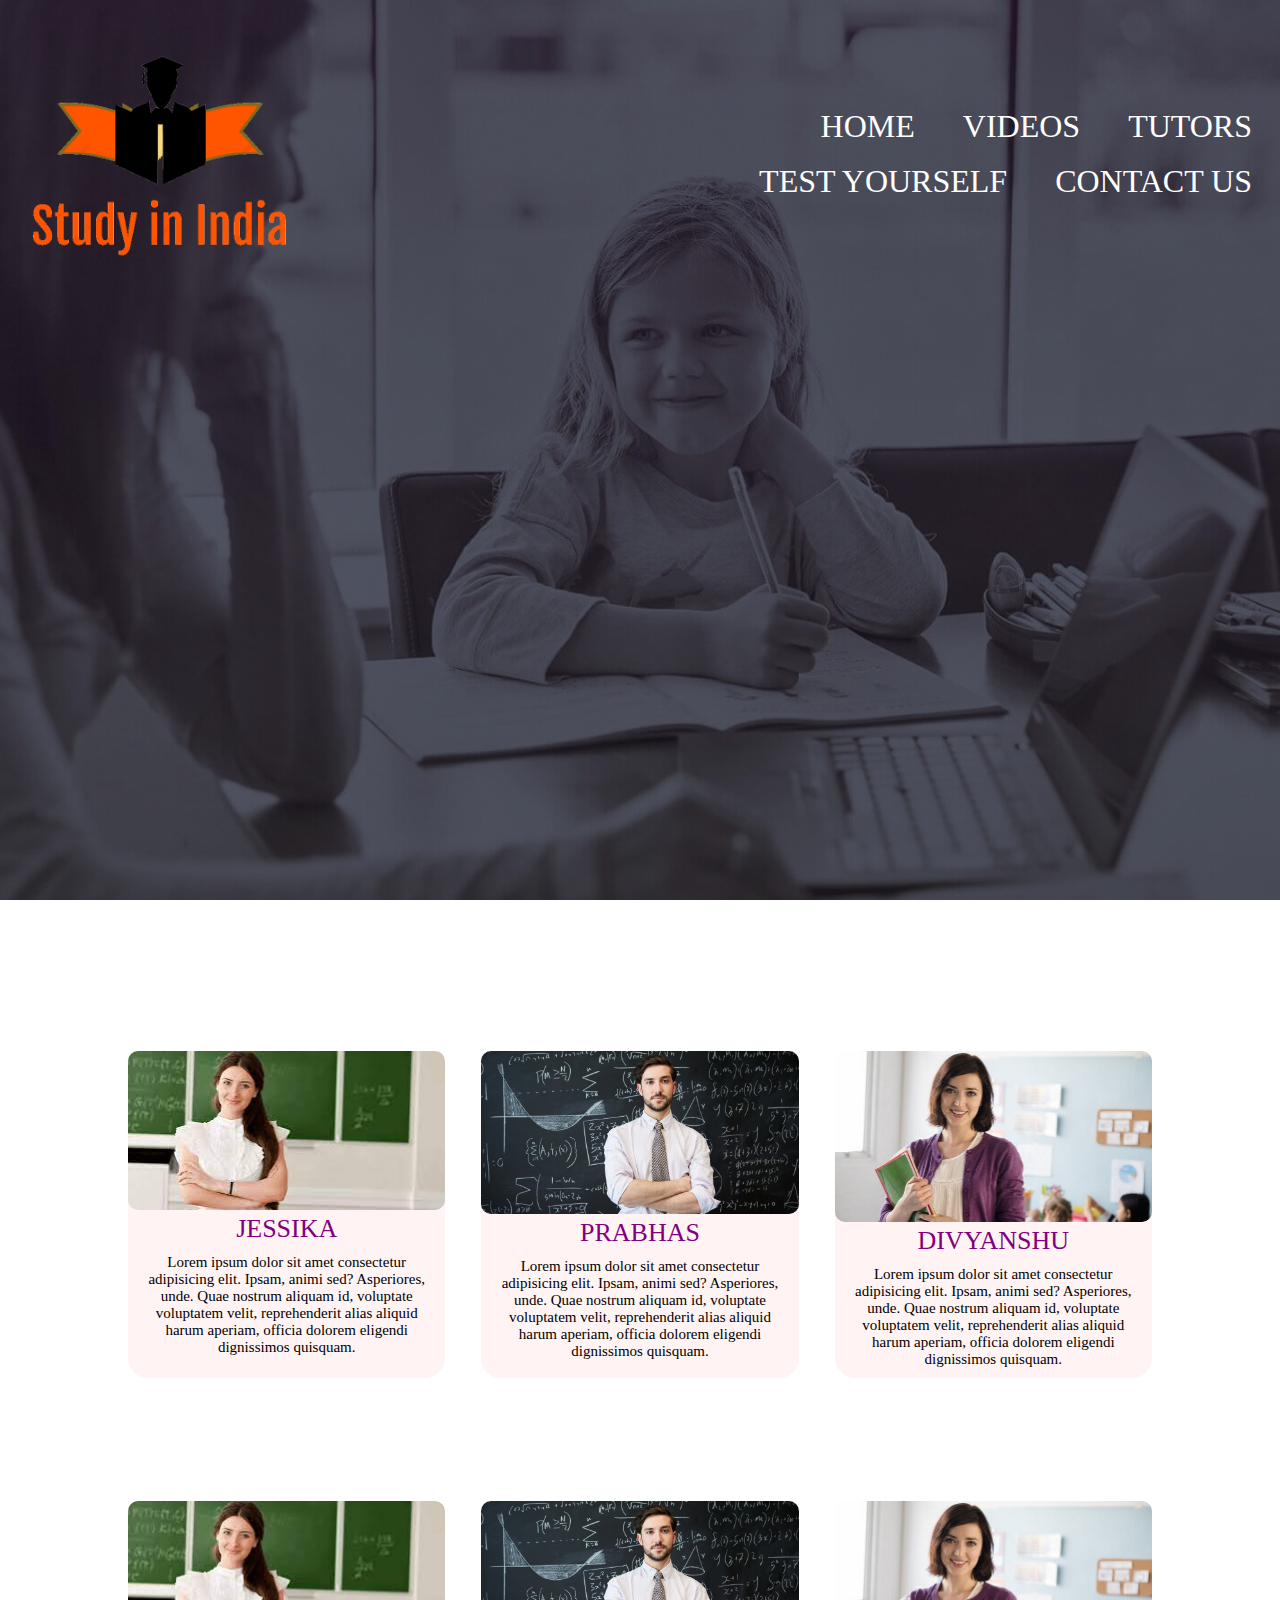
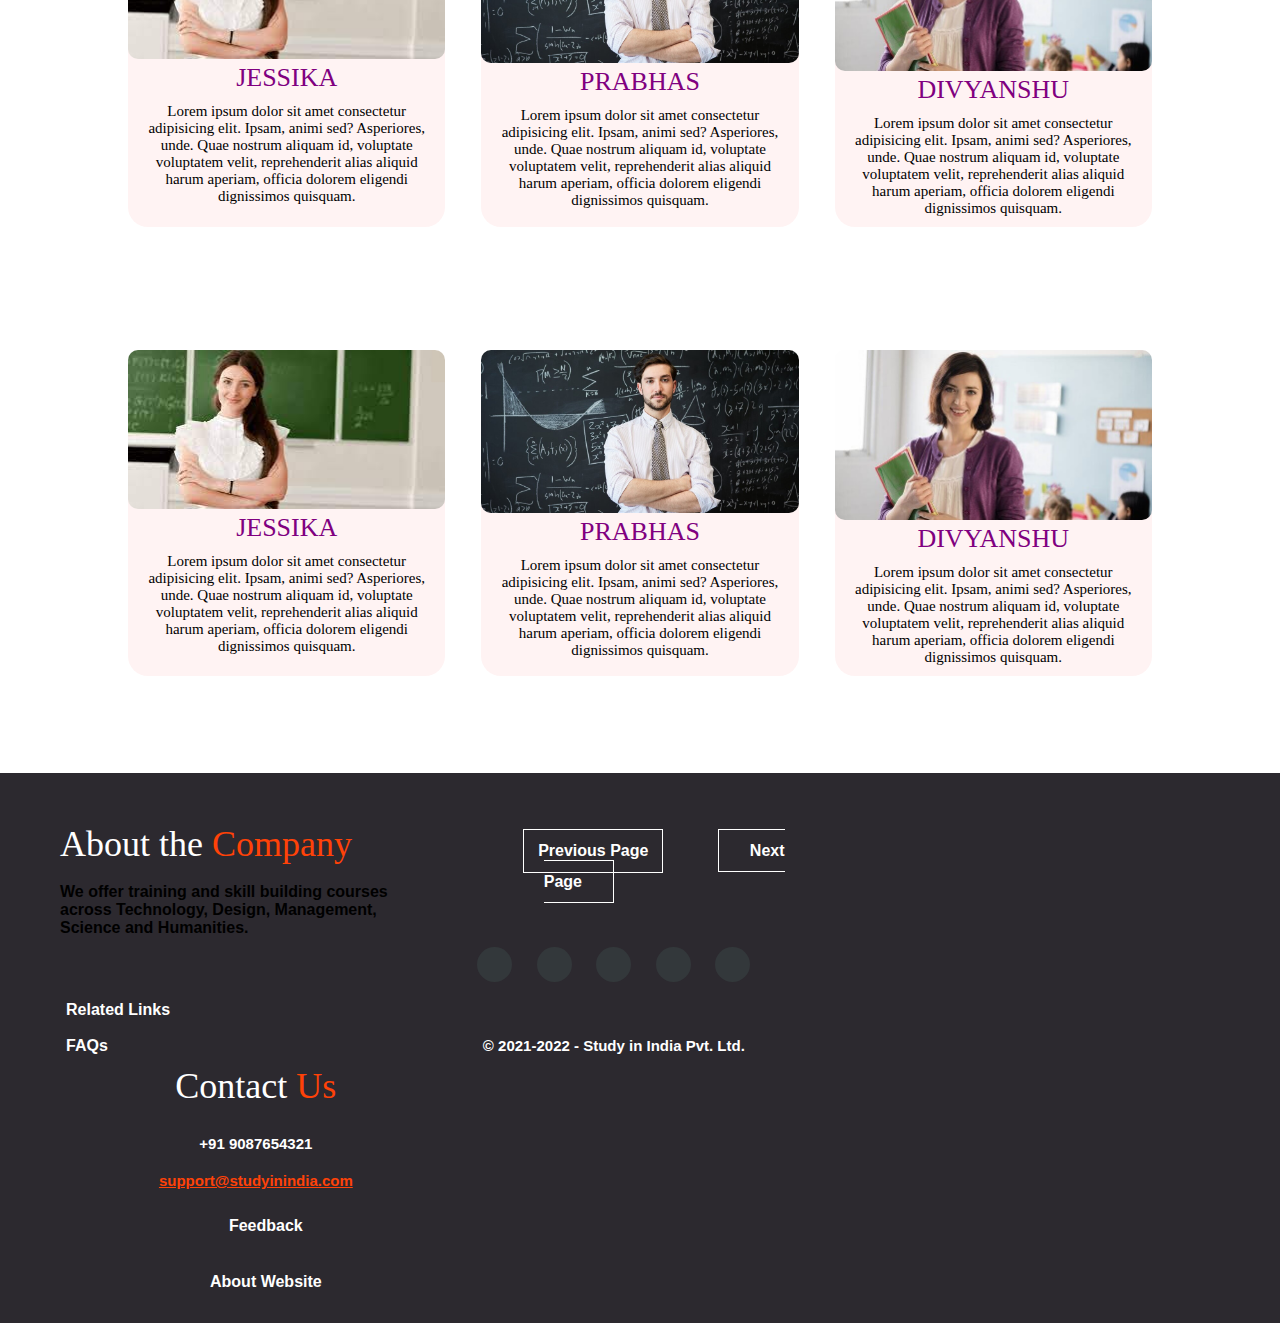
<file: Tutors.html>
<!DOCTYPE html>
<html lang="en">
<head>
    <title>Learning System</title>
<!-- custom css file link  -->
<link rel="stylesheet" href="Tutors.css">
</head>

    <body>
    <!-- header section starts  -->
      <section class="sub-header">
           <nav>
               <a href="Sample.html"><img src="image/logo.png" width="8%"alt="Error"></a>
               <div class="navbar">
                   <ul>
                       <li><a href="index.html">HOME</a></li>
                       <li><a href="VIDEOS.html">VIDEOS</a></li>
                       <li><a href="Tutors.html">TUTORS</a></li>
                       <li><a href="TestYourself.html">TEST YOURSELF</a></li>
                       <li><a href="ContactUs.html">CONTACT US</a></li>
                   </ul>
               </div>
           </nav>
      </section>
          <!--TUTUORS CONTENT/ABOUT FACULTIES-->
             <section class="faculties">
                   <div class="row">
                       <div class="faculties-col">
                           <img src="image/tea.jpg" alt="ERROR">
                           <h5> JESSIKA</h5>
                           <p>Lorem ipsum dolor sit amet consectetur adipisicing elit. Ipsam, animi sed? Asperiores, unde. Quae nostrum aliquam id, voluptate voluptatem velit, reprehenderit alias aliquid harum aperiam, officia dolorem eligendi dignissimos quisquam.</p>
                       </div>
                       <div class="faculties-col">
                        <img src="image/ddddd_20201129155325(2).jpg">
                        <h5>PRABHAS</h5>
                        <p>Lorem ipsum dolor sit amet consectetur adipisicing elit. Ipsam, animi sed? Asperiores, unde. Quae nostrum aliquam id, voluptate voluptatem velit, reprehenderit alias aliquid harum aperiam, officia dolorem eligendi dignissimos quisquam.</p>
                    </div>
                    <div class="faculties-col">
                        <img src="image/download(2).jpg" alt="ERROR">
                        <h5>DIVYANSHU</h5>
                        <p>Lorem ipsum dolor sit amet consectetur adipisicing elit. Ipsam, animi sed? Asperiores, unde. Quae nostrum aliquam id, voluptate voluptatem velit, reprehenderit alias aliquid harum aperiam, officia dolorem eligendi dignissimos quisquam.</p>
                    </div>
                   </div>
                   <div class="row">
                    <div class="faculties-col">
                        <img src="image/tea.jpg" alt="ERROR">
                        <h5>JESSIKA</h5>
                        <p>Lorem ipsum dolor sit amet consectetur adipisicing elit. Ipsam, animi sed? Asperiores, unde. Quae nostrum aliquam id, voluptate voluptatem velit, reprehenderit alias aliquid harum aperiam, officia dolorem eligendi dignissimos quisquam.</p>
                    </div>
                    <div class="faculties-col">
                     <img src="image/ddddd_20201129155325(2).jpg">
                     <h5>PRABHAS</h5>
                     <p>Lorem ipsum dolor sit amet consectetur adipisicing elit. Ipsam, animi sed? Asperiores, unde. Quae nostrum aliquam id, voluptate voluptatem velit, reprehenderit alias aliquid harum aperiam, officia dolorem eligendi dignissimos quisquam.</p>
                 </div>
                 <div class="faculties-col">
                     <img src="image/download(2).jpg" alt="ERROR">
                     <h5>DIVYANSHU</h5>
                     <p>Lorem ipsum dolor sit amet consectetur adipisicing elit. Ipsam, animi sed? Asperiores, unde. Quae nostrum aliquam id, voluptate voluptatem velit, reprehenderit alias aliquid harum aperiam, officia dolorem eligendi dignissimos quisquam.</p>
                 </div>
                </div>
                   <div class="row">
                    <div class="faculties-col">
                        <img src="image/tea.jpg" alt="ERROR">
                        <h5>JESSIKA</h5>
                        <p>Lorem ipsum dolor sit amet consectetur adipisicing elit. Ipsam, animi sed? Asperiores, unde. Quae nostrum aliquam id, voluptate voluptatem velit, reprehenderit alias aliquid harum aperiam, officia dolorem eligendi dignissimos quisquam.</p>
                    </div>
                    <div class="faculties-col">
                     <img src="image/ddddd_20201129155325(2).jpg">
                     <h5>PRABHAS</h5>
                     <p>Lorem ipsum dolor sit amet consectetur adipisicing elit. Ipsam, animi sed? Asperiores, unde. Quae nostrum aliquam id, voluptate voluptatem velit, reprehenderit alias aliquid harum aperiam, officia dolorem eligendi dignissimos quisquam.</p>
                 </div>
                 <div class="faculties-col">
                     <img src="image/download(2).jpg" alt="ERROR">
                     <h5>DIVYANSHU</h5>
                     <p>Lorem ipsum dolor sit amet consectetur adipisicing elit. Ipsam, animi sed? Asperiores, unde. Quae nostrum aliquam id, voluptate voluptatem velit, reprehenderit alias aliquid harum aperiam, officia dolorem eligendi dignissimos quisquam.</p>
                 </div>
                </div>
             </section>
             <footer class="footer-distributed">
                <div class="footer-left">
                  <p class="footer-company-about">
                      <h4>About the <span>Company</span></h4>
                       <br>
                      We offer training and skill building courses <br>across Technology, Design, Management, <br>   Science and Humanities.</p><br><br>
                   <div class="footer-links"> 
                      
                     <ul>
                         <li><a href="RelatedLinks.html">Related Links</a></li> &nbsp; &nbsp; &nbsp; &nbsp; &nbsp; &nbsp; &nbsp; &nbsp; &nbsp; &nbsp;
                         <li><a href="FAQs.html">FAQs</a></li>
                     </ul>
                   </div>
                      
                   </div>
                      <div class="footer-center">
                          <a href="Videos.html" class="hero-bttn">Previous Page</a>
                          <a href="TestYourself.html" class="hero-butn">Next Page</a> <br><br><br>
                          <div class="footer-icons">
                              <a href="#"><i class="fa fa-facebook"></i></a>
                              <a href="#"><i class="fa fa-twitter"></i></a>
                              <a href="#"><i class="fa fa-instagram"></i></a>
                              <a href="#"><i class="fa fa-linkedin"></i></a>
                              <a href="#"><i class="fa fa-youtube"></i></a>
                          </div><br><br>
                          <p class="footer-company-name">© 2021-2022 - Study in India Pvt. Ltd.</p>
                      </div>
                      <div class="footer-right">
                          
                                 <h4>Contact <span>Us</span></h4>
                         <br>
                            
                              <p class="number" >+91 9087654321</p>                    
                              <p class="support"><a href="mailto:support@studyinindia.com">support@studyinindia.com</a></p>
                          <br>
                          <div class="footer-links2"> 
                              <ul>
                                  <li><a href="Feedback.html">Feedback</a></li> <br><br><br>
                                  <li><a href="AboutUs.html">About Website</a></li>
                              </ul>
                          </div>
                      </div>
                </div>  
           
      
</body>

</html>
</file>
<file: Home.css>
*{
    margin: 0px;
    padding: 0px;
    /*Here margin and padding will be available for all the HTML elements*/
    
 }
.header{
      height: 20vh;
      width: 100%;
      background-image: linear-gradient(rgba(4,9,30,0.4),rgba(4,9,30,0.7)),url(image/image.jpg);
      background-position: center;
      background-size: cover;
      position: relative;
 }
 nav{
     display: flex;
     padding: 2px 6px;
     justify-content: space-between;
     align-items: center;
 }
 nav img{
     width: 45%;
 }
 .navbar{
     flex: 1; /*Occupies all the space in the row*/
     text-align: right;
 }
 .navbar ul li{
     list-style: none;
     display: inline-block;
     padding: 8px 22px;
     position: relative;
 }
 .navbar ul li a{
     color: white;
     text-decoration: none;
     font-size: 30px;
     font-size: xx-large;   
 }
 .navbar ul li::after{
     content: '';
     width: 0%;
     height: 2px;
     background: red;
     display: block;
     margin: auto;
     transition: 0.5s;
 }
 .navbar ul li:hover::after{
     width: 100%;
 } 
 
 .mid {
        display: block;
        width: 70%;
        margin: 20px auto;
        text-align: center;
        padding-top: 45px;
        
        /* border: 2px solid green; */
    }
    h1{
        font-size: 75px;
        font-weight: 600;
        text-decoration: underline;
        padding-top: auto;
    }
    h3{
        font-size: 65px;
        font-weight: 450;
        text-decoration: underline;
        text-align: justify;
        padding: 0px 40px;
        margin-top: -10px;
    }
    p{
        font-size: 15px;
        font-weight: 350;
        padding: 10px;
    }
    #one{
        width: 115%;
        text-align: center;
        padding: 5px 25px;
        background: #fff3f3;
        font-size: 30px;
    }
    #two{
        width: 115%;
        text-align: justify;
        padding: 5px 25px;
        background: #fff3f3;
        box-sizing: content-box;
        font-size: 40px;
    }
    .sidebar{
       position:absolute;
       width: 200px;
       height: 149%;
       background-image: linear-gradient(rgba(4, 23, 30, 0.4),rgba(4, 20, 30, 0.4)),url(image/image.jpg);
    } 
   .sidebar li{
       color: white;
       font-size: xx-large;
       padding: 25px;
       border-bottom: 1px solid gray;
       text-align: center;
    }
    .sidebar ul  a{
        text-decoration: none;
        color: white;
    }
 .sidebar ul a::after{
     content: '';
     width: 0%;
     height: 2px;
     background: red;
     display: block;
     margin: auto;
     transition: 0.5s;
 }
 .sidebar ul a:hover::after{
     width: 100%;
 } 
 
 .footer-distributed .footer-left .footer-links li{
     list-style: none;
     display: inline-block;
     padding: 8px 71px;
     position: relative;
     margin-left: -65px;
     
 }
 .footer-distributed .footer-left .footer-links ul li a{
     color: white;
     text-decoration: none;
     font-size: 13px;
     font-size: medium; 
     margin-right: 0px; 
     margin-left: 0px; 
     justify-content: space-between;
   
 }
 .footer-distributed .footer-left .footer-links ul li::after{
     content: '';
     width: 0%;
     height: 2px;
     background: red;
     display: block;
     margin: auto;
     transition: 0.5s;
 }
 .footer-distributed .footer-left .footer-links ul li:hover::after{
     width: 100%;
 } 
 
 .footer-distributed .footer-right .footer-links2 li{
     list-style: none;
     display: inline-block;
     padding: 0px 0px;
     position: relative;
     margin-left: 20px;
     
 }
 .footer-distributed .footer-right .footer-links2 ul li a{
     color: white;
     text-decoration: none;
     font-size: 13px;
     font-size: medium; 
     margin-right: 0px; 
     margin-left: 0px; 
     justify-content: space-between;
   
 }
 .footer-distributed .footer-right .footer-links2 ul li::after{
     content: '';
     width: 0%;
     height: 2px;
     background: red;
     display: block;
     margin: auto;
     transition: 0.5s;
 }
 .footer-distributed .footer-right .footer-links2 ul li:hover::after{
     width: 22%;
 } 

 .footer-distributed{
        background-color: #2c292f;
	    box-sizing: border-box;
	    width: 100%;
	    text-align: left;
	    font: bold 16px sans-serif;
	    padding: 30px 60px;
	    margin-top: -21px;
        bottom: 0px;
        position: relative;
    }
    .footer-distributed .footer-links a{
	display:inline-block;
	line-height: 0.8;
	text-decoration: none;
	color:white;
    }
    .footer-distributed .footer-links2 a{
	
	line-height: 0.1;
	text-decoration: none;
	color:red;
    padding: 0px 210px;
    }
    .footer-distributed .footer-left h4 span{
	color: rgb(255, 66, 8);
    }
    .footer-distributed .footer-left h4{
	color:  #ffffff;
	font: normal 36px 'Cookie', cursive;
    font-weight: normal;
    text-align: justify;
	margin: 0;
    }
    .footer-distributed .footer-right .number{
        color: white;
        font-weight: bold;
    }
    .footer-distributed .footer-right .support a{
        color: rgb(255, 66, 8);
        font-weight: bold;
    }
    .footer-distributed .footer-right h4 span{
	color: rgb(255, 66, 8);
    }
    .footer-distributed .footer-right h4{
	color:  #ffffff;
	font: normal 36px 'Cookie', cursive;
    font-weight: normal;
    text-align: center;
	margin: 0;
    }
    .footer-distributed .footer-left,
    .footer-distributed .footer-center,
    .footer-distributed .footer-right{
	display: inline-block;
    }
    .footer-distributed .footer-left{
	width: 29%;
    }
    .footer-distributed .footer-center{
        color: white;
        margin-left: 20px;
        width: 35%;
        text-align: center;
        align-items: center;
    }
     .footer-distributed .footer-right{
        text-align: center;
        margin-left: -80px
    }
    .footer-distributed .footer-center i.fa-envelope{
	font-size: 17px;
	line-height: 38px;
   }
   .footer-distributed .footer-center 
    .footer-distributed .footer-company-about{
	line-height: 20px;
	color: black;
	font-size: 16px;
	font-weight: bold;
	margin: 0;
    }
    .footer-distributed .footer-center .footer-company-name{
        font-weight: bold;
        margin-right: 20px;
    }
    .footer-distributed .footer-company-about span{
	display: block;
	color:  white;
	font-size: 22px;
	font-weight: bold;
	margin-bottom: 20px;
    text-align: justify;
    padding: 0px 30px;
    }
    .footer-distributed .footer-icons{
	margin-top: 20px;
    }
    .footer-distributed .footer-icons a{
	display: inline-block;
	width: 35px;
	height: 35px;
	cursor: pointer;
	background-color:  #33383b;
	border-radius: 25px;
	font-size: 18px;
	color: #ffffff;
	text-align: center;
	line-height: 35px;
	margin-right: 20px;
	margin-bottom: 5px;
    }
    .hero-bttn{
         display: inline-block;
         text-decoration: none;
         color: white;
         border: 1px solid white;
         padding: 12px 14px;
         font-size: medium;
         background: transparent;
         position: relative;
         cursor: pointer;    
         margin-right: 40px; 
         margin-left: 60px;    
     }
     .hero-bttn:hover{
         border: 1px soild red;
         background: red;
         transition: 0.5s;
     }
     .hero-butn{
         
         text-decoration: none;
         color: white;
         border: 1px solid white;
         padding: 12px 31px;
         font-size: xx-large;
         background: transparent;
         position: relative;
         cursor: pointer;    
         margin-right: 90px; 
         margin-left: 10px;    
     }
     .hero-butn:hover{
         border: 1px soild red;
         background: red;
         transition: 0.5s;
     }
</file>
<file: AboutUs.css>
*{
    margin: 0px;
    padding: 0px;
    /*Here margin and padding will be available for all the HTML elements*/
    
 }
.header{
      
      width: 100%;
      background-image: linear-gradient(rgba(4,9,30,0.4),rgba(4,9,30,0.7)),url(image/image.jpg);
      background-position: center;
      background-size: cover;
      position: relative;
 }
 nav{
     display: flex;
     padding: 2px 6px;
     justify-content: space-between;
     align-items: center;
 }
 nav img{
     width: 45%;
 }
 .navbar{
     flex: 1; /*Occupies all the space in the row*/
     text-align: right;
 }
 .navbar ul li{
     list-style: none;
     display: inline-block;
     padding: 8px 22px;
     position: relative;
 }
 .navbar ul li a{
     color: white;
     text-decoration: none;
     font-size: 45px;
     font-size: xx-large;   
 }
 .navbar ul li::after{
     content: '';
     width: 0%;
     height: 2px;
     background: red;
     display: block;
     margin: auto;
     transition: 0.5s;
 }
 .navbar ul li:hover::after{
     width: 100%;
 }
 .mid {
        display: block;
        width: 70%;
        margin: 20px auto;
        text-align: center;
        padding-top: 45px;
        
        /* border: 2px solid green; */
    }
    h1{
        font-size: 36px;
        font-weight: 600;
        text-decoration: none;
        text-align: center;
    }
    h2{
        font-size: 30px;
        font-weight: 600;
        text-decoration: none;
        text-align: center;
        font-style: italic;
        
    }
    h3{
        font-size: 26px;
        font-weight: 450;
        text-decoration: underline;
        text-align: justify;
        padding: 0px 40px;
        margin-top: -10px;
    }
    h4{
        font-size: 40px;
        font-weight: 450;
        text-decoration: none;
        text-align: center;
        padding: 15px 17px;
        margin-top: 0px;
        margin-right: 1px;
        color: purple;
    }
    p{
        font-size: 15px;
        font-weight: 350;
        padding: 10px;
        color: rgb(61, 90, 184);
    }
    #one{
        width: 115%;
        text-align: center;
        padding: 5px 25px;
        background: #fff3f3;
    }
    #two{
        width: 115%;
        text-align: justify;
        padding: 5px 25px;
        background: #fff3f3;
        box-sizing: content-box;
    }
    #four{
        width: 115%;
        text-align: center;
        padding: 5px 25px;
        background: #fff3f3;
    }
    /*-----TUTORS PAGE----*/
    .sub-header{
        height 10vh;
        width: 100%;
        background-image: linear-gradient(rgba(4,9,30,0.7),rgba(4,9,30,0.7)),url(image/about-us-banner.png);
        background-position: center;
        background-size: cover;
        color: white;
    }
    .sub-header h1{
        margin-top: 20px;
        text-align: center;
    }
    /*---/About Us---*/
    
    .row{
        margin-top: 5%;
        display: flex;
        justify-content: space-between;
       
    }
    .about{
        width: 80%;
        margin: auto;
        text-align: center;
        padding-top: 100px;
        padding: 5px 60px;
    }
    .about-col{
        flex-basis: 31%; /**/
        border-radius: 10px;
        margin-bottom: 5%;
        background: #fff3f3;
    }
    .about-col img{
         width: 80%;
         border-radius: 100%;
         margin-left: 5px;
         align-items: center;
    }
</file>
<file: Contactus.css>
*{
    margin: 0px;
    padding: 0px;
    /*Here margin and padding will be available for all the HTML elements*/
    
 }
.header{
      
      width: 100%;
      background-image: linear-gradient(rgba(4,9,30,0.4),rgba(4,9,30,0.7)),url(image/image.jpg);
      background-position: center;
      background-size: cover;
      position: relative;
 }
 nav{
     display: flex;
     padding: 2px 6px;
     justify-content: space-between;
     align-items: center;
 }
 nav img{
     width: 45%;
 }
 .navbar{
     flex: 1; /*Occupies all the space in the row*/
     text-align: right;
 }
 .navbar ul li{
     list-style: none;
     display: inline-block;
     padding: 8px 22px;
     position: relative;
 }
 .navbar ul li a{
     color: white;
     text-decoration: none;
     font-size: 13px;
     font-size: xx-large;   
 }
 .navbar ul li::after{
     content: '';
     width: 0%;
     height: 2px;
     background: red;
     display: block;
     margin: auto;
     transition: 0.5s;
 }
 .navbar ul li:hover::after{
     width: 100%;
 }
 .mid {
        display: block;
        width: 70%;
        margin: 20px auto;
        text-align: center;
        padding-top: 45px;
        
        /* border: 2px solid green; */
    }
    h1{
        font-size: 36px;
        font-weight: 600;
        text-decoration: none;
        text-align: center;
    }
    h3{
        font-size: 26px;
        font-weight: 450;
        text-decoration: underline;
        text-align: justify;
        padding: 0px 40px;
        margin-top: -10px;
    }
    h4{
        font-size: 26px;
        font-weight: 450;
        text-decoration: none;
        text-align: center;
        padding: 0px 40px;
        margin-top: 0px;
    }
    p{
        font-size: 15px;
        font-weight: 350;
        padding: 10px;
    }
    #one{
        width: 115%;
        text-align: center;
        padding: 5px 25px;
        background: #fff3f3;
    }
    #two{
        width: 115%;
        text-align: justify;
        padding: 5px 25px;
        background: #fff3f3;
        box-sizing: content-box;
    }
    /*-----TUTORS PAGE----*/
    .sub-header{
        height 20vh;
        width: 100%;
        background-image: linear-gradient(rgba(4,9,30,0.7),rgba(4,9,30,0.7)),url(image/banner-contact-us.jpg);
        background-position: center;
        background-size: cover;
        color: white;
    }
    .sub-header h1{
        margin-top: 20px;
        text-align: center;
    }
    /*---Tutors/About Faculties---*/
    .quiz{
        text-align: center;
    }
     .hero-btn2{
         display: inline-block;
         text-decoration: none;
         color: white;
         border: 1px solid black;
         padding: 6px 24px;
         font-size: 17px;
         margin-top: 10px;
         background: transparent;
         position: relative;
         cursor: pointer;    
         border-radius: 17px;     
     }
     .hero-btn2:hover{
         border: 1px soild red;
         background: darkblue;
         transition: 0.5s;
     }
     .contact-us{
         width: 500px;
         top: 25%;
         left: 35%;
         position: absolute;  
     }
     .input-field{
         width: 100%;
         height: 40px;
         margin-top: 20px;
         padding-left: 10px;
         padding-right: 70px;
         border: 1px solid grey;
         border-radius: 14px;
         outline: none;
         margin-left: -30px; 
     }
     .textarea-field{
         height: 150px;
         padding-top: 10px;
     }
    body{
        margin: 0px;
        padding: 0px;
        background-color: rgb(234, 210, 250);
        
    }
</file>
<file: FAQs.css>
*{
    margin: 0px;
    padding: 0px;
    /*Here margin and padding will be available for all the HTML elements*/
    
 }
.header{
      
      width: 100%;
      background-image: linear-gradient(rgba(4,9,30,0.4),rgba(4,9,30,0.7)),url(image/image.jpg);
      background-position: center;
      background-size: cover;
      position: relative;
 }
 nav{
     display: flex;
     padding: 2px 6px;
     justify-content: space-between;
     align-items: center;
 }
 nav img{
     width: 18%;
 }
 .navbar{
     flex: 1; /*Occupies all the space in the row*/
     text-align: right;
 }
 .navbar ul li{
     list-style: none;
     display: inline-block;
     padding: 8px 22px;
     position: relative;
 }
 .navbar ul li a{
     color: white;
     text-decoration: none;
     font-size: 13px;
     font-size: small;   
 }
 .navbar ul li::after{
     content: '';
     width: 0%;
     height: 2px;
     background: red;
     display: block;
     margin: auto;
     transition: 0.5s;
 }
 .navbar ul li:hover::after{
     width: 100%;
 }
 .mid {
        display: block;
        width: 70%;
        margin: 20px auto;
        text-align: center;
        padding-top: 45px;
        
        /* border: 2px solid green; */
    }
    h1{
        font-size: 33px;
        font-weight: 600;
        text-decoration: none;
        text-align: center;
        color: white;
    }
    h2{
        font-size: 28px;
        font-weight: 600;
        text-decoration: none;
        text-align: justify;
        color: rgb(81, 10, 248);
    }
    h3{
        font-size: 26px;
        font-weight: 450;
        text-decoration: underline;
        text-align: justify;
        padding: 0px 40px;
        margin-top: -10px;
    }
    h4{
        font-size: 26px;
        font-weight: 450;
        text-decoration: none;
        text-align: center;
        padding: 0px 40px;
        margin-top: 0px;
    }
    p{
        font-size: 15px;
        font-weight: 350;
        padding: 10px;
    }
    #one{
        width: 115%;
        text-align: center;
        padding: 5px 25px;
        background: #fff3f3;
    }
    #two{
        width: 115%;
        text-align: justify;
        padding: 5px 25px;
        background: #fff3f3;
        box-sizing: content-box;
    }
    /*-----TUTORS PAGE----*/
    .sub-header{
        height 40vh;
        width: 100%;
        background-image: linear-gradient(rgba(4,9,30,0.7),rgba(4,9,30,0.7)),url(image/faqs.jpeg);
        background-position: center;
        background-size:cover;
        color: white;
    }
    .sub-header h1{
        margin-top: 20px;
        text-align: center;
    }
    /*---Tutors/About Faculties---*/
    .quiz{
        text-align: center;
    }
     .hero-btn2{
         display: inline-block;
         text-decoration: none;
         color: white;
         border: 1px solid c;
         padding: 6px 24px;
         font-size: 17px;
         margin-top: 10px;
         background: transparent;
         position: relative;
         cursor: pointer;    
         border-radius: 17px;     
     }
     .hero-btn2:hover{
         border: 1px soild red;
         background: darkblue;
         transition: 0.5s;
     }
     .feedback{
         width: 500px;
         top: 25%;
         left: 35%;
         position: absolute;  
     }
     .input-field{
         width: 100%;
         height: 40px;
         margin-top: 20px;
         padding-left: 10px;
         padding-right: 70px;
         border: 1.9px solid rgb(81, 10, 248);
         border-radius: 14px;
         outline: none;
         margin-right: 0px;
         align-items: center; 
         background: transparent;
         
     }
     .textarea-field{
         height: 150px;
         padding-top: 10px;
         margin-right: 105px;
         background: transparent;
         
     }
    body{
        margin: 0px;
        padding: 0px;
        background-image: url(image/faqs.png);
        
    }
    .faqs{
        width: 450px;
        margin:  auto;
        background: #fff;
        border-radius: 7px;
        box-shadow: 1px 2px 4px rgba(0, 0, 0, 0.3);
    }
    .faqs .heading{
        background: #7800cf;
        border-radius: 7px 7px 0px 0px;
        padding: 10px;
        color: #fff;
        text-align: center;
        font-family: "Rubik";
    }
    .frequently-asked-questions{
        padding: 10px 20px;
    }
    details{
        background: #f6f6f6;
        padding: 10px;
    }
</file>
<file: Feedback.css>
*{
    margin: 0px;
    padding: 0px;
    /*Here margin and padding will be available for all the HTML elements*/
    
 }
.header{
      
      width: 100%;
      background-image: linear-gradient(rgba(4,9,30,0.4),rgba(4,9,30,0.7)),url(image/image.jpg);
      background-position: center;
      background-size: cover;
      position: relative;
 }
 nav{
     display: flex;
     padding: 2px 6px;
     justify-content: space-between;
     align-items: center;
 }
 nav img{
     width: 45%;
 }
 .navbar{
     flex: 1; /*Occupies all the space in the row*/
     text-align: right;
 }
 .navbar ul li{
     list-style: none;
     display: inline-block;
     padding: 8px 22px;
     position: relative;
 }
 .navbar ul li a{
     color: white;
     text-decoration: none;
     font-size: 30px;
     font-size: xx-large;   
 }
 .navbar ul li::after{
     content: '';
     width: 0%;
     height: 2px;
     background: red;
     display: block;
     margin: auto;
     transition: 0.5s;
 }
 .navbar ul li:hover::after{
     width: 100%;
 }
 .mid {
        display: block;
        width: 70%;
        margin: 20px auto;
        text-align: center;
        padding-top: 45px;
        
        /* border: 2px solid green; */
    }
    h1{
        font-size: 33px;
        font-weight: 600;
        text-decoration: none;
        text-align: center;
        color: rgb(80, 199, 1);
    }
    h2{
        font-size: 28px;
        font-weight: 600;
        text-decoration: none;
        text-align: justify;
        color: rgb(81, 10, 248);
    }
    h3{
        font-size: 26px;
        font-weight: 450;
        text-decoration: underline;
        text-align: justify;
        padding: 0px 40px;
        margin-top: -10px;
    }
    
    p{
        font-size: 15px;
        font-weight: 350;
        padding: 10px;
    }
    #one{
        width: 115%;
        text-align: center;
        padding: 5px 25px;
        background: #fff3f3;
    }
    #two{
        width: 115%;
        text-align: justify;
        padding: 5px 25px;
        background: #fff3f3;
        box-sizing: content-box;
    }
    /*-----TUTORS PAGE----*/
    .sub-header{
        height 40vh;
        width: 100%;
        background-image: linear-gradient(rgba(4,9,30,0.7),rgba(4,9,30,0.7)),url(image/feedback.png);
        background-position: center;
        background-size:cover;
        color: white;
    }
    .sub-header h1{
        margin-top: 20px;
        text-align: center;
    }
    /*---Tutors/About Faculties---*/
    .quiz{
        text-align: center;
    }
     .hero-btn2{
         display: inline-block;
         text-decoration: none;
         color: white;
         border: 1px solid c;
         padding: 6px 24px;
         font-size: 17px;
         margin-top: 10px;
         background: transparent;
         position: relative;
         cursor: pointer;    
         border-radius: 17px;     
     }
     .hero-btn2:hover{
         border: 1px soild red;
         background: darkblue;
         transition: 0.5s;
     }
     .feedback{
         width: 500px;
         top: 25%;
         left: 34%;
         position: absolute; 
          
     }
     
     .input-field{
         width: 100%;
         height: 40px;
         margin-top: 20px;
         padding-left: 10px;
         padding-right: 70px;
         border: 1.9px solid rgb(81, 10, 248);
         border-radius: 14px;
         outline: none;
         margin-right: 0px;
         align-items: center; 
         background: transparent;
         
     }
     .textarea-field{
         height: 150px;
         padding-top: 10px;
         margin-right: 105px;
         background: transparent;
         
     }
    body{
        margin: 0px;
        padding: 0px;
        background-image: url('image/rendered.jpg');
        
    }
</file>
<file: Topic2.css>
<style>
*{
    margin: 0px;
    padding: 0px;
    /*Here margin and padding will be available for all the HTML elements*/
    
 }
.header{
      height: 20vh;
      width: 100%;
      background-image: linear-gradient(rgba(4,9,30,0.4),rgba(4,9,30,0.7)),url(image/image.jpg);
      background-position: center;
      background-size: cover;
      position: relative;
 }
 nav{
     display: flex;
     padding: 2px 6px;
     justify-content: space-between;
     align-items: center;
 }
 nav img{
     width: 45%;
 }
 .navbar{
     flex: 1; /*Occupies all the space in the row*/
     text-align: right;
 }
 .navbar ul li{
     list-style: none;
     display: inline-block;
     padding: 8px 22px;
     position: relative;
 }
 .navbar ul li a{
     color: white;
     text-decoration: none;
     font-size: 13px;
     font-size: xx-large;   
 }
 .navbar ul li::after{
     content: '';
     width: 0%;
     height: 2px;
     background: red;
     display: block;
     margin: auto;
     transition: 0.5s;
 }
 .navbar ul li:hover::after{
     width: 100%;
 } 
 
 .mid {
        display: block;
        width: 70%;
        margin: 20px auto;
        text-align: center;
        padding-top: 45px;
        
        /* border: 2px solid green; */
    }
    h1{
        font-size: 36px;
        font-weight: 600;
        text-decoration: underline;
        padding-top: auto;
    }
    h3{
        font-size: 26px;
        font-weight: 450;
        text-decoration: underline;
        text-align: justify;
        padding: 0px 40px;
        margin-top: -10px;
    }
    p{
        font-size: 15px;
        font-weight: 350;
        padding: 10px;
    }
    #one{
        width: 115%;
        text-align: center;
        padding: 5px 25px;
        background: #fff3f3;
        font-size: 18px;
    }
    #two{
        width: 115%;
        text-align: justify;
        padding: 5px 25px;
        background: #fff3f3;
        box-sizing: content-box;
        font-size: 40px;
    }
    .sidebar{
       position:absolute;
       width: 200px;
       height: 145%;
       background-image: linear-gradient(rgba(4, 23, 30, 0.4),rgba(4, 20, 30, 0.4)),url(image/image.jpg);
    } 
   .sidebar li{
       color: white;
       font-size: xx-large;
       padding: 25px;
       border-bottom: 1px solid gray;
       text-align: center;
    }
    .sidebar ul  a{
        text-decoration: none;
        color: white;
    }
 .sidebar ul a::after{
     content: '';
     width: 0%;
     height: 2px;
     background: red;
     display: block;
     margin: auto;
     transition: 0.5s;
 }
 .sidebar ul a:hover::after{
     width: 100%;
 } 







 .footer-distributed .footer-left .footer-links li{
     list-style: none;
     display: inline-block;
     padding: 8px 71px;
     position: relative;
     margin-left: -65px;
     
 }
 .footer-distributed .footer-left .footer-links ul li a{
     color: white;
     text-decoration: none;
     font-size: 13px;
     font-size: medium; 
     margin-right: 0px; 
     margin-left: 0px; 
     justify-content: space-between;
   
 }
 .footer-distributed .footer-left .footer-links ul li::after{
     content: '';
     width: 0%;
     height: 2px;
     background: red;
     display: block;
     margin: auto;
     transition: 0.5s;
 }
 .footer-distributed .footer-left .footer-links ul li:hover::after{
     width: 100%;
 } 
 
 .footer-distributed .footer-right .footer-links2 li{
     list-style: none;
     display: inline-block;
     padding: 0px 0px;
     position: relative;
     margin-left: 20px;
     
 }
 .footer-distributed .footer-right .footer-links2 ul li a{
     color: white;
     text-decoration: none;
     font-size: 13px;
     font-size: medium; 
     margin-right: 0px; 
     margin-left: 0px; 
     justify-content: space-between;
   
 }
 .footer-distributed .footer-right .footer-links2 ul li::after{
     content: '';
     width: 0%;
     height: 2px;
     background: red;
     display: block;
     margin: auto;
     transition: 0.5s;
 }
 .footer-distributed .footer-right .footer-links2 ul li:hover::after{
     width: 22%;
 } 

 .footer-distributed{
        background-color: #2c292f;
	    box-sizing: border-box;
	    width: 100%;
	    text-align: left;
	    font: bold 16px sans-serif;
	    padding: 30px 60px;
	    margin-top: -21px;
        bottom: 0px;
        position: relative;
    }
    .footer-distributed .footer-links a{
	display:inline-block;
	line-height: 0.8;
	text-decoration: none;
	color:white;
    }
    .footer-distributed .footer-links2 a{
	
	line-height: 0.1;
	text-decoration: none;
	color:red;
    padding: 0px 210px;
    }
    .footer-distributed .footer-left h4 span{
	color: rgb(255, 66, 8);
    }
    .footer-distributed .footer-left h4{
	color:  #ffffff;
	font: normal 36px 'Cookie', cursive;
    font-weight: normal;
    text-align: justify;
	margin: 0;
    }
    .footer-distributed .footer-right .number{
        color: white;
        font-weight: bold;
    }
    .footer-distributed .footer-right .support a{
        color: rgb(255, 66, 8);
        font-weight: bold;
    }
    .footer-distributed .footer-right h4 span{
	color: rgb(255, 66, 8);
    }
    .footer-distributed .footer-right h4{
	color:  #ffffff;
	font: normal 36px 'Cookie', cursive;
    font-weight: normal;
    text-align: center;
	margin: 0;
    }
    .footer-distributed .footer-left,
    .footer-distributed .footer-center,
    .footer-distributed .footer-right{
	display: inline-block;
    }
    .footer-distributed .footer-left{
	width: 29%;
    }
    .footer-distributed .footer-center{
        color: white;
        margin-left: 20px;
        width: 35%;
        text-align: center;
        align-items: center;
    }
     .footer-distributed .footer-right{
        text-align: center;
        margin-left: -80px
    }
    .footer-distributed .footer-center i.fa-envelope{
	font-size: 17px;
	line-height: 38px;
   }
   .footer-distributed .footer-center 
    .footer-distributed .footer-company-about{
	line-height: 20px;
	color: black;
	font-size: 16px;
	font-weight: bold;
	margin: 0;
    }
    .footer-distributed .footer-center .footer-company-name{
        font-weight: bold;
        margin-right: 20px;
    }
    .footer-distributed .footer-company-about span{
	display: block;
	color:  white;
	font-size: 22px;
	font-weight: bold;
	margin-bottom: 20px;
    text-align: justify;
    padding: 0px 30px;
    }
    .footer-distributed .footer-icons{
	margin-top: 20px;
    }
    .footer-distributed .footer-icons a{
	display: inline-block;
	width: 35px;
	height: 35px;
	cursor: pointer;
	background-color:  #33383b;
	border-radius: 25px;
	font-size: 18px;
	color: #ffffff;
	text-align: center;
	line-height: 35px;
	margin-right: 20px;
	margin-bottom: 5px;
    }
    .hero-bttn{
         display: inline-block;
         text-decoration: none;
         color: white;
         border: 1px solid white;
         padding: 12px 14px;
         font-size: medium;
         background: transparent;
         position: relative;
         cursor: pointer;    
         margin-right: 40px; 
         margin-left: 60px;    
     }
     .hero-bttn:hover{
         border: 1px soild red;
         background: red;
         transition: 0.5s;
     }
     .hero-butn{
         
         text-decoration: none;
         color: white;
         border: 1px solid white;
         padding: 12px 31px;
         font-size: medium;
         background: transparent;
         position: relative;
         cursor: pointer;    
         margin-right: 90px; 
         margin-left: 10px;    
     }
     .hero-butn:hover{
         border: 1px soild red;
         background: red;
         transition: 0.5s;
     }
</style>
</file>
<file: Topic3.css>
*{
    margin: 0px;
    padding: 0px;
    /*Here margin and padding will be available for all the HTML elements*/
    
 }
.header{
      height: 20vh;
      width: 100%;
      background-image: linear-gradient(rgba(4,9,30,0.4),rgba(4,9,30,0.7)),url(image/image.jpg);
      background-position: center;
      background-size: cover;
      position: relative;
 }
 nav{
     display: flex;
     padding: 2px 6px;
     justify-content: space-between;
     align-items: center;
 }
 nav img{
     width: 45%;
 }
 .navbar{
     flex: 1; /*Occupies all the space in the row*/
     text-align: right;
 }
 .navbar ul li{
     list-style: none;
     display: inline-block;
     padding: 8px 22px;
     position: relative;
 }
 .navbar ul li a{
     color: white;
     text-decoration: none;
     font-size: 13px;
     font-size: xx-large;   
 }
 .navbar ul li::after{
     content: '';
     width: 0%;
     height: 2px;
     background: red;
     display: block;
     margin: auto;
     transition: 0.5s;
 }
 .navbar ul li:hover::after{
     width: 100%;
 } 
 
 .mid {
        display: block;
        width: 70%;
        margin: 20px auto;
        text-align: center;
        padding-top: 45px;
        
        /* border: 2px solid green; */
    }
    h1{
        font-size: 36px;
        font-weight: 600;
        text-decoration: underline;
        padding-top: auto;
    }
    h3{
        font-size: 26px;
        font-weight: 450;
        text-decoration: underline;
        text-align: justify;
        padding: 0px 40px;
        margin-top: -10px;
    }
    p{
        font-size: 15px;
        font-weight: 350;
        padding: 10px;
    }
    #one{
        width: 115%;
        text-align: center;
        padding: 5px 25px;
        background: #fff3f3;
        font-size: 18px;
    }
    #two{
        width: 115%;
        text-align: justify;
        padding: 5px 25px;
        background: #fff3f3;
        box-sizing: content-box;
        font-size: 40px;
    }
    .sidebar{
       position:absolute;
       width: 200px;
       height: 145%;
       background-image: linear-gradient(rgba(4, 23, 30, 0.4),rgba(4, 20, 30, 0.4)),url(image/image.jpg);
    } 
   .sidebar li{
       color: white;
       font-size: xx-large;
       padding: 25px;
       border-bottom: 1px solid gray;
       text-align: center;
    }
    .sidebar ul  a{
        text-decoration: none;
        color: white;
    }
 .sidebar ul a::after{
     content: '';
     width: 0%;
     height: 2px;
     background: red;
     display: block;
     margin: auto;
     transition: 0.5s;
 }
 .sidebar ul a:hover::after{
     width: 100%;
 } 







 .footer-distributed .footer-left .footer-links li{
     list-style: none;
     display: inline-block;
     padding: 8px 71px;
     position: relative;
     margin-left: -65px;
     
 }
 .footer-distributed .footer-left .footer-links ul li a{
     color: white;
     text-decoration: none;
     font-size: 13px;
     font-size: medium; 
     margin-right: 0px; 
     margin-left: 0px; 
     justify-content: space-between;
   
 }
 .footer-distributed .footer-left .footer-links ul li::after{
     content: '';
     width: 0%;
     height: 2px;
     background: red;
     display: block;
     margin: auto;
     transition: 0.5s;
 }
 .footer-distributed .footer-left .footer-links ul li:hover::after{
     width: 100%;
 } 
 
 .footer-distributed .footer-right .footer-links2 li{
     list-style: none;
     display: inline-block;
     padding: 0px 0px;
     position: relative;
     margin-left: 20px;
     
 }
 .footer-distributed .footer-right .footer-links2 ul li a{
     color: white;
     text-decoration: none;
     font-size: 13px;
     font-size: medium; 
     margin-right: 0px; 
     margin-left: 0px; 
     justify-content: space-between;
   
 }
 .footer-distributed .footer-right .footer-links2 ul li::after{
     content: '';
     width: 0%;
     height: 2px;
     background: red;
     display: block;
     margin: auto;
     transition: 0.5s;
 }
 .footer-distributed .footer-right .footer-links2 ul li:hover::after{
     width: 22%;
 } 

 .footer-distributed{
        background-color: #2c292f;
	    box-sizing: border-box;
	    width: 100%;
	    text-align: left;
	    font: bold 16px sans-serif;
	    padding: 30px 60px;
	    margin-top: -21px;
        bottom: 0px;
        position: relative;
    }
    .footer-distributed .footer-links a{
	display:inline-block;
	line-height: 0.8;
	text-decoration: none;
	color:white;
    }
    .footer-distributed .footer-links2 a{
	
	line-height: 0.1;
	text-decoration: none;
	color:red;
    padding: 0px 210px;
    }
    .footer-distributed .footer-left h4 span{
	color: rgb(255, 66, 8);
    }
    .footer-distributed .footer-left h4{
	color:  #ffffff;
	font: normal 36px 'Cookie', cursive;
    font-weight: normal;
    text-align: justify;
	margin: 0;
    }
    .footer-distributed .footer-right .number{
        color: white;
        font-weight: bold;
    }
    .footer-distributed .footer-right .support a{
        color: rgb(255, 66, 8);
        font-weight: bold;
    }
    .footer-distributed .footer-right h4 span{
	color: rgb(255, 66, 8);
    }
    .footer-distributed .footer-right h4{
	color:  #ffffff;
	font: normal 36px 'Cookie', cursive;
    font-weight: normal;
    text-align: center;
	margin: 0;
    }
    .footer-distributed .footer-left,
    .footer-distributed .footer-center,
    .footer-distributed .footer-right{
	display: inline-block;
    }
    .footer-distributed .footer-left{
	width: 29%;
    }
    .footer-distributed .footer-center{
        color: white;
        margin-left: 20px;
        width: 35%;
        text-align: center;
        align-items: center;
    }
     .footer-distributed .footer-right{
        text-align: center;
        margin-left: -80px
    }
    .footer-distributed .footer-center i.fa-envelope{
	font-size: 17px;
	line-height: 38px;
   }
   .footer-distributed .footer-center 
    .footer-distributed .footer-company-about{
	line-height: 20px;
	color: black;
	font-size: 16px;
	font-weight: bold;
	margin: 0;
    }
    .footer-distributed .footer-center .footer-company-name{
        font-weight: bold;
        margin-right: 20px;
    }
    .footer-distributed .footer-company-about span{
	display: block;
	color:  white;
	font-size: 22px;
	font-weight: bold;
	margin-bottom: 20px;
    text-align: justify;
    padding: 0px 30px;
    }
    .footer-distributed .footer-icons{
	margin-top: 20px;
    }
    .footer-distributed .footer-icons a{
	display: inline-block;
	width: 35px;
	height: 35px;
	cursor: pointer;
	background-color:  #33383b;
	border-radius: 25px;
	font-size: 18px;
	color: #ffffff;
	text-align: center;
	line-height: 35px;
	margin-right: 20px;
	margin-bottom: 5px;
    }
    .hero-bttn{
         display: inline-block;
         text-decoration: none;
         color: white;
         border: 1px solid white;
         padding: 12px 14px;
         font-size: medium;
         background: transparent;
         position: relative;
         cursor: pointer;    
         margin-right: 40px; 
         margin-left: 60px;    
     }
     .hero-bttn:hover{
         border: 1px soild red;
         background: red;
         transition: 0.5s;
     }
     .hero-butn{
         
         text-decoration: none;
         color: white;
         border: 1px solid white;
         padding: 12px 31px;
         font-size: medium;
         background: transparent;
         position: relative;
         cursor: pointer;    
         margin-right: 90px; 
         margin-left: 10px;    
     }
     .hero-butn:hover{
         border: 1px soild red;
         background: red;
         transition: 0.5s;
     }
</style>
</file>
<file: Topic4.css>
*{
    margin: 0px;
    padding: 0px;
    /*Here margin and padding will be available for all the HTML elements*/
    
 }
.header{
      height: 20vh;
      width: 100%;
      background-image: linear-gradient(rgba(4,9,30,0.4),rgba(4,9,30,0.7)),url(image/image.jpg);
      background-position: center;
      background-size: cover;
      position: relative;
 }
 nav{
     display: flex;
     padding: 2px 6px;
     justify-content: space-between;
     align-items: center;
 }
 nav img{
     width: 45%;
 }
 .navbar{
     flex: 1; /*Occupies all the space in the row*/
     text-align: right;
 }
 .navbar ul li{
     list-style: none;
     display: inline-block;
     padding: 8px 22px;
     position: relative;
 }
 .navbar ul li a{
     color: white;
     text-decoration: none;
     font-size: 13px;
     font-size: xx-large;   
 }
 .navbar ul li::after{
     content: '';
     width: 0%;
     height: 2px;
     background: red;
     display: block;
     margin: auto;
     transition: 0.5s;
 }
 .navbar ul li:hover::after{
     width: 100%;
 } 
 
 .mid {
        display: block;
        width: 70%;
        margin: 20px auto;
        text-align: center;
        padding-top: 45px;
        
        /* border: 2px solid green; */
    }
    h1{
        font-size: 36px;
        font-weight: 600;
        text-decoration: underline;
        padding-top: auto;
    }
    h3{
        font-size: 26px;
        font-weight: 450;
        text-decoration: underline;
        text-align: justify;
        padding: 0px 40px;
        margin-top: -10px;
    }
    p{
        font-size: 15px;
        font-weight: 350;
        padding: 10px;
    }
    #one{
        width: 115%;
        text-align: center;
        padding: 5px 25px;
        background: #fff3f3;
        font-size: 18px;
    }
    #two{
        width: 115%;
        text-align: justify;
        padding: 5px 25px;
        background: #fff3f3;
        box-sizing: content-box;
        font-size: 40px;
    }
    .sidebar{
       position:absolute;
       width: 200px;
       height: 145%;
       background-image: linear-gradient(rgba(4, 23, 30, 0.4),rgba(4, 20, 30, 0.4)),url(image/image.jpg);
    } 
   .sidebar li{
       color: white;
       font-size: xx-large;
       padding: 25px;
       border-bottom: 1px solid gray;
       text-align: center;
    }
    .sidebar ul  a{
        text-decoration: none;
        color: white;
    }
 .sidebar ul a::after{
     content: '';
     width: 0%;
     height: 2px;
     background: red;
     display: block;
     margin: auto;
     transition: 0.5s;
 }
 .sidebar ul a:hover::after{
     width: 100%;
 }
 






 .footer-distributed .footer-left .footer-links li{
     list-style: none;
     display: inline-block;
     padding: 8px 71px;
     position: relative;
     margin-left: -65px;
     
 }
 .footer-distributed .footer-left .footer-links ul li a{
     color: white;
     text-decoration: none;
     font-size: 13px;
     font-size: medium; 
     margin-right: 0px; 
     margin-left: 0px; 
     justify-content: space-between;
   
 }
 .footer-distributed .footer-left .footer-links ul li::after{
     content: '';
     width: 0%;
     height: 2px;
     background: red;
     display: block;
     margin: auto;
     transition: 0.5s;
 }
 .footer-distributed .footer-left .footer-links ul li:hover::after{
     width: 100%;
 } 
 
 .footer-distributed .footer-right .footer-links2 li{
     list-style: none;
     display: inline-block;
     padding: 0px 0px;
     position: relative;
     margin-left: 20px;
     
 }
 .footer-distributed .footer-right .footer-links2 ul li a{
     color: white;
     text-decoration: none;
     font-size: 13px;
     font-size: medium; 
     margin-right: 0px; 
     margin-left: 0px; 
     justify-content: space-between;
   
 }
 .footer-distributed .footer-right .footer-links2 ul li::after{
     content: '';
     width: 0%;
     height: 2px;
     background: red;
     display: block;
     margin: auto;
     transition: 0.5s;
 }
 .footer-distributed .footer-right .footer-links2 ul li:hover::after{
     width: 22%;
 } 

 .footer-distributed{
        background-color: #2c292f;
	    box-sizing: border-box;
	    width: 100%;
	    text-align: left;
	    font: bold 16px sans-serif;
	    padding: 30px 60px;
	    margin-top: -21px;
        bottom: 0px;
        position: relative;
    }
    .footer-distributed .footer-links a{
	display:inline-block;
	line-height: 0.8;
	text-decoration: none;
	color:white;
    }
    .footer-distributed .footer-links2 a{
	
	line-height: 0.1;
	text-decoration: none;
	color:red;
    padding: 0px 210px;
    }
    .footer-distributed .footer-left h4 span{
	color: rgb(255, 66, 8);
    }
    .footer-distributed .footer-left h4{
	color:  #ffffff;
	font: normal 36px 'Cookie', cursive;
    font-weight: normal;
    text-align: justify;
	margin: 0;
    }
    .footer-distributed .footer-right .number{
        color: white;
        font-weight: bold;
    }
    .footer-distributed .footer-right .support a{
        color: rgb(255, 66, 8);
        font-weight: bold;
    }
    .footer-distributed .footer-right h4 span{
	color: rgb(255, 66, 8);
    }
    .footer-distributed .footer-right h4{
	color:  #ffffff;
	font: normal 36px 'Cookie', cursive;
    font-weight: normal;
    text-align: center;
	margin: 0;
    }
    .footer-distributed .footer-left,
    .footer-distributed .footer-center,
    .footer-distributed .footer-right{
	display: inline-block;
    }
    .footer-distributed .footer-left{
	width: 29%;
    }
    .footer-distributed .footer-center{
        color: white;
        margin-left: 20px;
        width: 35%;
        text-align: center;
        align-items: center;
    }
     .footer-distributed .footer-right{
        text-align: center;
        margin-left: -80px
    }
    .footer-distributed .footer-center i.fa-envelope{
	font-size: 17px;
	line-height: 38px;
   }
   .footer-distributed .footer-center 
    .footer-distributed .footer-company-about{
	line-height: 20px;
	color: black;
	font-size: 16px;
	font-weight: bold;
	margin: 0;
    }
    .footer-distributed .footer-center .footer-company-name{
        font-weight: bold;
        margin-right: 20px;
    }
    .footer-distributed .footer-company-about span{
	display: block;
	color:  white;
	font-size: 22px;
	font-weight: bold;
	margin-bottom: 20px;
    text-align: justify;
    padding: 0px 30px;
    }
    .footer-distributed .footer-icons{
	margin-top: 20px;
    }
    .footer-distributed .footer-icons a{
	display: inline-block;
	width: 35px;
	height: 35px;
	cursor: pointer;
	background-color:  #33383b;
	border-radius: 25px;
	font-size: 18px;
	color: #ffffff;
	text-align: center;
	line-height: 35px;
	margin-right: 20px;
	margin-bottom: 5px;
    }
    .hero-bttn{
         display: inline-block;
         text-decoration: none;
         color: white;
         border: 1px solid white;
         padding: 12px 14px;
         font-size: medium;
         background: transparent;
         position: relative;
         cursor: pointer;    
         margin-right: 40px; 
         margin-left: 60px;    
     }
     .hero-bttn:hover{
         border: 1px soild red;
         background: red;
         transition: 0.5s;
     }
     .hero-butn{
         
         text-decoration: none;
         color: white;
         border: 1px solid white;
         padding: 12px 31px;
         font-size: medium;
         background: transparent;
         position: relative;
         cursor: pointer;    
         margin-right: 90px; 
         margin-left: 10px;    
     }
     .hero-butn:hover{
         border: 1px soild red;
         background: red;
         transition: 0.5s;
     }
</file>
<file: Tutors.css>
*{
    margin: 0px;
    padding: 0px;
    /*Here margin and padding will be available for all the HTML elements*/
    
 }
.header{
      
      width: 100%;
      background-image: linear-gradient(rgba(4,9,30,0.4),rgba(4,9,30,0.7)),url(image/image.jpg);
      background-position: center;
      background-size: cover;
      position: relative;
 }
 nav{
     display: flex;
     padding: 2px 6px;
     justify-content: space-between;
     align-items: center;
 }
 nav img{
     width: 45%;
 }
 .navbar{
     flex: 1; /*Occupies all the space in the row*/
     text-align: right;
 }
 .navbar ul li{
     list-style: none;
     display: inline-block;
     padding: 8px 22px;
     position: relative;
 }
 .navbar ul li a{
     color: white;
     text-decoration: none;
     font-size: 13px;
     font-size: xx-large;   
 }
 .navbar ul li::after{
     content: '';
     width: 0%;
     height: 2px;
     background: red;
     display: block;
     margin: auto;
     transition: 0.5s;
 }
 .navbar ul li:hover::after{
     width: 100%;
 }
 .mid {
        display: block;
        width: 70%;
        margin: 20px auto;
        text-align: center;
        padding-top: 45px;
        
        /* border: 2px solid green; */
    }
    h1{
        font-size: 36px;
        font-weight: 600;
        text-decoration: none;
        text-align: center;
    }
    h3{
        font-size: 26px;
        font-weight: 450;
        text-decoration: underline;
        text-align: justify;
        padding: 0px 40px;
        margin-top: -10px;
    }
    h5{
        font-size: 26px;
        font-weight: 450;
        text-decoration: none;
        text-align: center;
        padding: 0px 40px;
        margin-top: 0px;
        color: purple;
    }
    p{
        font-size: 15px;
        font-weight: 350;
        padding: 10px;
    }
    #one{
        width: 115%;
        text-align: center;
        padding: 5px 25px;
        background: #fff3f3;
    }
    #two{
        width: 115%;
        text-align: justify;
        padding: 5px 25px;
        background: #fff3f3;
        box-sizing: content-box;
    }
    /*-----TUTORS PAGE----*/
    .sub-header{
        height: 100vh;
        width: 100%;
        background-image: linear-gradient(rgba(4,9,30,0.7),rgba(4,9,30,0.7)),url(image/image\(1\).jpg);
        background-position: center;
        background-size: cover;
        color: white;
    }
    .sub-header h1{
        margin-top: 20px;
        text-align: center;
    }
    /*---Tutors/About Faculties---*/
    .row{
        margin-top: 5%;
        display: flex;
        justify-content: space-between;
       
    }
    .faculties{
        width: 80%;
        margin: auto;
        text-align: center;
        padding-top: 100px;
    }
    .faculties-col{
        flex-basis: 31%; /**/
        border-radius: 20px;
        margin-bottom: 7%;
        text-align: center;
        background: #fff3f3;
    }
    .faculties-col img{
          width: 100%;
          border-radius: 10px;
          align-items: center;
         
    }
    


    .footer-distributed .footer-left .footer-links li{
     list-style: none;
     display: inline-block;
     padding: 8px 71px;
     position: relative;
     margin-left: -65px;
     
 }
 .footer-distributed .footer-left .footer-links ul li a{
     color: white;
     text-decoration: none;
     font-size: 13px;
     font-size: medium; 
     margin-right: 0px; 
     margin-left: 0px; 
     justify-content: space-between;
   
 }
 .footer-distributed .footer-left .footer-links ul li::after{
     content: '';
     width: 0%;
     height: 2px;
     background: red;
     display: block;
     margin: auto;
     transition: 0.5s;
 }
 .footer-distributed .footer-left .footer-links ul li:hover::after{
     width: 100%;
 } 
 
 .footer-distributed .footer-right .footer-links2 li{
     list-style: none;
     display: inline-block;
     padding: 0px 0px;
     position: relative;
     margin-left: 20px;
     
 }
 .footer-distributed .footer-right .footer-links2 ul li a{
     color: white;
     text-decoration: none;
     font-size: 13px;
     font-size: medium; 
     margin-right: 0px; 
     margin-left: 0px; 
     justify-content: space-between;
   
 }
 .footer-distributed .footer-right .footer-links2 ul li::after{
     content: '';
     width: 0%;
     height: 2px;
     background: red;
     display: block;
     margin: auto;
     transition: 0.5s;
 }
 .footer-distributed .footer-right .footer-links2 ul li:hover::after{
     width: 22%;
 } 

 .footer-distributed{
        background-color: #2c292f;
	    box-sizing: border-box;
	    width: 100%;
	    text-align: left;
	    font: bold 16px sans-serif;
	    padding: 30px 60px;
	    margin-top: 25px;
        bottom: 0px;
        position: relative;
    }
    .footer-distributed .footer-links a{
	display:inline-block;
	line-height: 0.8;
	text-decoration: none;
	color:white;
    }
    .footer-distributed .footer-links2 a{
	
	line-height: 0.1;
	text-decoration: none;
	color:red;
    padding: 0px 210px;
    }
    .footer-distributed .footer-left h4 span{
	color: rgb(255, 66, 8);
    }
    .footer-distributed .footer-left h4{
	color:  #ffffff;
	font: normal 36px 'Cookie', cursive;
    font-weight: normal;
    text-align: justify;
	margin: 0;
    }
    .footer-distributed .footer-right .number{
        color: white;
        font-weight: bold;
    }
    .footer-distributed .footer-right .support a{
        color: rgb(255, 66, 8);
        font-weight: bold;
    }
    .footer-distributed .footer-right h4 span{
	color: rgb(255, 66, 8);
    }
    .footer-distributed .footer-right h4{
	color:  #ffffff;
	font: normal 36px 'Cookie', cursive;
    font-weight: normal;
    text-align: center;
	margin: 0;
    }
    .footer-distributed .footer-left,
    .footer-distributed .footer-center,
    .footer-distributed .footer-right{
	display: inline-block;
    }
    .footer-distributed .footer-left{
	width: 29%;
    }
    .footer-distributed .footer-center{
        color: white;
        margin-left: 20px;
        width: 35%;
        text-align: center;
        align-items: center;
    }
     .footer-distributed .footer-right{
        text-align: center;
        margin-left: -80px
    }
    .footer-distributed .footer-center i.fa-envelope{
	font-size: 17px;
	line-height: 38px;
   }
   .footer-distributed .footer-center 
    .footer-distributed .footer-company-about{
	line-height: 20px;
	color: black;
	font-size: 16px;
	font-weight: bold;
	margin: 0;
    }
    .footer-distributed .footer-center .footer-company-name{
        font-weight: bold;
        margin-right: 20px;
    }
    .footer-distributed .footer-company-about span{
	display: block;
	color:  white;
	font-size: 22px;
	font-weight: bold;
	margin-bottom: 20px;
    text-align: justify;
    padding: 0px 30px;
    }
    .footer-distributed .footer-icons{
	margin-top: 20px;
    }
    .footer-distributed .footer-icons a{
	display: inline-block;
	width: 35px;
	height: 35px;
	cursor: pointer;
	background-color:  #33383b;
	border-radius: 25px;
	font-size: 18px;
	color: #ffffff;
	text-align: center;
	line-height: 35px;
	margin-right: 20px;
	margin-bottom: 5px;
    }
    .hero-bttn{
         display: inline-block;
         text-decoration: none;
         color: white;
         border: 1px solid white;
         padding: 12px 14px;
         font-size: medium;
         background: transparent;
         position: relative;
         cursor: pointer;    
         margin-right: 40px; 
         margin-left: 60px;    
     }
     .hero-bttn:hover{
         border: 1px soild red;
         background: red;
         transition: 0.5s;
     }
     .hero-butn{
         
         text-decoration: none;
         color: white;
         border: 1px solid white;
         padding: 12px 31px;
         font-size: medium;
         background: transparent;
         position: relative;
         cursor: pointer;    
         margin-right: 90px; 
         margin-left: 10px;    
     }
     .hero-butn:hover{
         border: 1px soild red;
         background: red;
         transition: 0.5s;
     }
</file>
